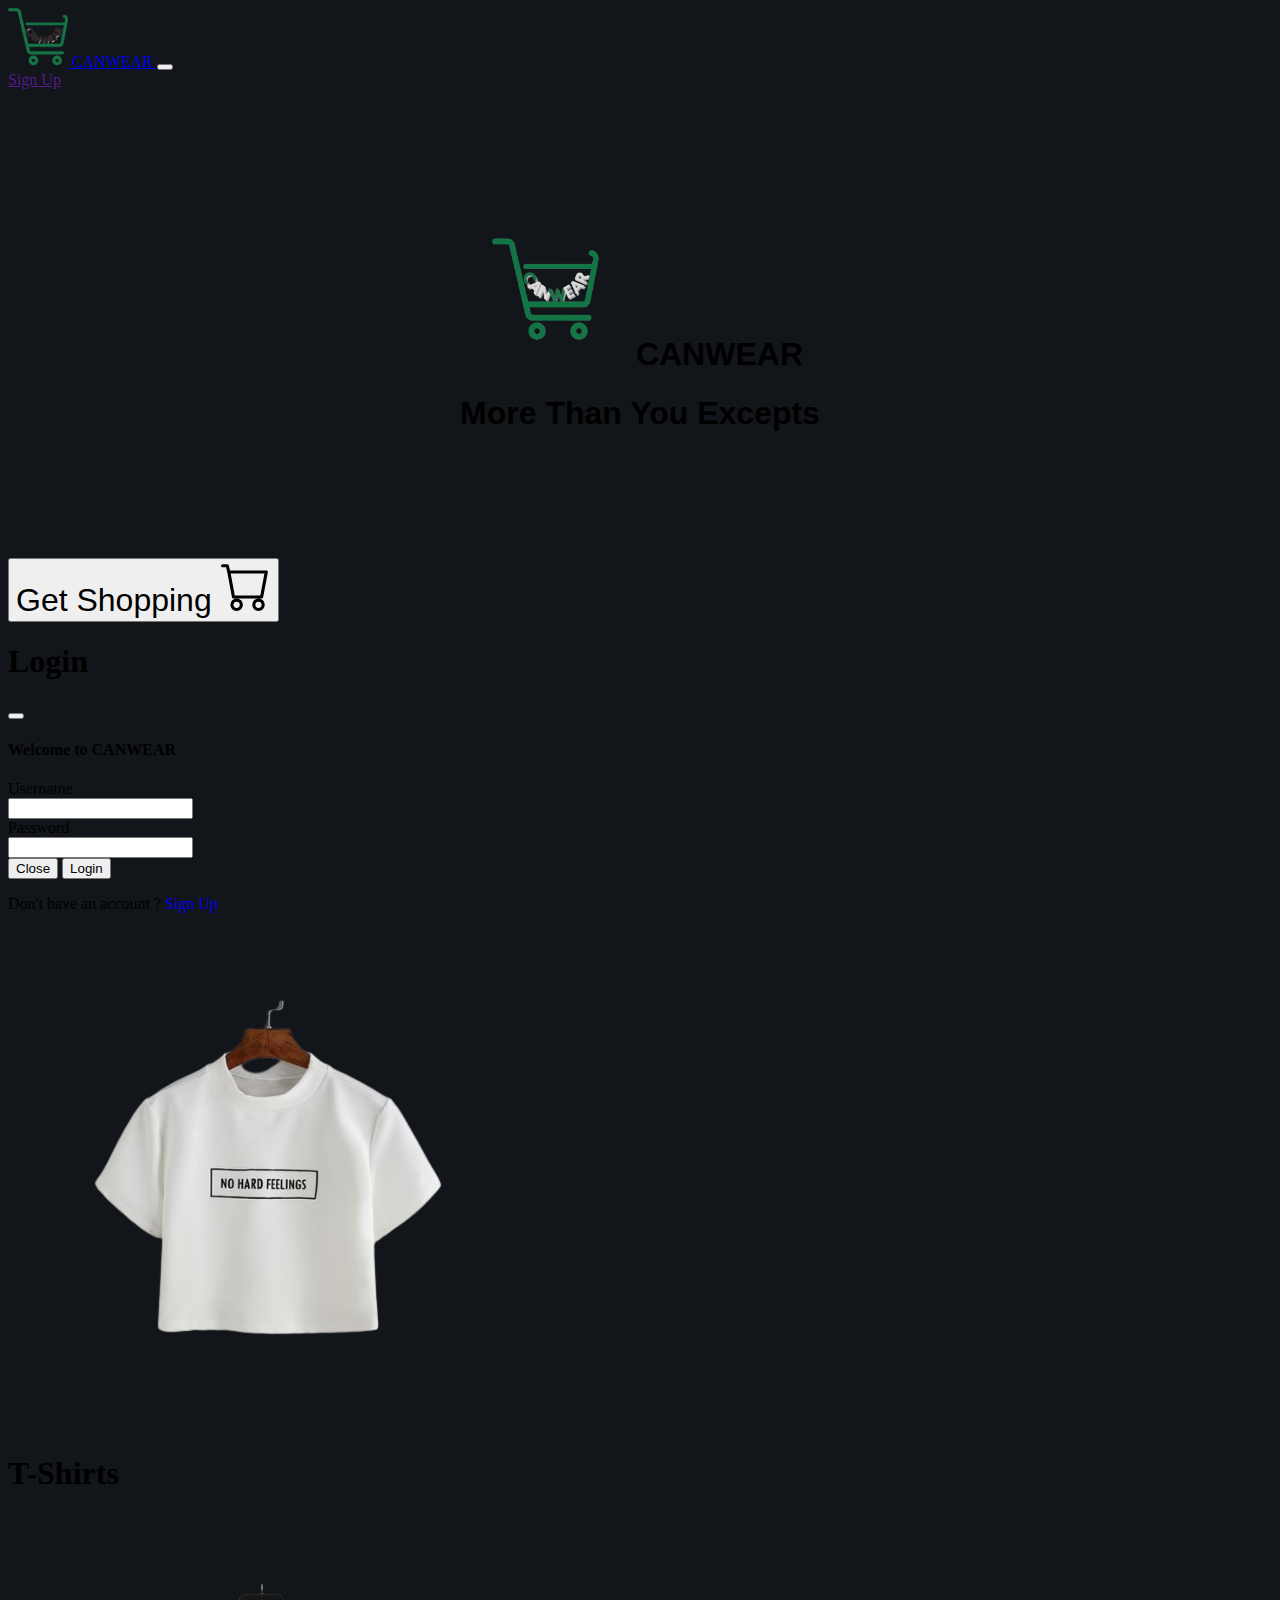
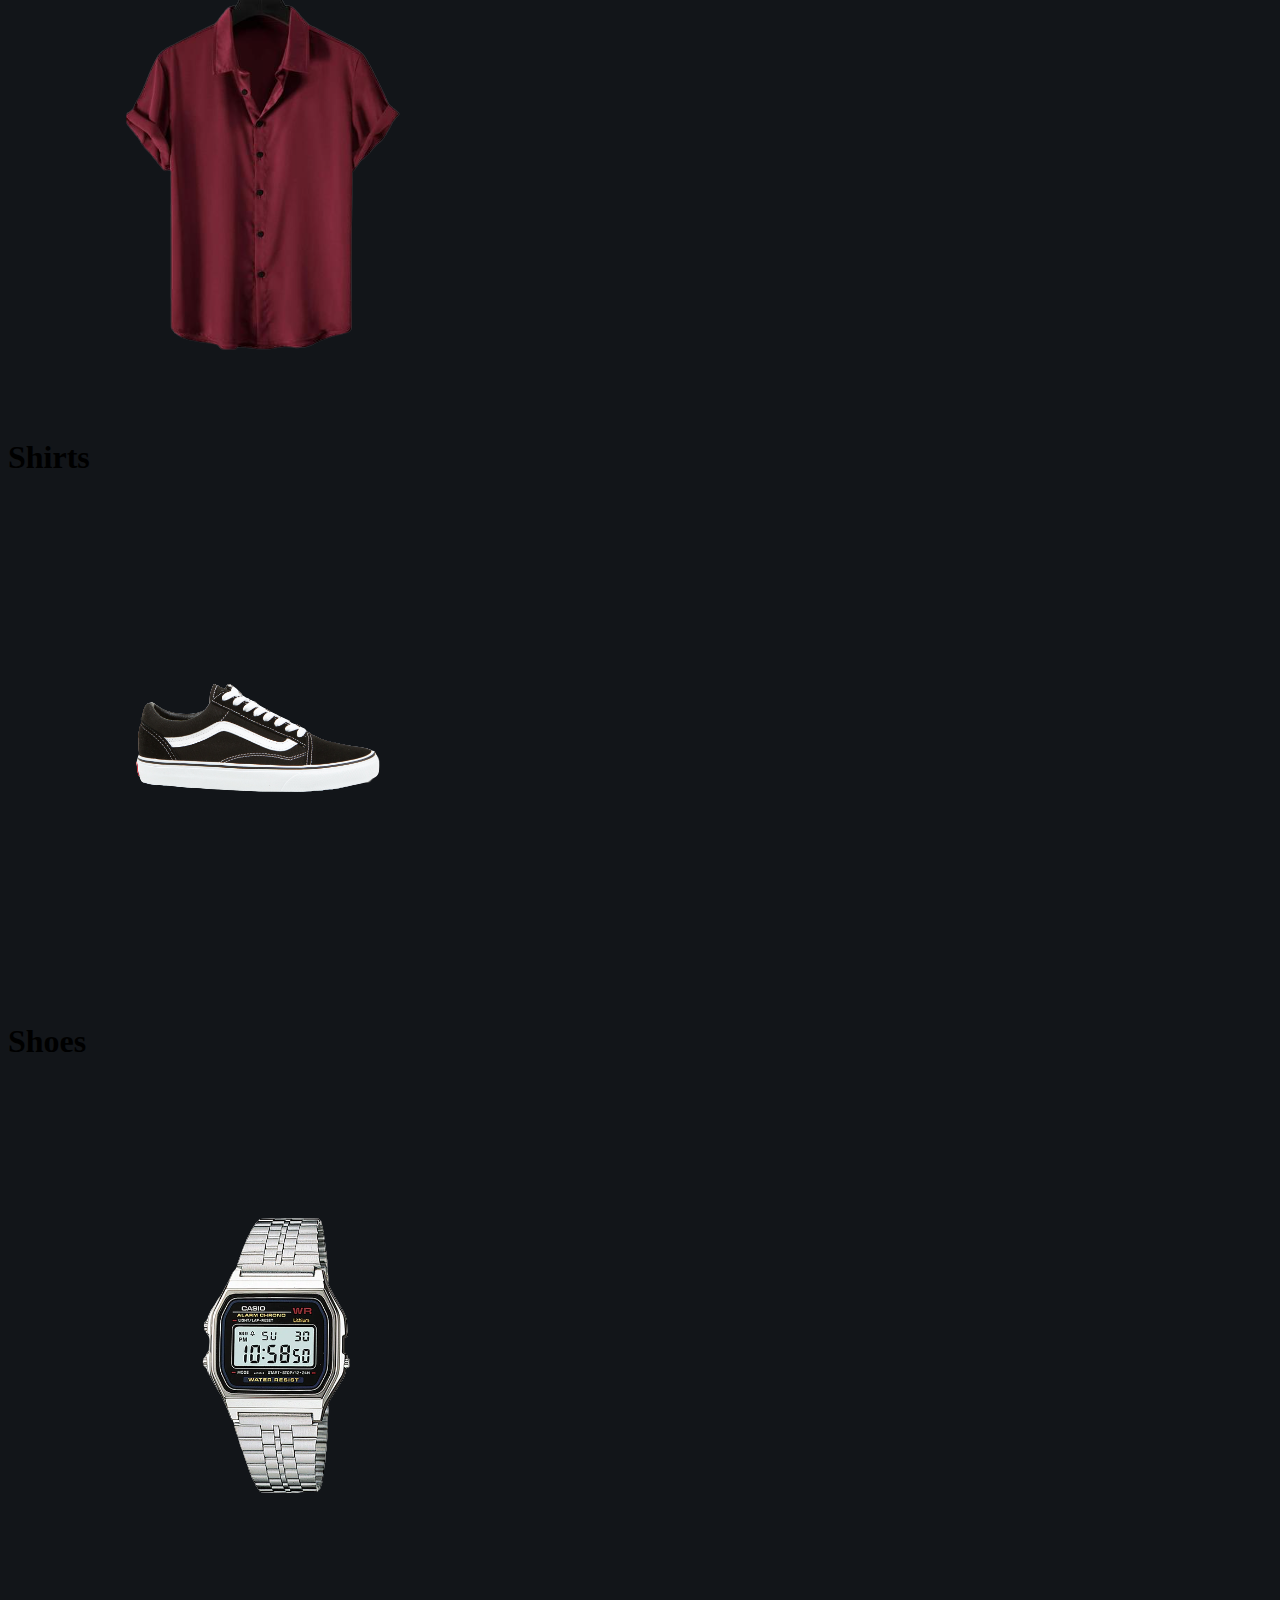
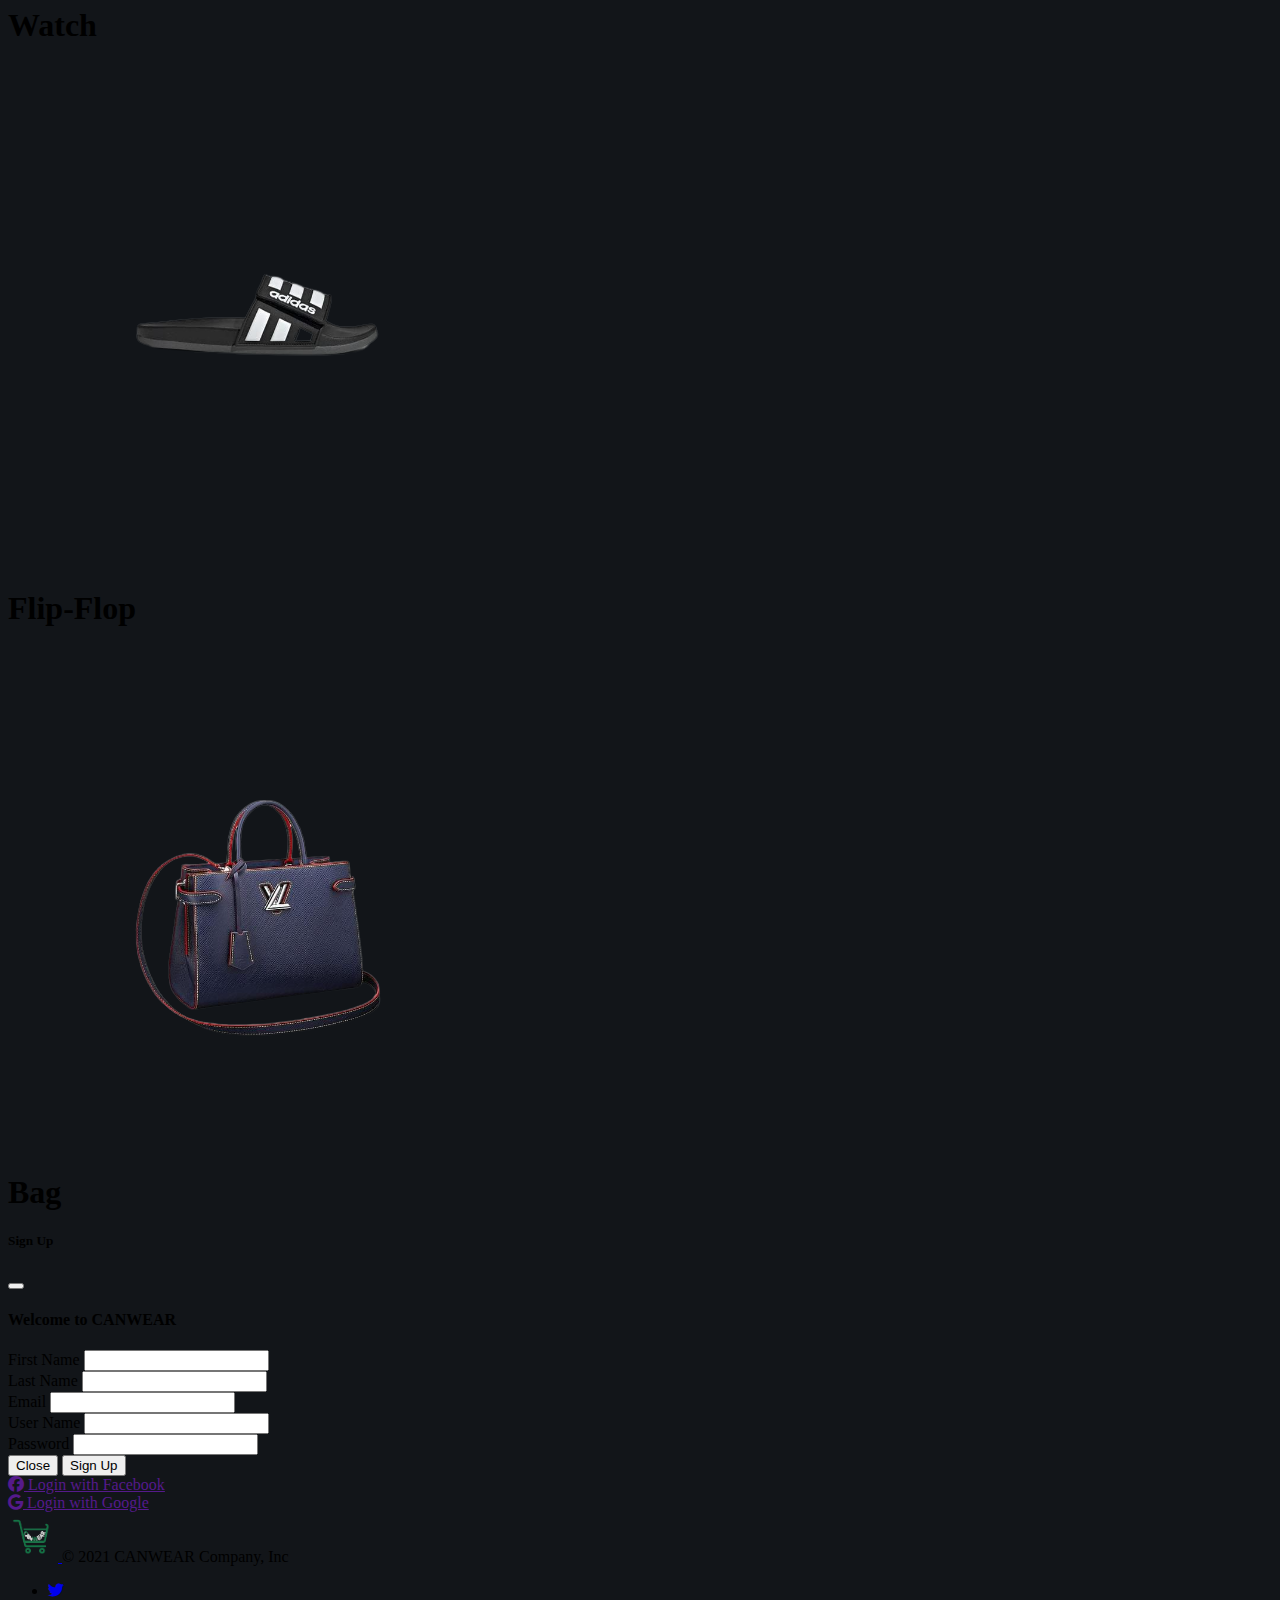
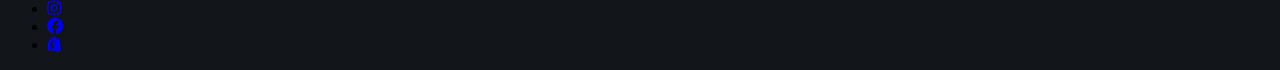
<file: index.html>
<!DOCTYPE html>
<html lang="en">
  <head>
    <meta charset="UTF-8" />
    <meta http-equiv="X-UA-Compatible" content="IE=edge" />
    <meta name="viewport" content="width=device-width, initial-scale=1.0" />
    <title>CANWEAR</title>
    <link rel="icon" type="image/X_icon" href="Logo/LOGO.png" />
    
    <link href="https://cdn.jsdelivr.net/npm/bootstrap@5.3.0-alpha3/dist/css/bootstrap.min.css" rel="stylesheet" integrity="sha384-KK94CHFLLe+nY2dmCWGMq91rCGa5gtU4mk92HdvYe+M/SXH301p5ILy+dN9+nJOZ" crossorigin="anonymous">
    <script src="https://cdn.jsdelivr.net/npm/bootstrap@5.3.0-alpha3/dist/js/bootstrap.bundle.min.js" integrity="sha384-ENjdO4Dr2bkBIFxQpeoTz1HIcje39Wm4jDKdf19U8gI4ddQ3GYNS7NTKfAdVQSZe" crossorigin="anonymous"></script>
    <link
      rel="stylesheet"
      href="https://cdnjs.cloudflare.com/ajax/libs/font-awesome/6.3.0/css/all.min.css"
    />
    <link rel="stylesheet" href="style/index.css" />

    <style></style>
  </head>
  <body>
    <nav class="navbar navbar-expand-lg bg-light sticky-top">
      <div class="container-fluid">
        <a href="#" class="navbar-brand">
          <img
            src="Logo/5-removebg-preview crop.png"
            alt="logo"
            width="60"
          />
          CANWEAR
        </a>
        <button
          class="navbar-toggler"
          type="button"
          data-bs-toggle="collapse"
          data-bs-target="#navbarNav"
          aria-controls="navbarNavAltMarkup"
          aria-expanded="false"
          aria-label="Toggle navigation"
        >
          <span class="navbar-toggler-icon"></span>
        </button>
        <div
          class="collapse navbar-collapse justify-content-end"
          id="navbarNav"
        >
          <div class="navbar-nav">
            <a
              href=""
              id="q1"
              class="nav-link active fs-4"
              data-bs-toggle="modal"
              data-bs-target="#exampleModal"
            >
              Sign Up
            </a>
          </div>
        </div>
      </div>
    </nav>
    <div class="container-fluid">
      <div class="h1">
        <h1 class="display-1 = text-light">
          <img
            src="Logo/6-removebg-preview.png"
            alt="Logo"
            width="150"
            class="img-fluid"
          />
          <span class="text-success">C</span>AN<span class="text-success"
            >W</span
          >EAR
        </h1>
        <h1 class="display-2 text-light ms-5">More Than You Excepts</h1>
      </div>
      <div class="text-center" id="login">
        <!-- Button trigger modal -->
        <button
          type="button"
          class="btn btn-outline-danger"
          data-bs-toggle="modal"
          data-bs-target="#staticBackdrop"
        >
          <span class="b1">
            Get Shopping
            <svg
              xmlns="http://www.w3.org/2000/svg"
              width="50"
              height="50"
              fill="currentColor"
              class="bi bi-cart"
              viewBox="0 0 16 16"
            >
              <path
                d="M0 1.5A.5.5 0 0 1 .5 1H2a.5.5 0 0 1 .485.379L2.89 3H14.5a.5.5 0 0 1 .491.592l-1.5 8A.5.5 0 0 1 13 12H4a.5.5 0 0 1-.491-.408L2.01 3.607 1.61 2H.5a.5.5 0 0 1-.5-.5zM3.102 4l1.313 7h8.17l1.313-7H3.102zM5 12a2 2 0 1 0 0 4 2 2 0 0 0 0-4zm7 0a2 2 0 1 0 0 4 2 2 0 0 0 0-4zm-7 1a1 1 0 1 1 0 2 1 1 0 0 1 0-2zm7 0a1 1 0 1 1 0 2 1 1 0 0 1 0-2z"
              />
            </svg>
          </span>
        </button>

        <!-- Modal -->
        <div
          class="modal fade"
          id="staticBackdrop"
          data-bs-backdrop="static"
          data-bs-keyboard="false"
          tabindex="-1"
          aria-labelledby="staticBackdropLabel"
          aria-hidden="true"
        >
          <div class="modal-dialog modal-dialog-centered">
            <div class="modal-content bg-dark text-light">
              <div class="modal-header">
                <h1 class="modal-title fs-5" id="staticBackdropLabel">Login</h1>
                <button
                  type="button"
                  class="btn-close bg-light"
                  data-bs-dismiss="modal"
                  aria-label="Close"
                ></button>
              </div>
              <div class="modal-body">
                <h4 class="text-center mb-3">
                  Welcome to <span class="text-success">C</span>AN<span
                    class="text-success"
                    >W</span
                  >EAR
                </h4>
                <form
                  action="./home.html"
                  class="login_form"
                  method="post"
                  name="form"
                  onsubmit="return validateLogin()"
                >
                  <div class="row mb-3">
                    <label for="userName" class="col-sm-2 form-label"
                      >Username</label
                    >
                    <div class="col-sm-10">
                      <input
                        autocomplete="off"
                        type="text"
                        class="form-control"
                        id="userName"
                        name="username"
                      />
                      <div id="name_error" class="text-center"></div>
                    </div>
                  </div>
                  <div class="row mb-3">
                    <label for="userPassword" class="col-sm-2">Password</label>
                    <div class="col-sm-10">
                      <input
                        type="password"
                        class="form-control"
                        id="userPassword"
                        name="password"
                      />
                      <div id="password_error" class="text-center"></div>
                    </div>
                  </div>
                  <div class="text-end">
                    <button
                      type="button"
                      class="btn btn-outline-secondary"
                      data-bs-dismiss="modal"
                    >
                      Close
                    </button>
                    <button
                      type="submit"
                      name="submit"
                      class="btn btn-outline-primary"
                      
                    >
                      Login
                    </button>
                  </div>
                </form>
              </div>
              <div class="text-center">
                <p>
                  Don't have an account ?<span
                    ><a
                      href="#"
                      class="a1"
                      data-bs-toggle="modal"
                      data-bs-target="#exampleModal"
                    >
                      Sign Up
                    </a></span
                  >
                </p>
              </div>
            </div>
          </div>
        </div>
      </div>
    </div>
    <div class="container-fluid">
      <div class="row">
        <div class="col-6 hover01 text-center">
          <img
            src="collage Image/Untitled design/1-removebg-preview (3).png"
            class="img-fluid"
            alt=" Girls T-Shirts"
          />
          <h1 class="text-center text-light">T-Shirts</h1>
        </div>
        <div class="col-6 hover01 text-center">
          <img
            src="collage Image/Untitled design/2-removebg-preview.png"
            class="img-fluid"
            alt="Boys Shirts"
          />
          <h1 class="text-center text-light">Shirts</h1>
        </div>
      </div>
      <div class="row">
        <div class="col-6 hover01 text-center">
          <img
            src="collage Image/Untitled design/3-removebg-preview (1).png"
            class="img-fluid"
            alt="Shoes"
          />
          <h1 class="text-center text-light">Shoes</h1>
        </div>
        <div class="col-6 hover01 text-center">
          <img
            src="collage Image/Untitled design/5-removebg-preview.png"
            class="img-fluid"
            alt="Watches"
          />
          <h1 class="text-center text-light" id="s2">Watch</h1>
        </div>
      </div>
      <div class="row">
        <div class="col-6 hover01 text-center">
          <img
            src="collage Image/Untitled design/flipflop-removebg-preview.png"
            class="img-fluid"
            alt="Shirts"
          />
          <h1 class="text-center text-light" id="s1">Flip-Flop</h1>
        </div>
        <div class="col-6 hover01 text-center">
          <img
            src="collage Image/Untitled design/6-removebg-preview.png"
            class="img-fluid"
            alt="bag"
          />
          <h1 class="text-center text-light">Bag</h1>
        </div>
      </div>
    </div>
    <div class="container-fluid">
      <section>
        <!-- Modal -->
        <div
          class="modal fade"
          id="exampleModal"
          tabindex="-1"
          aria-labelledby="exampleModalLabel"
          aria-hidden="true"
        >
          <div class="modal-dialog modal-dialog-centered">
            <div class="modal-content bg-dark text-light">
              <div class="modal-header">
                <h5 class="modal-title" id="exampleModalLabel">Sign Up</h5>
                <button
                  type="button"
                  class="btn-close bg-light"
                  data-bs-dismiss="modal"
                  aria-label="Close"
                ></button>
              </div>
              <div class="modal-body">
                <h4 class="text-center mb-3">
                  Welcome to <span class="text-success">C</span>AN<span
                    class="text-success"
                    >W</span
                  >EAR
                </h4>
                <form
                  action="./home.html"
                  class="register_form"
                  method="post"
                  name="reg_form"
                  onsubmit="return validateSign()"
                >
                  <div class="row g-3">
                    <div class="col-md-6">
                      <label for="fName" class="form-label">First Name</label>
                      <input
                        type="text"
                        class="form-control"
                        id="fName"
                        name="fname"
                      />
                      <div id="fname_error" class="text-center"></div>
                    </div>
                    <div class="col-md-6">
                      <label for="lName" class="form-label">Last Name</label>
                      <input
                        type="text"
                        class="form-control"
                        id="lName"
                        name="lname"
                      />
                      <div id="lname_error" class="text-center"></div>
                    </div>
                    <div class="col-12">
                      <label for="Email" class="form-label">Email</label>
                      <input
                        type="email"
                        class="form-control"
                        id="Email"
                        name="email"
                      />
                      <div id="email_error" class="text-center"></div>
                    </div>
                    <div class="col-12">
                      <label for="userName" class="form-label">User Name</label>
                      <input
                        type="text"
                        class="form-control"
                        id="userName"
                        name="uname"
                      />
                      <div id="uname_error" class="text-center"></div>
                    </div>
                    <div class="col-12">
                      <label for="password" class="form-label">Password</label>
                      <input
                        type="password"
                        class="form-control"
                        id="password"
                        name="upass"
                      />
                      <div id="upass_error" class="text-center"></div>
                    </div>
                    <div class="text-end">
                      <button
                        type="button"
                        class="btn btn-outline-secondary"
                        data-bs-dismiss="modal"
                      >
                        Close
                      </button>
                      <button type="submit" class="btn btn-outline-primary">
                        Sign Up
                      </button>
                    </div>
                  </div>
                </form>
              </div>
              <div class="modal-body">
                <div class="row mb-3">
                  <div class="col-lg-6 col-md-6 col-xs-12 col-sm-6 text-center">
                    <a href="" class="btn btn-outline-primary facebook"
                      ><i class="fa-brands fa-facebook"></i>
                      <span>Login with Facebook</span></a
                    >
                  </div>
                  <div class="col-lg-6 col-md-6 col-xs-12 col-sm-6 text-center">
                    <a href="" class="btn btn-outline-success google-plus">
                      <i class="fa-brands fa-google"></i> Login with Google
                    </a>
                  </div>
                </div>
              </div>
            </div>
          </div>
        </div>
      </section>
    </div>
    <!-- footer -->
    <div class="container">
      <footer
        class="d-flex flex-wrap justify-content-between align-items-center py-3 my-4 border-top"
      >
        <div class="col-md-4 d-flex align-items-center">
          <a
            href="/"
            class="mb-3 me-2 mb-md-0 text-muted text-decoration-none lh-1"
          >
            <img
              src="Logo/6-removebg-preview.png"
              alt="Logo"
              width="50"
              class="img-fluid"
            />
          </a>
          <span class="mb-3 mb-md-0 text-light"
            >© 2021 CANWEAR Company, Inc</span
          >
        </div>
        <ul class="nav col-md-4 justify-content-end list-unstyled d-flex">
          <li class="ms-3">
            <a class="text-light" href="#"
              ><i class="fa-brands fa-twitter text-primary"></i
            ></a>
          </li>
          <li class="ms-3">
            <a class="text-light" href="#"
              ><i class="fa-brands fa-instagram text-danger"></i
            ></a>
          </li>
          <li class="ms-3">
            <a class="text-light" href="#"
              ><i class="fa-brands fa-facebook text-primary"></i
            ></a>
          </li>
          <li class="ms-3">
            <a class="text-light" href="#"
              ><i class="fa-brands fa-shopify text-success"></i
            ></a>
          </li>
        </ul>
      </footer>
    </div>

    <script src="javascript/index.js"></script>
  </body>
</html>
</file>
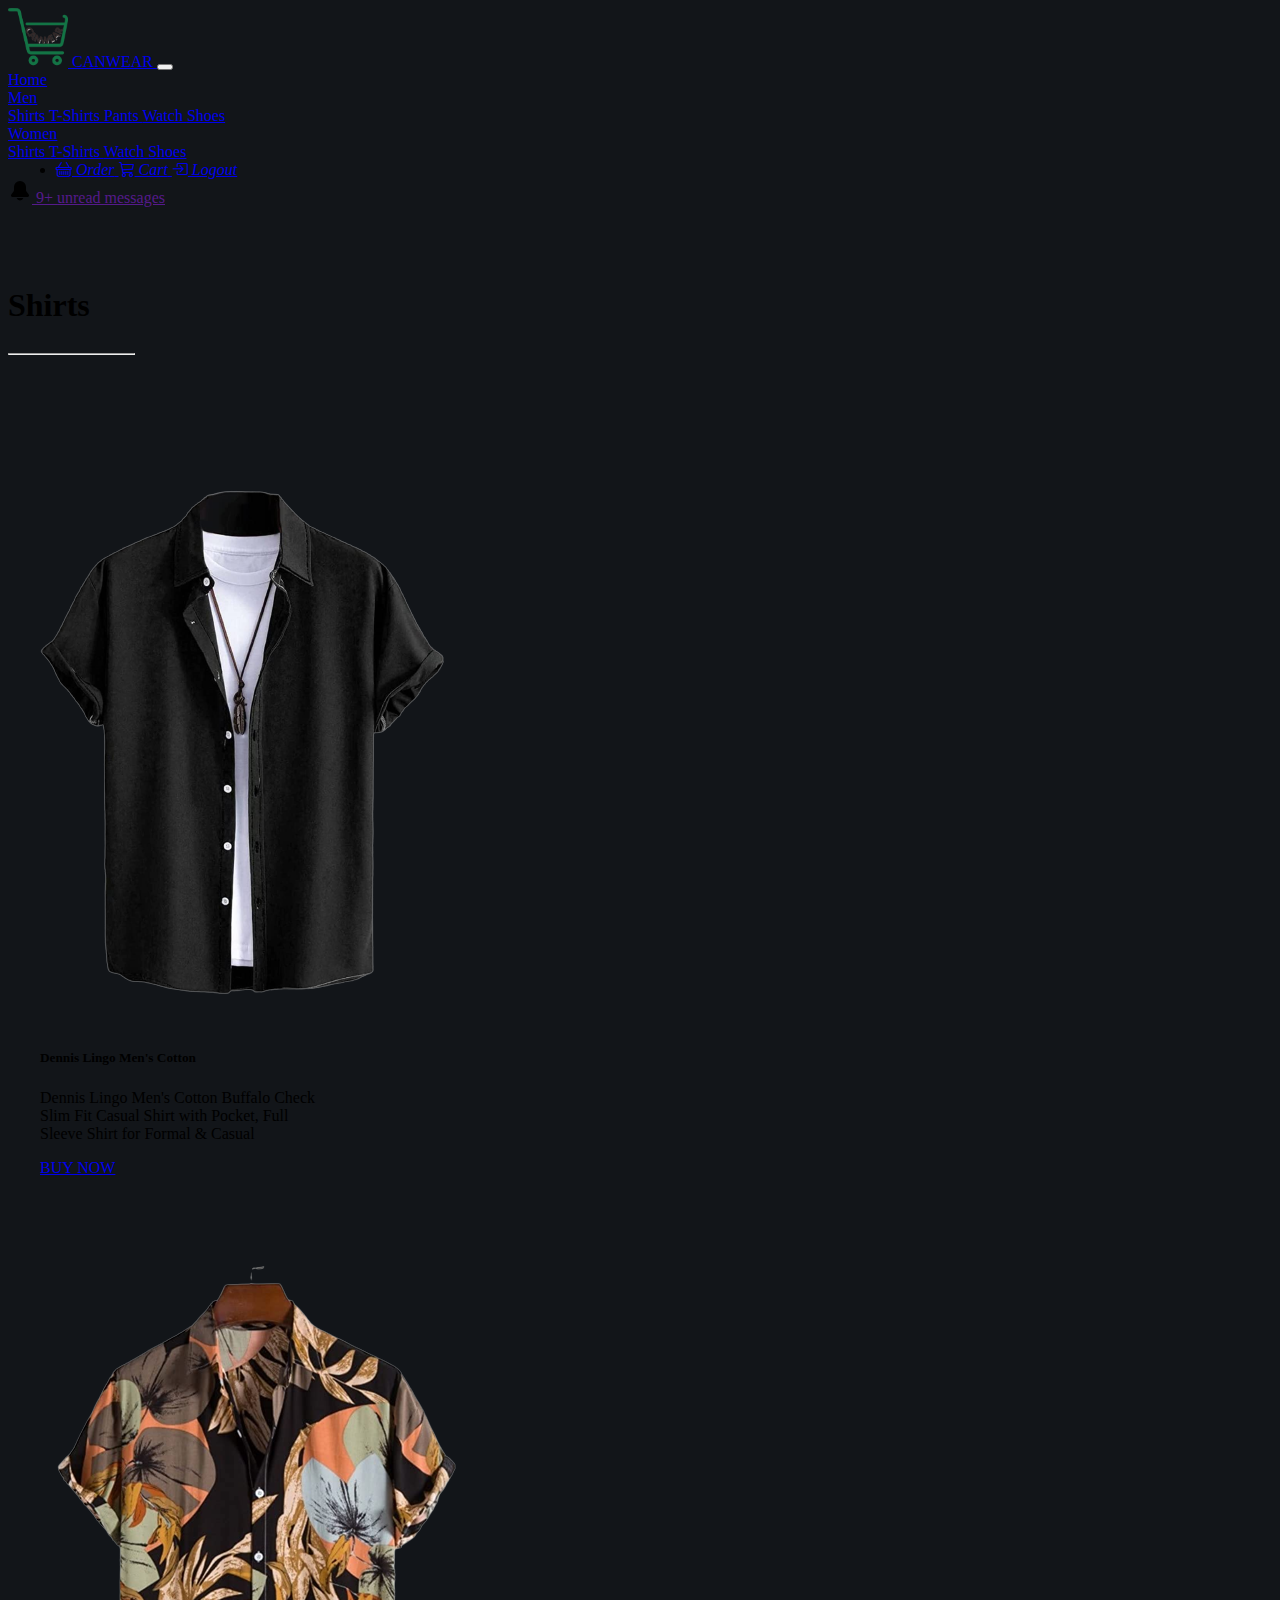
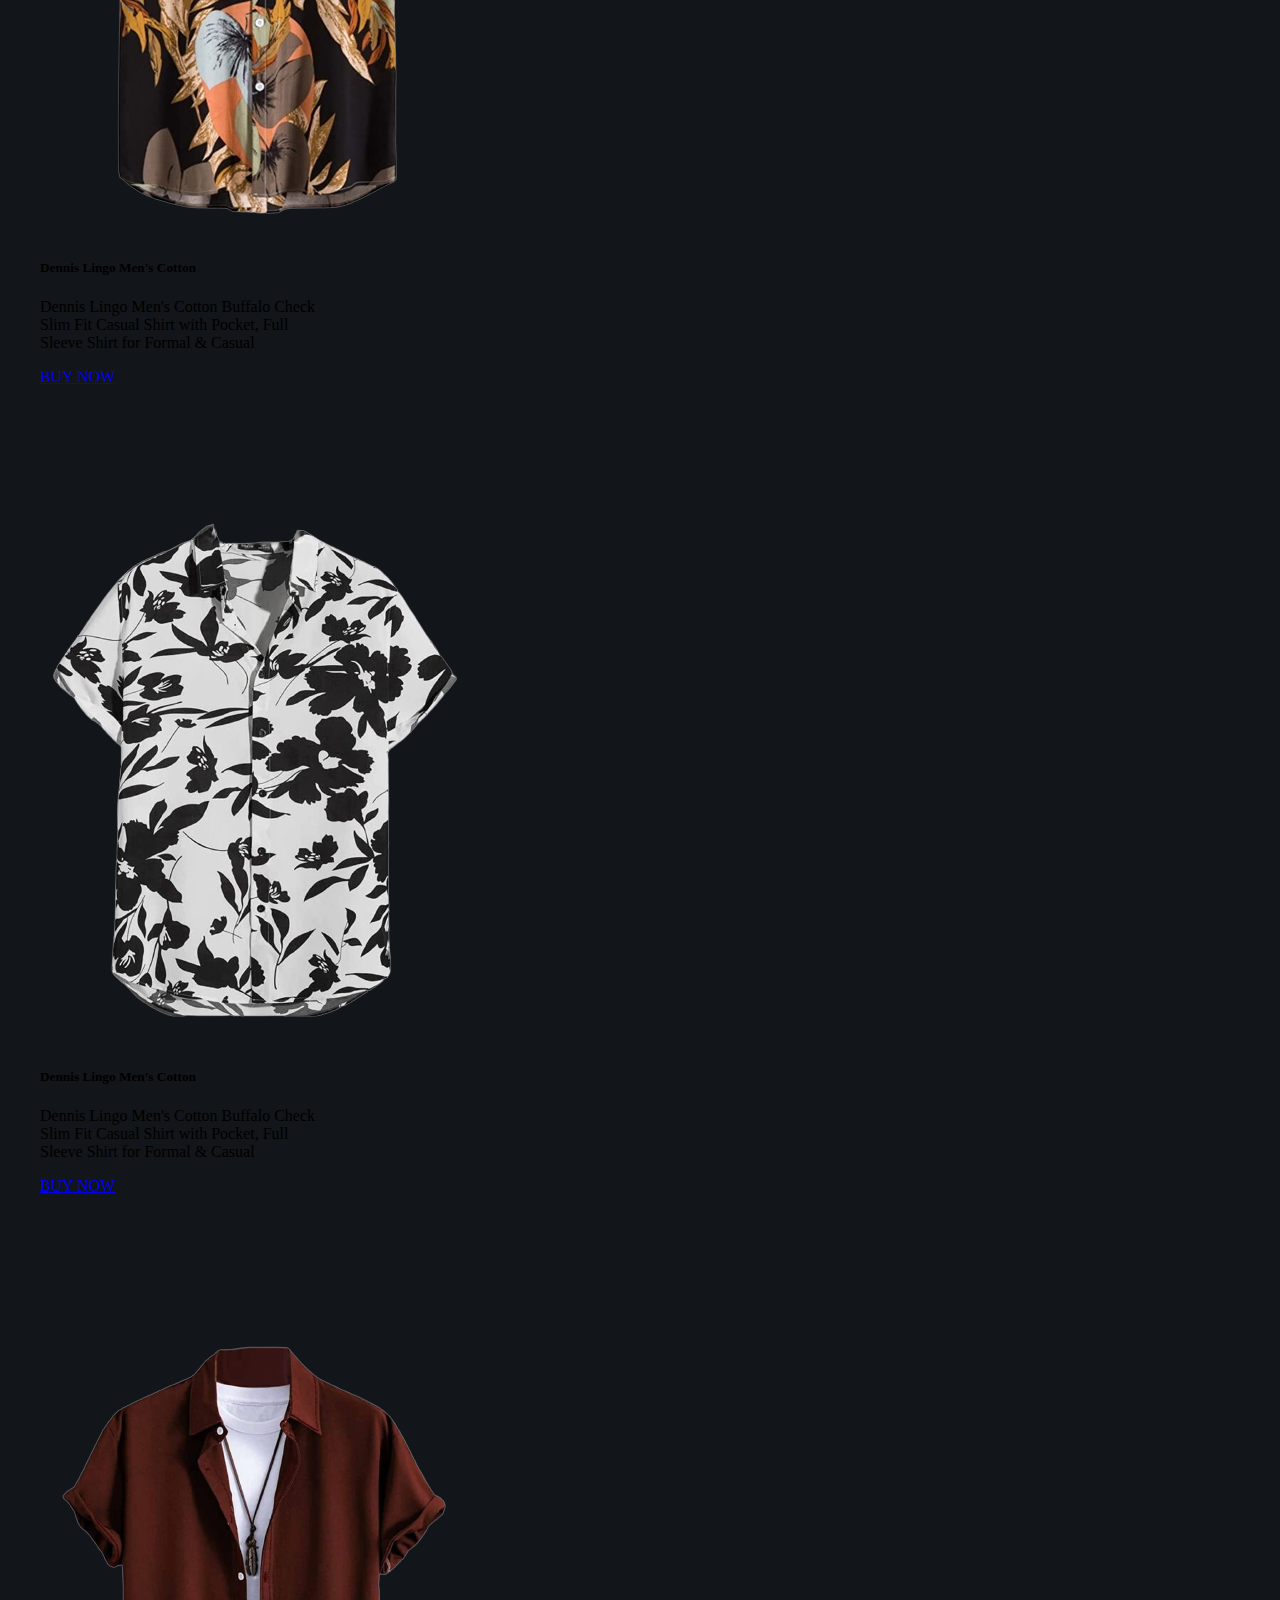
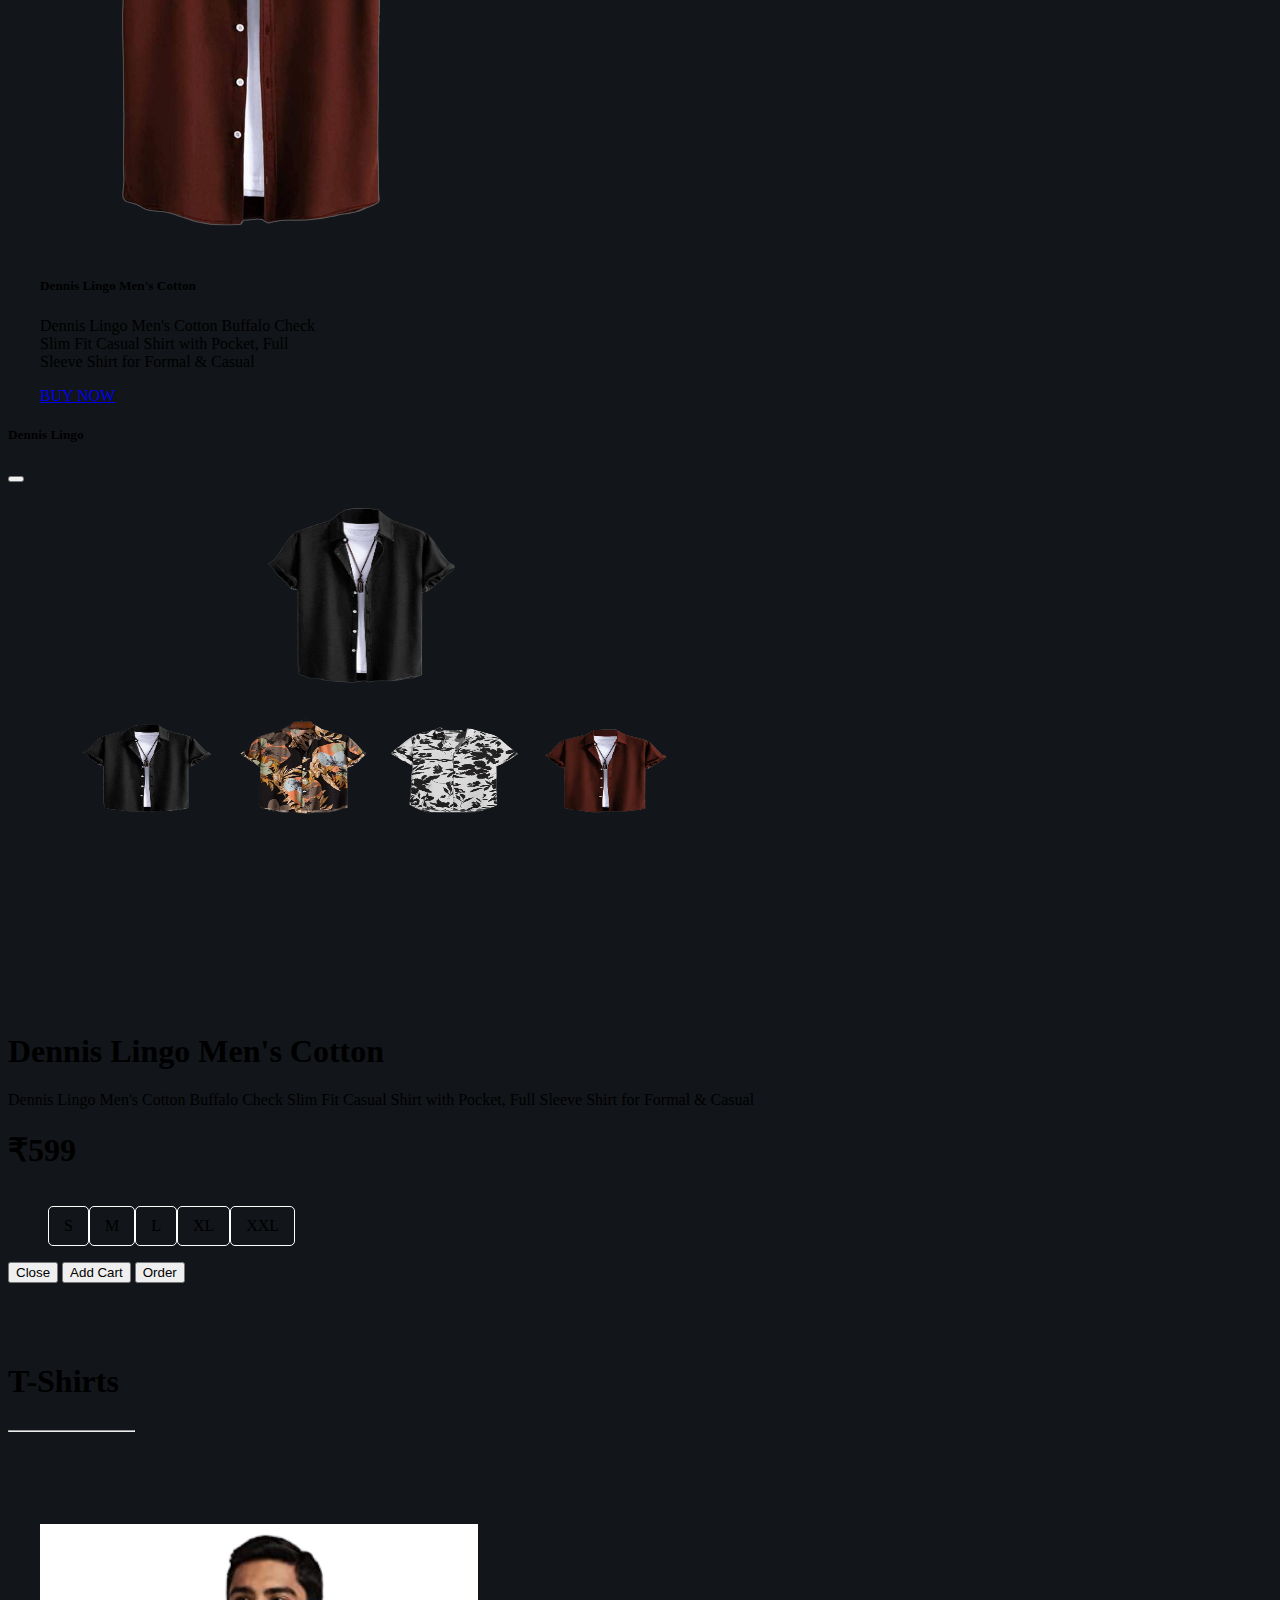
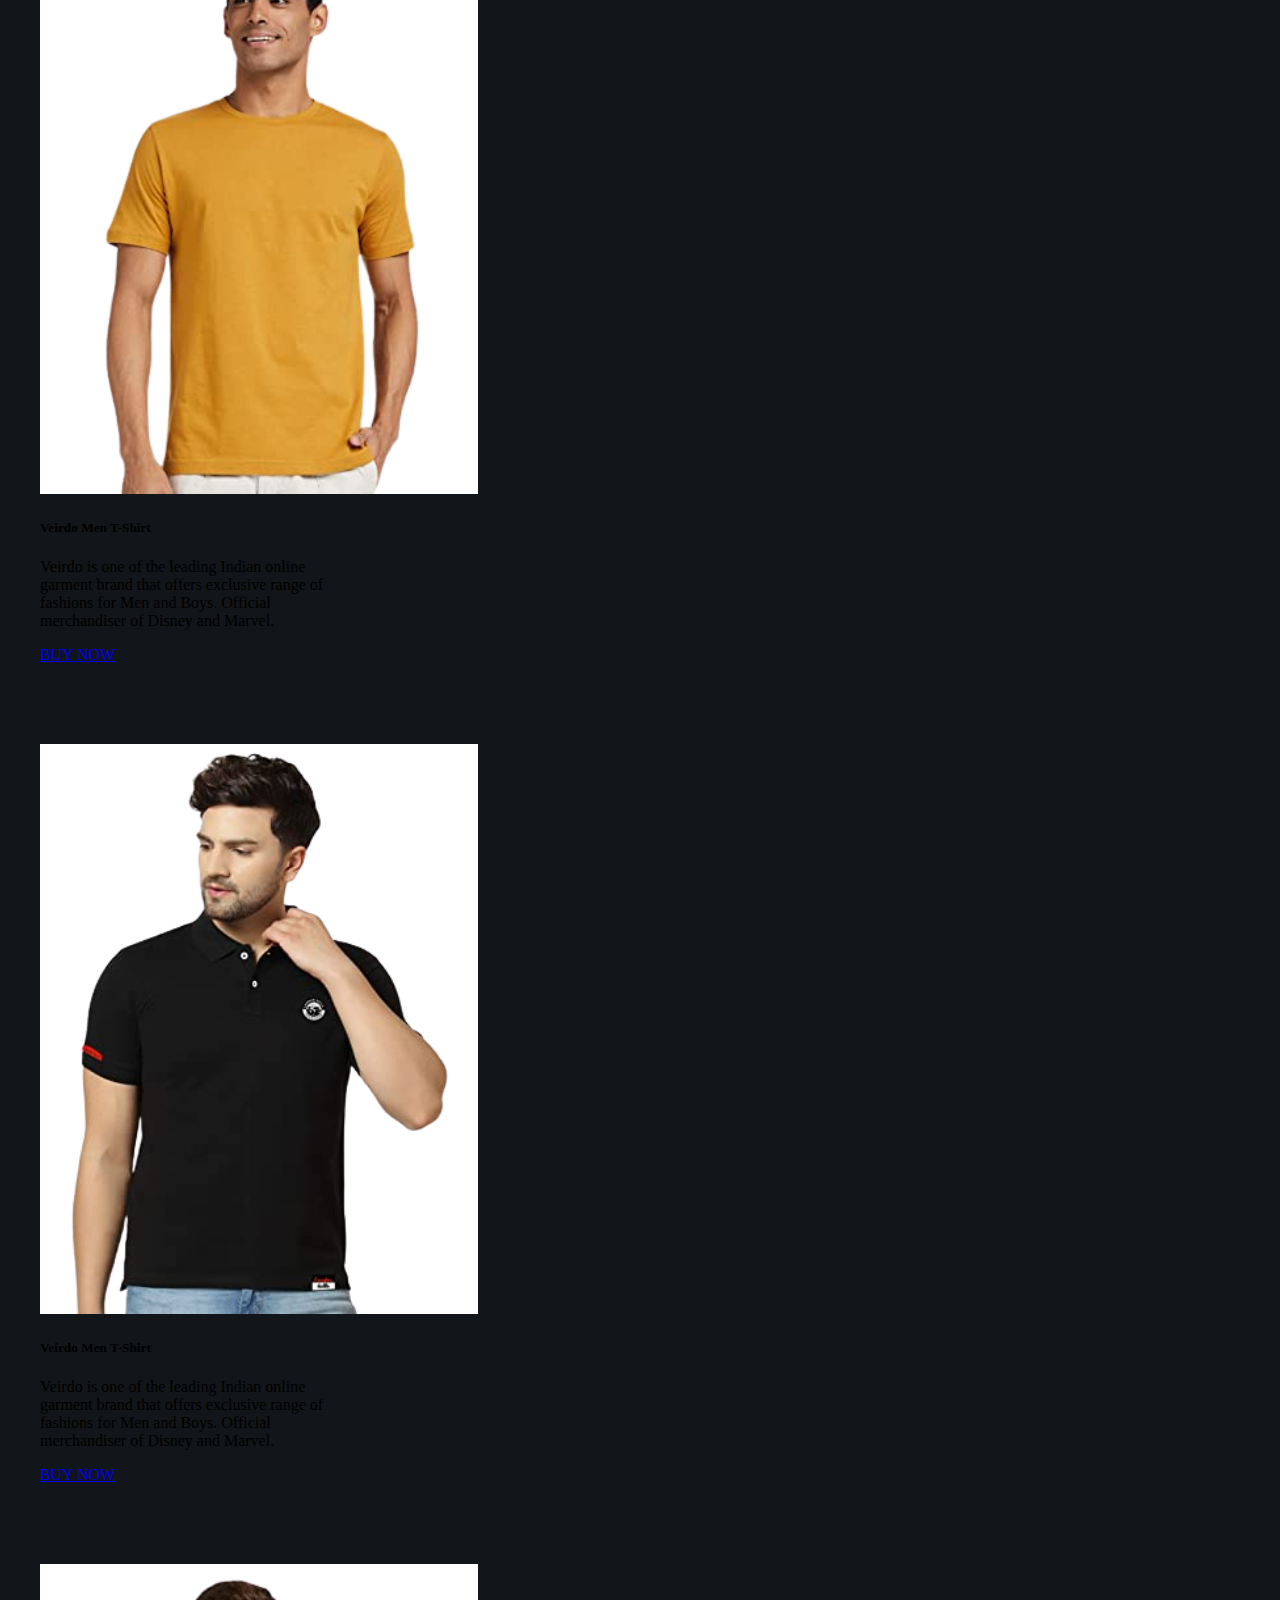
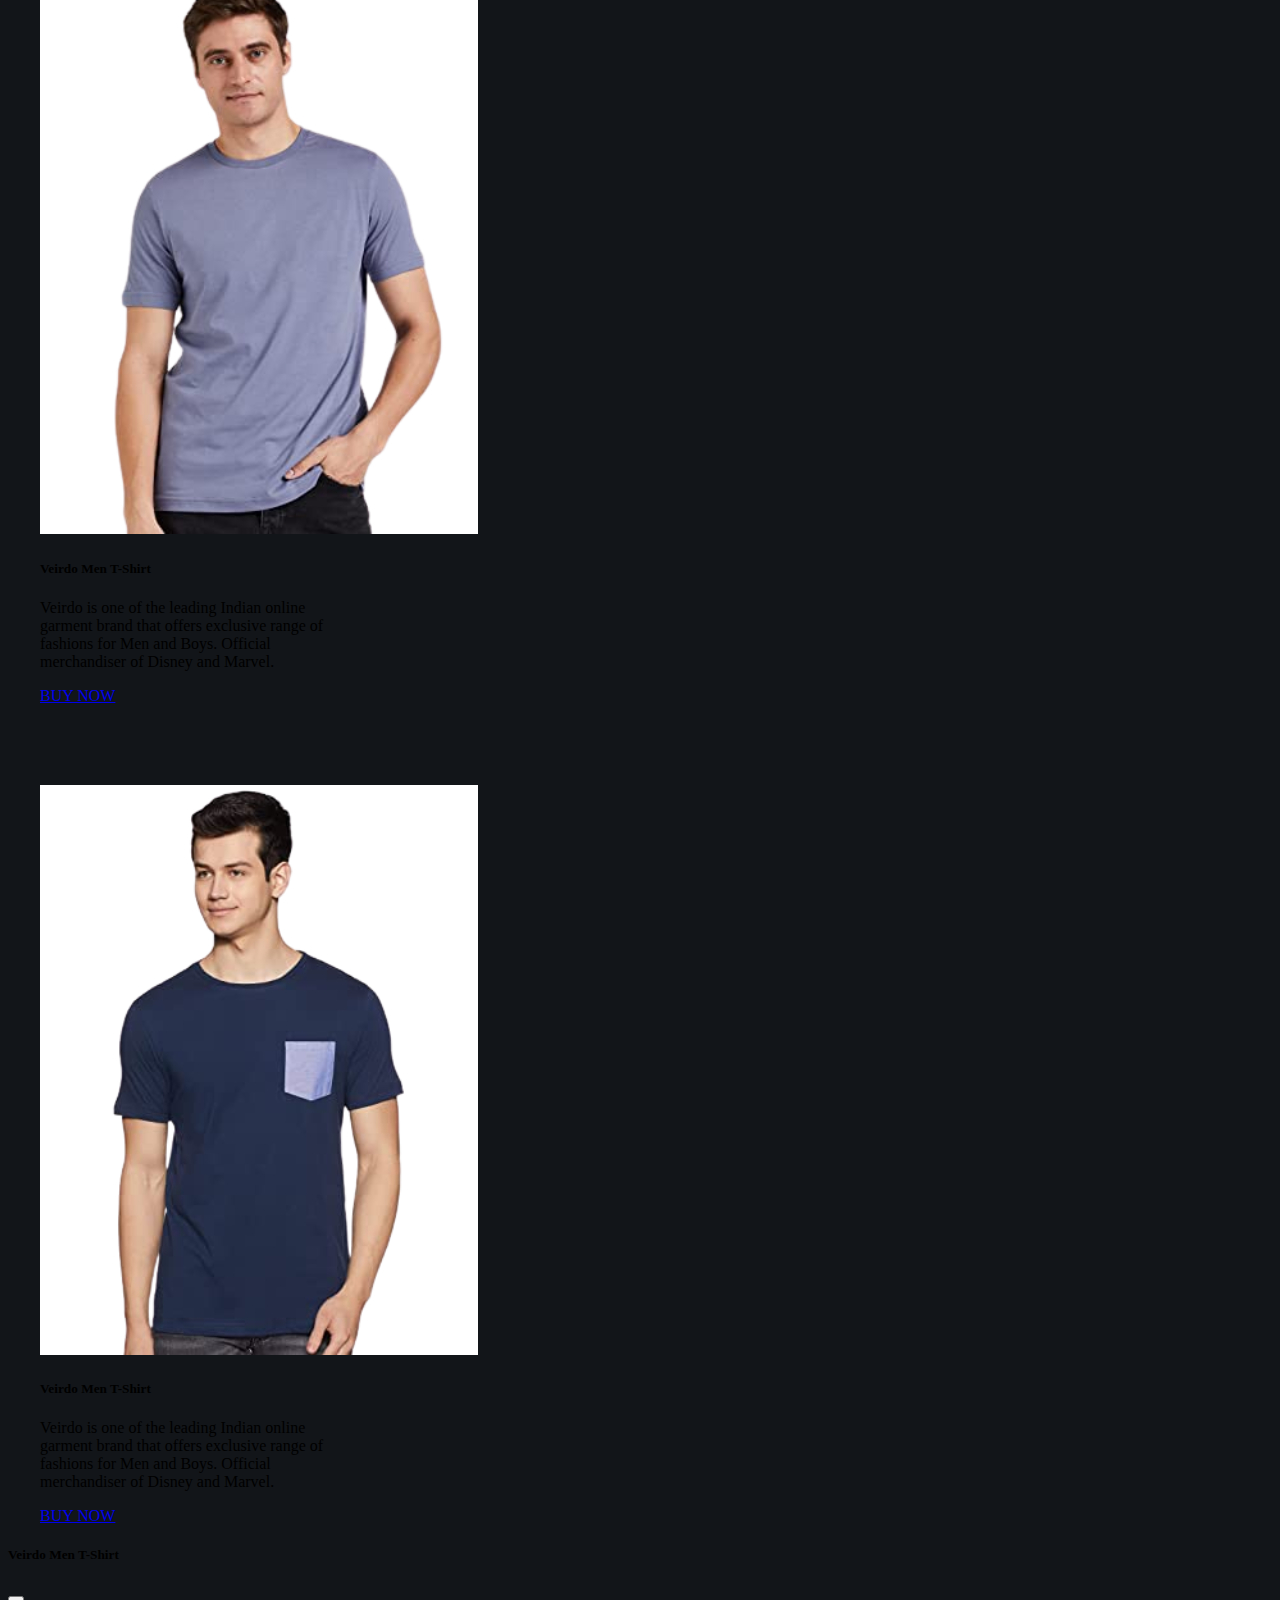
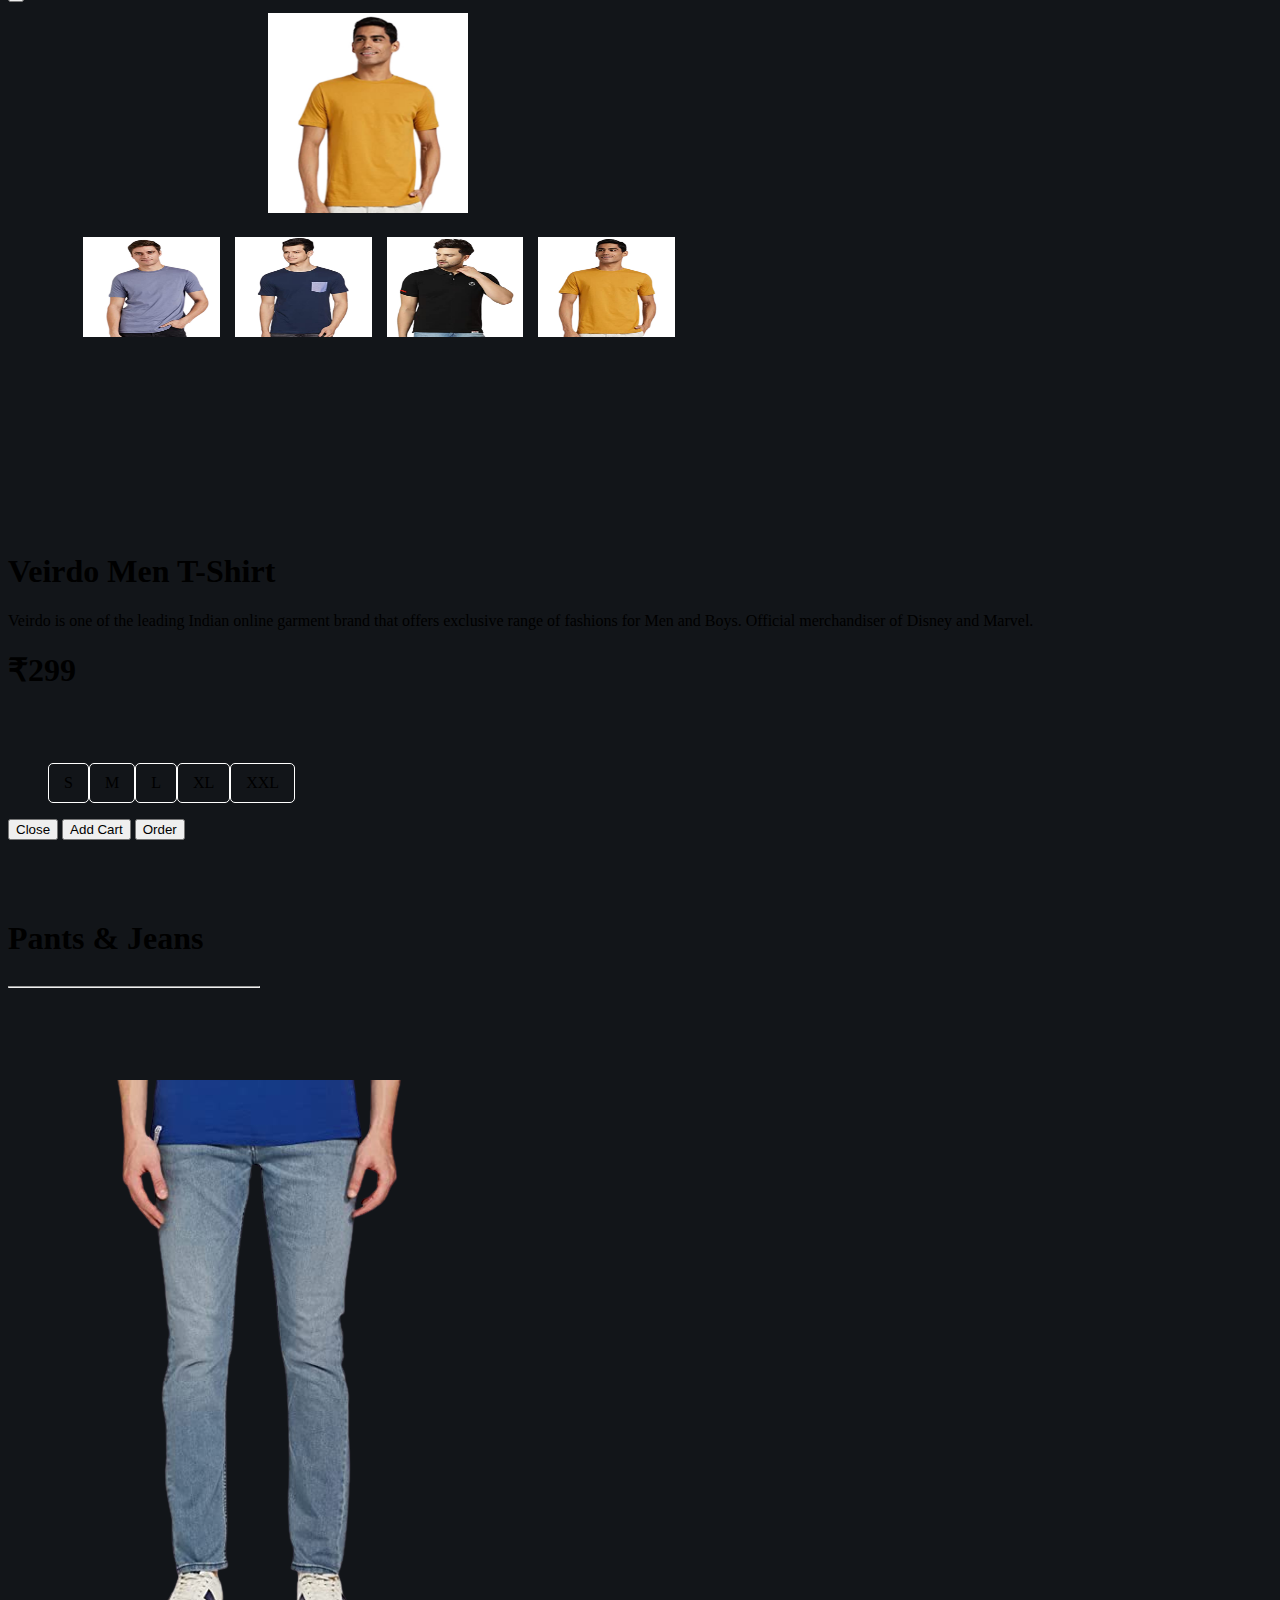
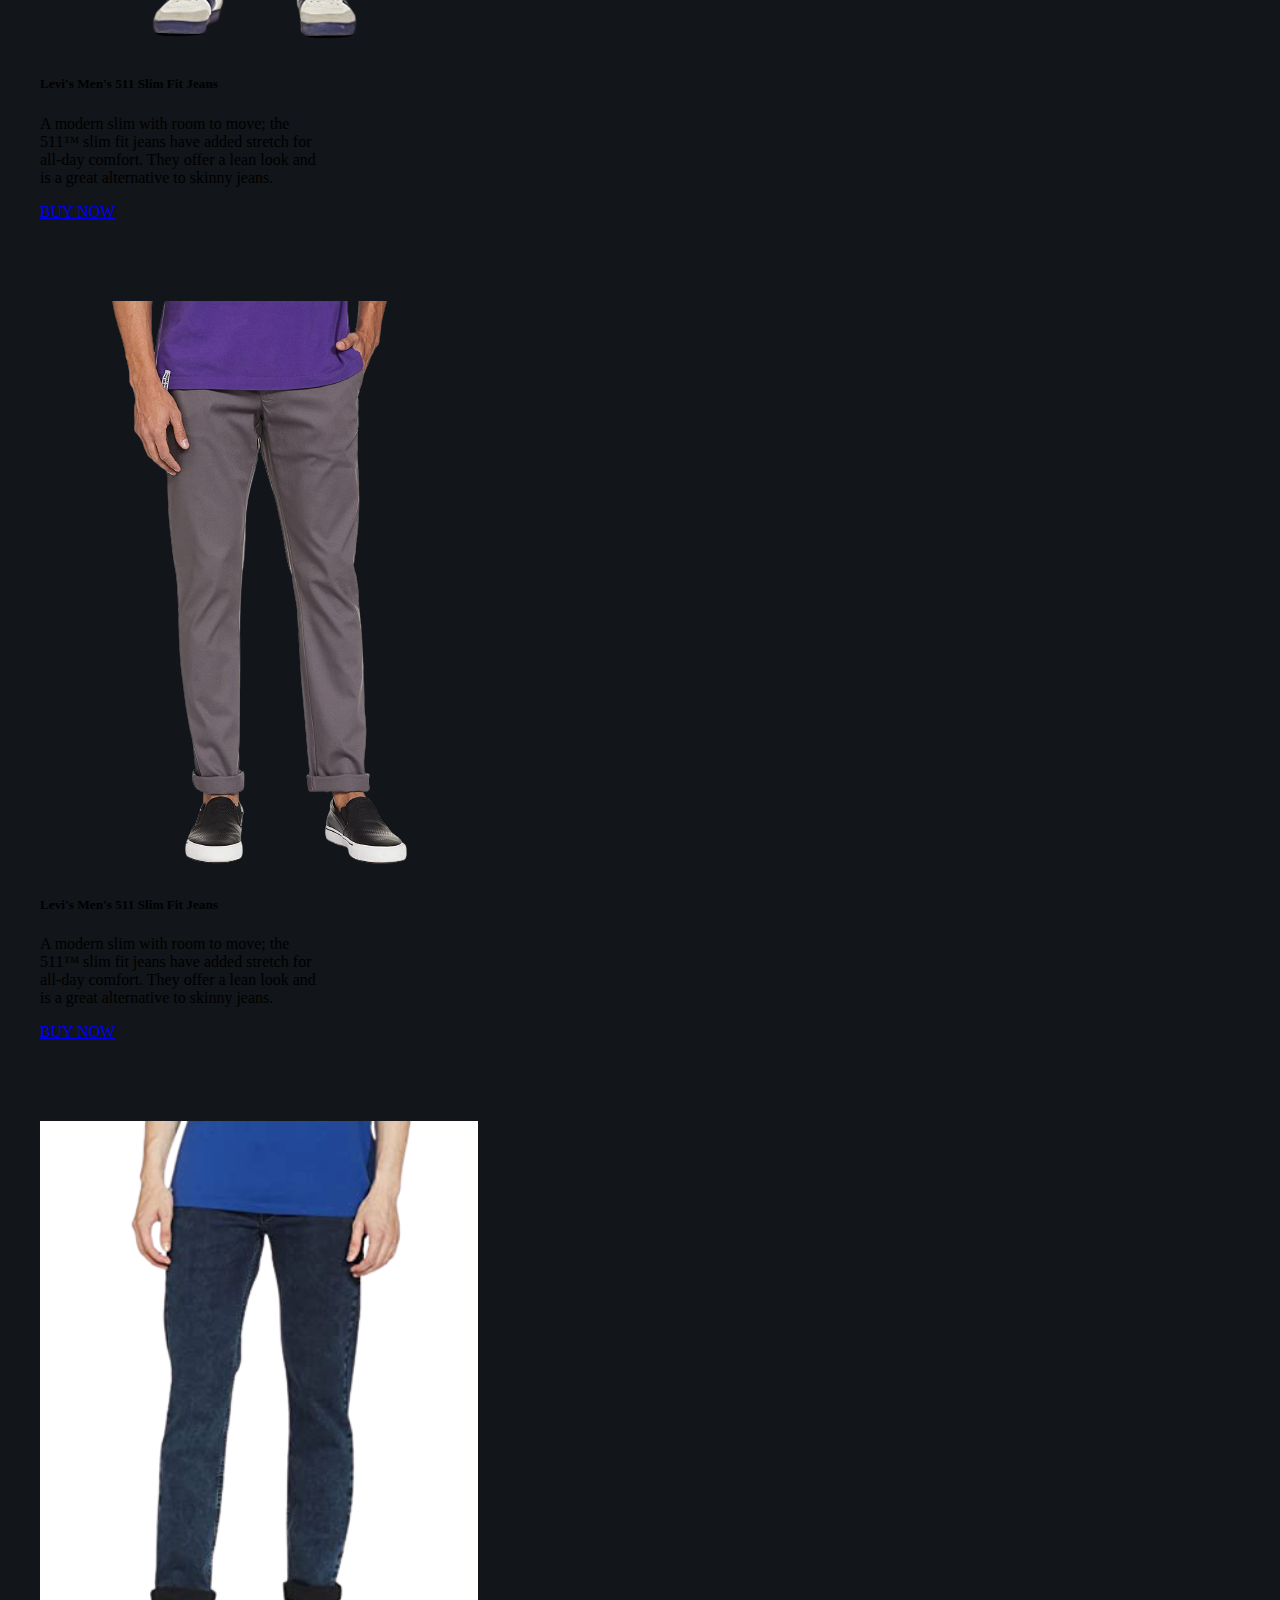
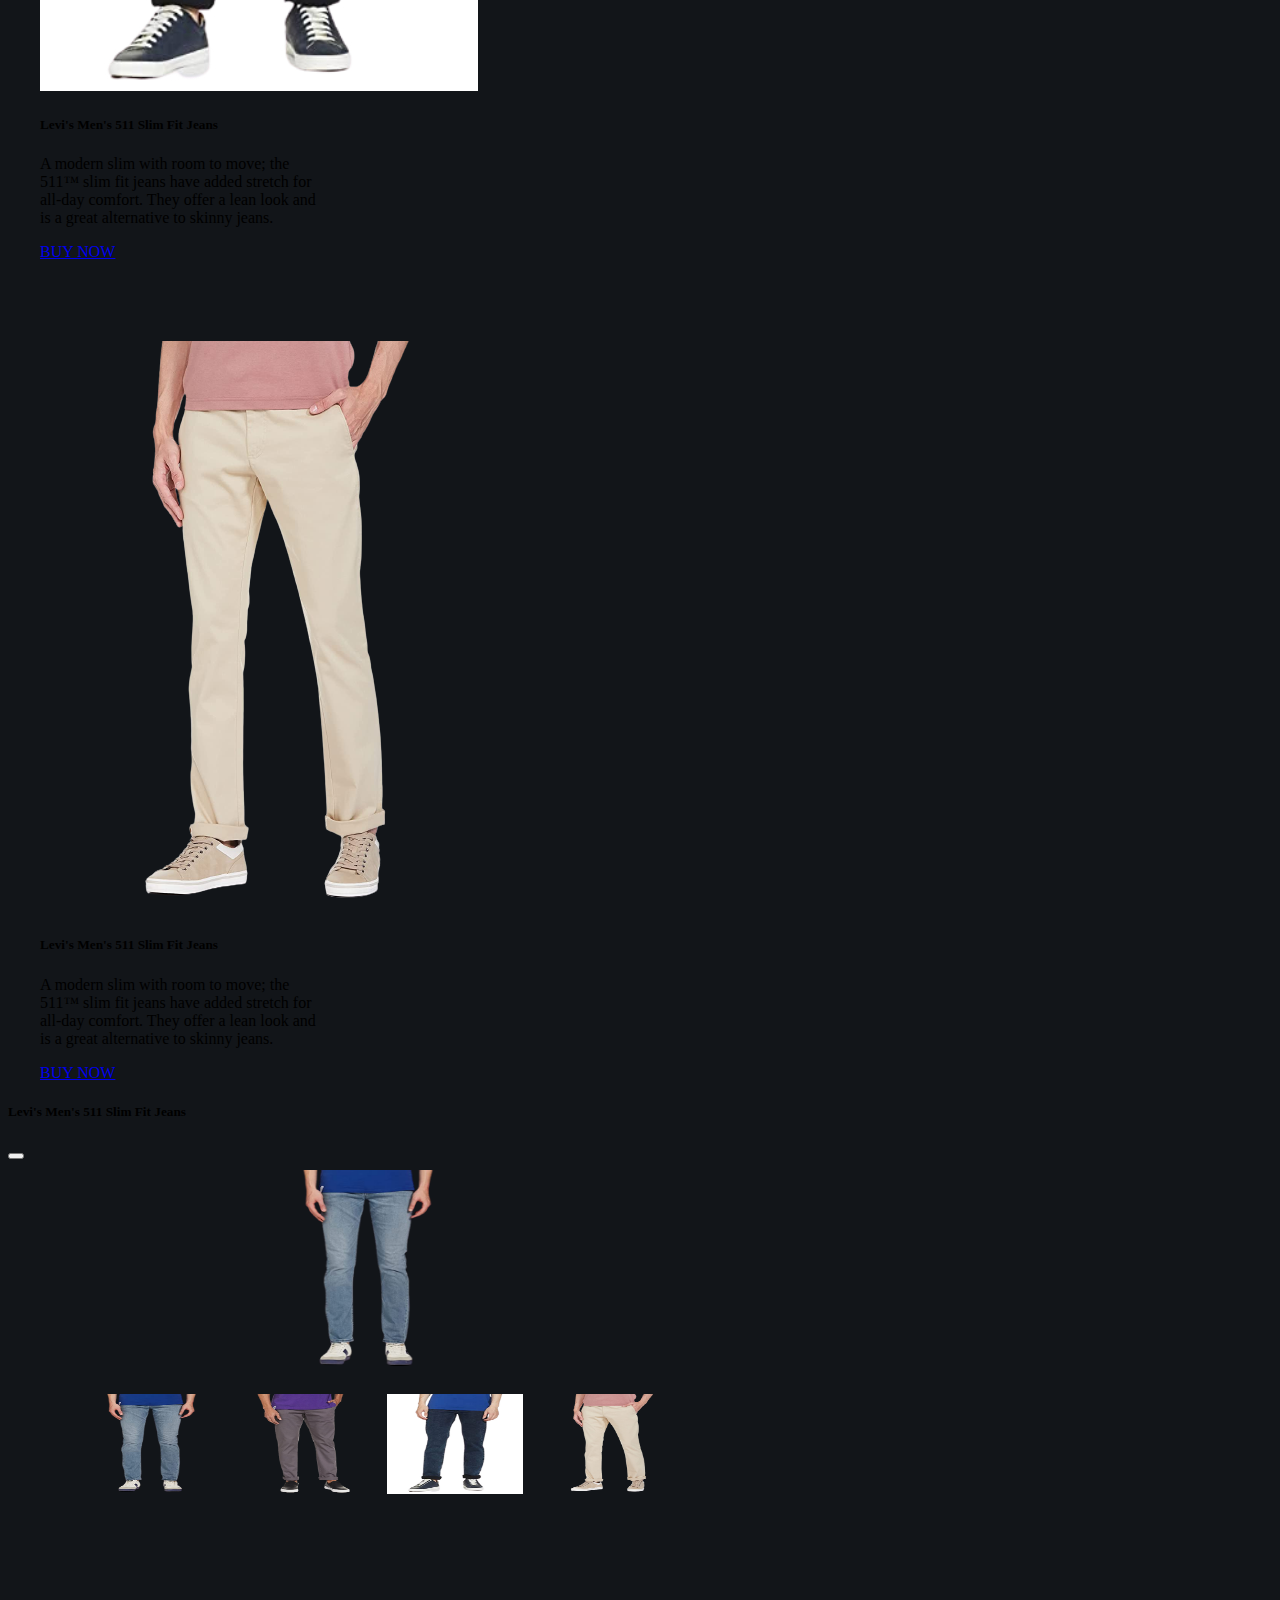
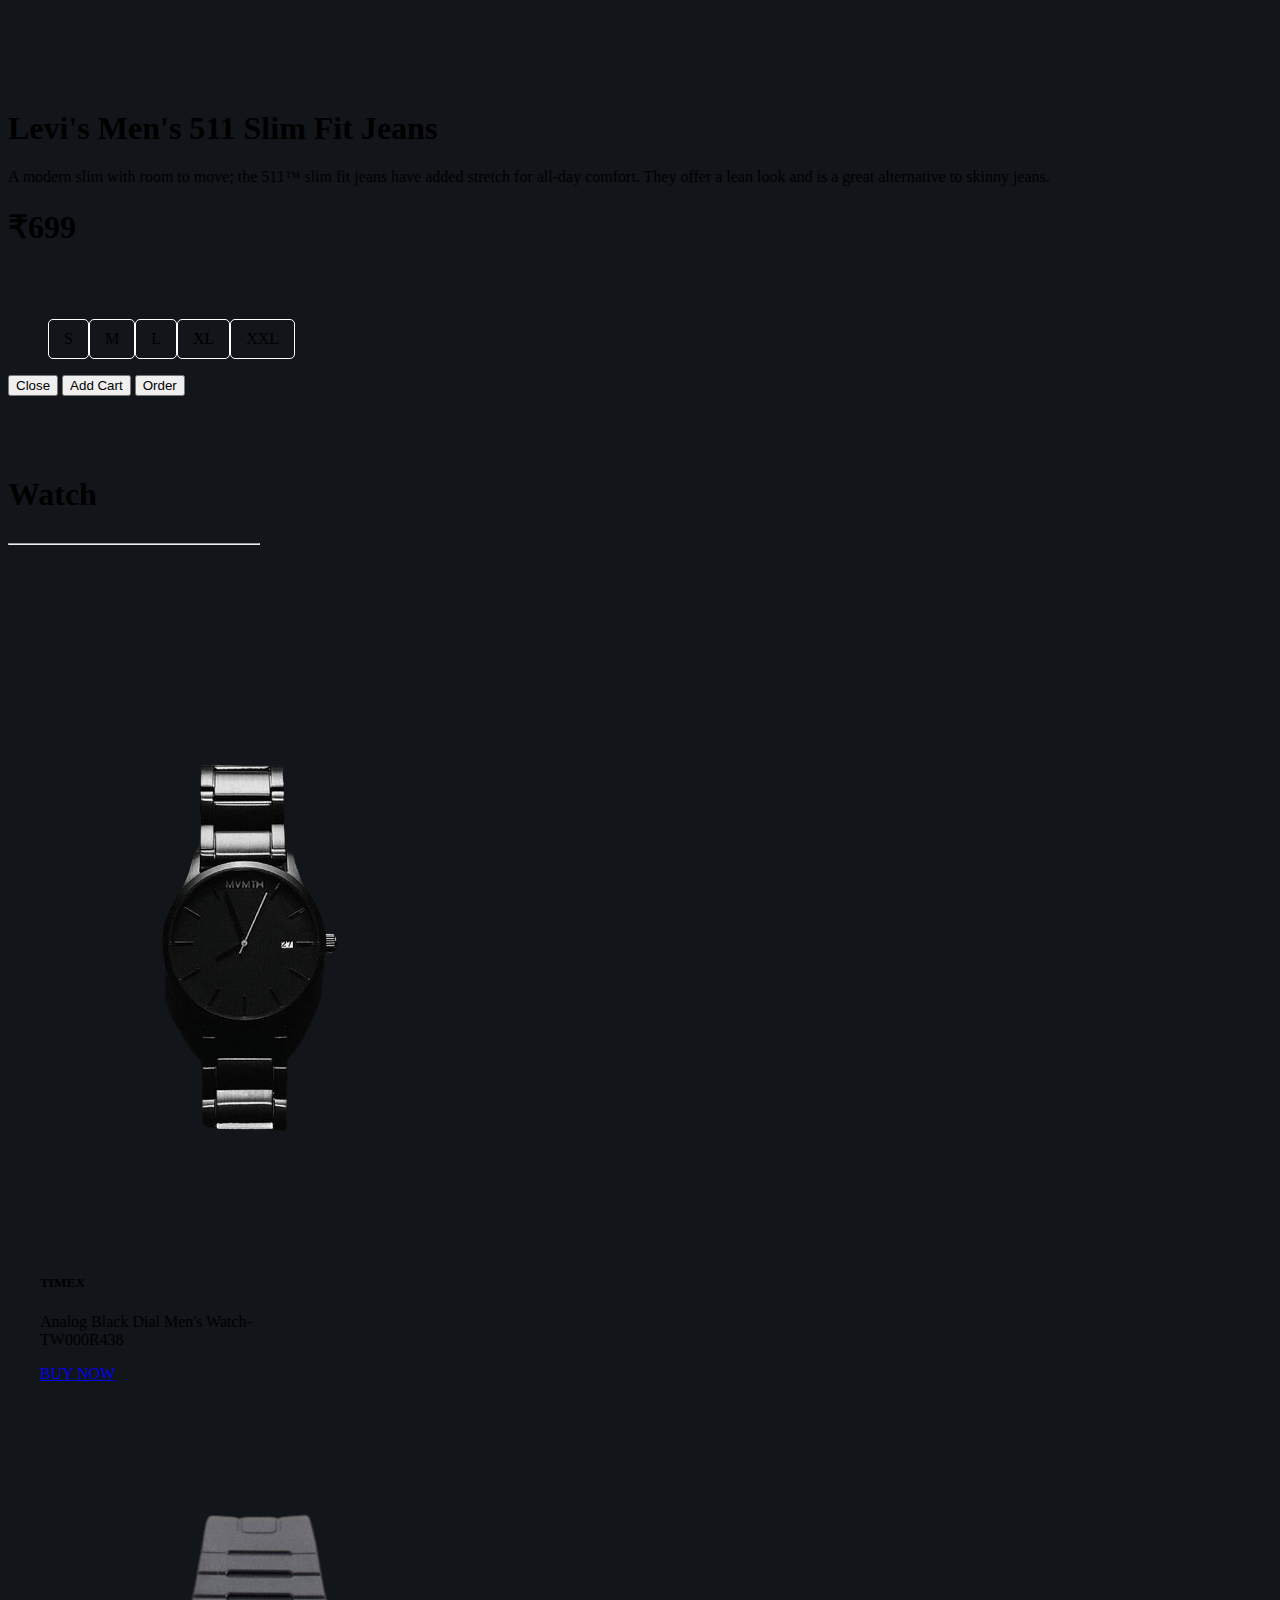
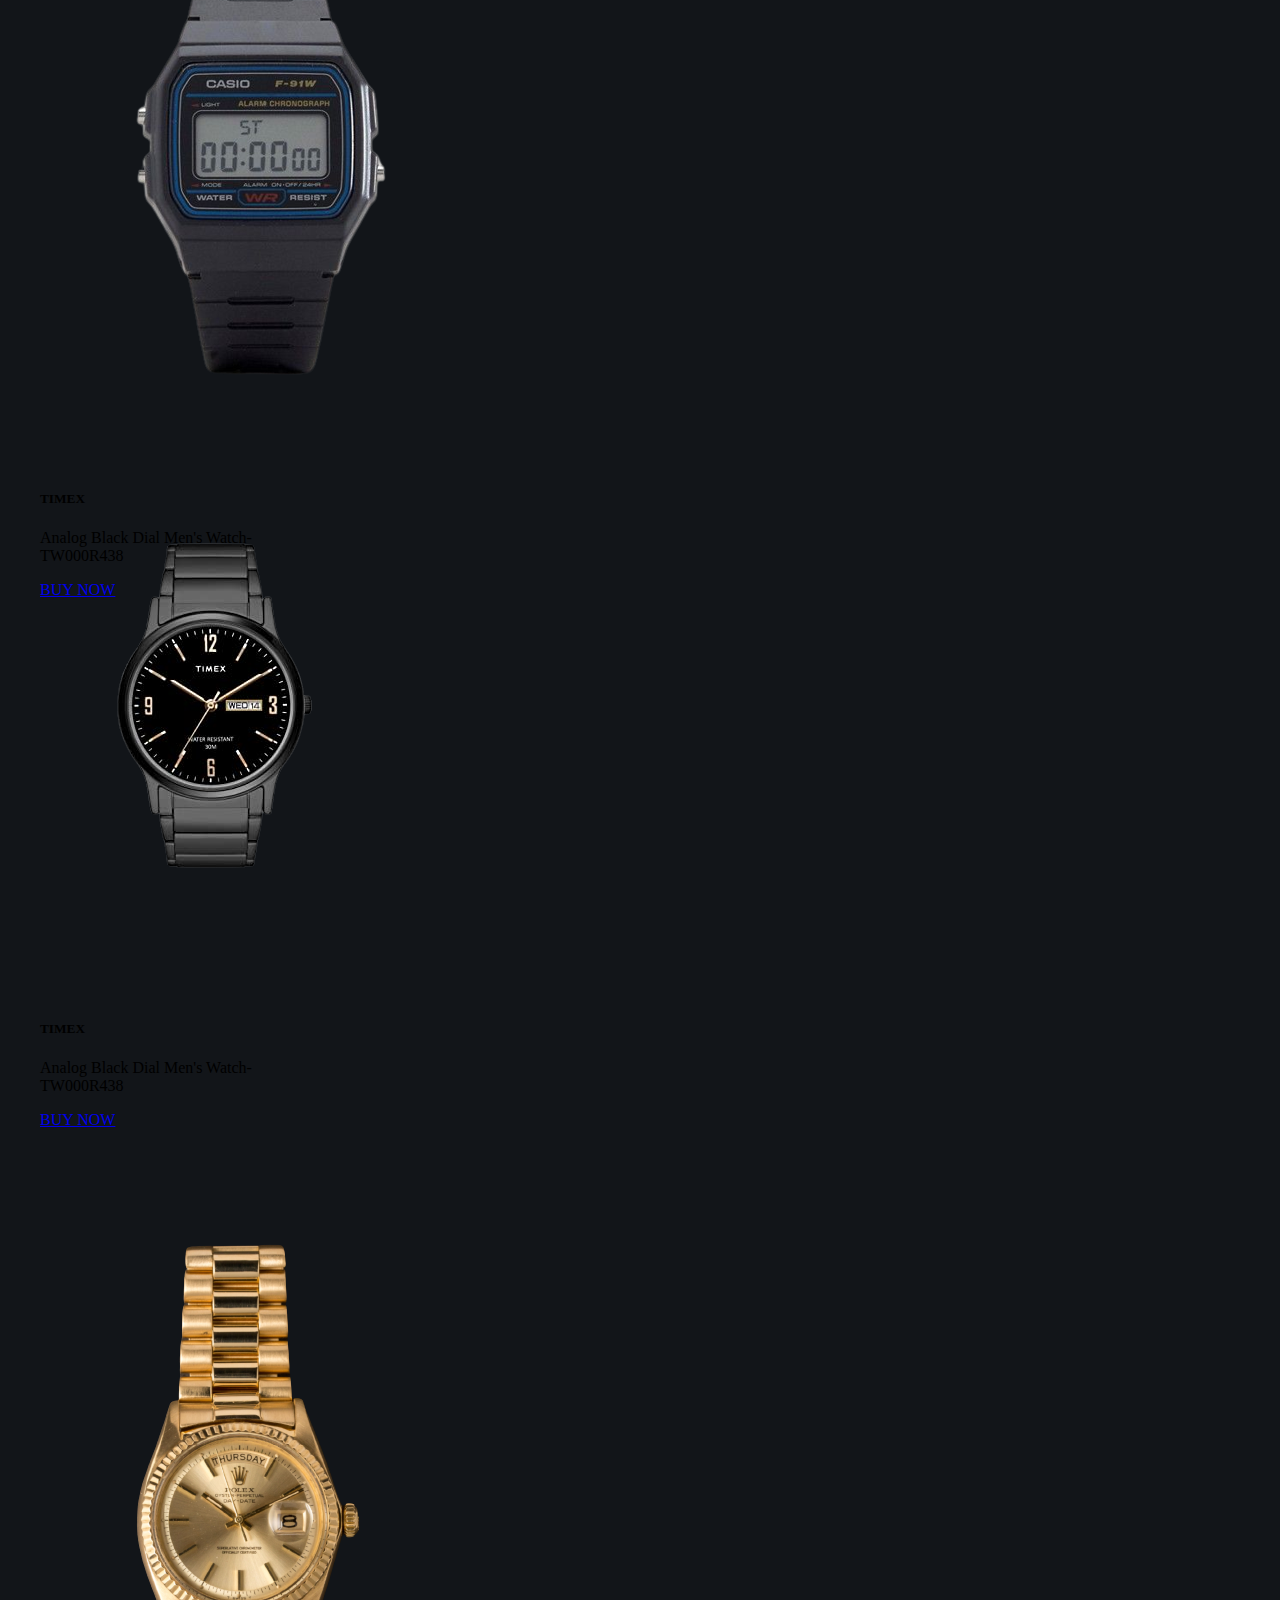
<file: men.html>
<!DOCTYPE html>
<html lang="en">
  <head>
    <meta charset="UTF-8" />
    <meta http-equiv="X-UA-Compatible" content="IE=edge" />
    <meta name="viewport" content="width=device-width, initial-scale=1.0" />
    <title>CANWEAR | Men</title>
    <link rel="icon" type="image/X_icon" href="Logo/LOGO.png" />
    <!-- <link rel="stylesheet" href="css/bootstrap.css"> -->
    <!-- <script src="js/bootstrap.js"></script> -->
    <!-- <script src="js/bootstrap.bundle.min.js"></script> -->

    <link
      href="https://cdn.jsdelivr.net/npm/bootstrap@5.3.0-alpha3/dist/css/bootstrap.min.css"
      rel="stylesheet"
      integrity="sha384-KK94CHFLLe+nY2dmCWGMq91rCGa5gtU4mk92HdvYe+M/SXH301p5ILy+dN9+nJOZ"
      crossorigin="anonymous"
    />
    <script
      src="https://cdn.jsdelivr.net/npm/bootstrap@5.3.0-alpha3/dist/js/bootstrap.bundle.min.js"
      integrity="sha384-ENjdO4Dr2bkBIFxQpeoTz1HIcje39Wm4jDKdf19U8gI4ddQ3GYNS7NTKfAdVQSZe"
      crossorigin="anonymous"
    ></script>
    <link
      rel="stylesheet"
      href="https://cdnjs.cloudflare.com/ajax/libs/font-awesome/6.3.0/css/all.min.css"
      integrity="sha512-SzlrxWUlpfuzQ+pcUCosxcglQRNAq/DZjVsC0lE40xsADsfeQoEypE+enwcOiGjk/bSuGGKHEyjSoQ1zVisanQ=="
      crossorigin="anonymous"
      referrerpolicy="no-referrer"
    />
    <!-- Option 1: Include in HTML -->
    <link
      rel="stylesheet"
      href="https://cdn.jsdelivr.net/npm/bootstrap-icons@1.3.0/font/bootstrap-icons.css"
    />
    <link rel="stylesheet" href="style/men.css" />
  </head>
  <body>
    <!-- Navbar -->
    <nav
      class="navbar navbar-expand-lg bg-light bg-body-tertiary sticky-top"
      id="navbar"
    >
      <div class="container-fluid">
        <a href="#" class="navbar-brand" onclick="home()">
          <img src="Logo/5-removebg-preview crop.png" alt="logo" width="60" />
          CANWEAR
        </a>
        <button
          class="navbar-toggler"
          type="button"
          data-bs-toggle="collapse"
          data-bs-target="#navbarNav"
          aria-controls="navbarNavAltMarkup"
          aria-expanded="false"
          aria-label="Toggle navigation"
        >
          <span class="navbar-toggler-icon"></span>
        </button>
        <div
          class="collapse navbar-collapse justify-content-center"
          id="navbarNav"
        >
          <div class="navbar-nav">
            <a class="nav-link active fs-4" href="#" onclick="home()">Home</a>
            <li class="nav-item dropdown show">
              <a
                href="#"
                onclick="men()"
                class="nav-link active fs-4"
                id="navbarDropdown"
                data-bs-toggle="dropdown"
                aria-haspopup="true"
                aria-expanded="false"
              >
                Men
              </a>
              <div
                class="dropdown-menu text-center"
                aria-labelledby="navbarDropdown"
              >
                <a href="#shirts" class="dropdown-item"> Shirts </a>
                <a href="#tShirts" class="dropdown-item"> T-Shirts </a>
                <a href="#pant" class="dropdown-item"> Pants </a>
                <a href="#watch" class="dropdown-item"> Watch </a>
                <a href="#shoe" class="dropdown-item"> Shoes </a>
              </div>
            </li>
            <li class="nav-item dropdown show">
              <a
                href="#"
                onclick="women()"
                class="nav-link dropdown active fs-4"
                id="navbarDropdown"
                data-bs-toggle="dropdown"
                aria-haspopup="true"
                aria-expanded="false"
              >
                Women
              </a>
              <div
                class="dropdown-menu text-center"
                aria-labelledby="navbarDropdown"
              >
                <a href="#shirts" class="dropdown-item"> Shirts </a>
                <a href="#" class="dropdown-item"> T-Shirts </a>
                <a href="#" class="dropdown-item"> Watch </a>
                <a href="#" class="dropdown-item"> Shoes </a>
              </div>
            </li>
            <li class="nav-item dropdown show" style="margin: auto 3rem">
              <a
                href="#"
                class="nav-link dropdown-toggle active fs-4"
                id="navbarDropdown"
                data-bs-toggle="dropdown"
                aria-haspopup="true"
                aria-expanded="false"
              >
                <i class="fa-regular fa-user"></i>
              </a>
              <div
                class="dropdown-menu text-center"
                aria-labelledby="navbarDropdown"
              >
                <a href="#" class="dropdown-item fs-5">
                  <i class="bi bi-basket"> Order</i>
                </a>
                <a href="#" class="dropdown-item fs-5">
                  <i class="bi bi-cart3 me-3"> Cart</i>
                </a>
                <a href="#" class="dropdown-item fs-5" onclick="logout()">
                  <i class="bi bi-box-arrow-in-right"> Logout</i>
                </a>
              </div>
            </li>
          </div>
        </div>
        <div class="svg" style="margin-right: 50px">
          <a id="svg" href="" class="nav-link active position-relative"
            ><svg
              xmlns="http://www.w3.org/2000/svg"
              viewBox="0 0 24 24"
              width="24"
              height="24"
            >
              <path
                d="M6 8a6 6 0 1 1 12 0v2.917c0 .703.228 1.387.65 1.95L20.7 15.6a1.5 1.5 0 0 1-1.2 2.4h-15a1.5 1.5 0 0 1-1.2-2.4l2.05-2.733a3.25 3.25 0 0 0 .65-1.95Zm6 13.5A3.502 3.502 0 0 1 8.645 19h6.71A3.502 3.502 0 0 1 12 21.5Z"
              ></path>
            </svg>
            <span
              class="position-absolute top-10 start-10 translate-middle badge rounded-pill bg-danger"
            >
              9+
              <span class="visually-hidden">unread messages</span>
            </span></a
          >
        </div>
      </div>
    </nav>

    <div class="container-fluid">
      <!-- Section Shirts -->
      <section id="shirts">
        <h1 class="text-light head1">Shirts</h1>
        <hr class="hr1 text-light" />
        <div class="containetr-fluid">
          <div class="row text-center gap-5 mt-5" style="margin: auto 2rem">
            <div class="col">
              <div class="card text-center" style="width: 18rem">
                <img
                  src="mens/61Xv6ytnYiL._UL1500_-removebg-preview.png"
                  class="card-img-top"
                  alt="..."
                />
                <div class="card-body text-center text-wrap">
                  <h5 class="card-title">Dennis Lingo Men's Cotton</h5>
                  <p class="card-text">
                    Dennis Lingo Men's Cotton Buffalo Check Slim Fit Casual
                    Shirt with Pocket, Full Sleeve Shirt for Formal & Casual
                  </p>
                  <a
                    href="#"
                    class="btn btn-outline-primary"
                    data-bs-toggle="modal"
                    data-bs-target="#shirtModal"
                    >BUY NOW</a
                  >
                </div>
              </div>
            </div>
            <div class="col">
              <div class="card text-center" style="width: 18rem">
                <img
                  src="mens/61vxe6yBqDL._UL1024_-removebg-preview.png"
                  class="card-img-top"
                  alt="..."
                />
                <div class="card-body text-center text-wrap">
                  <h5 class="card-title">Dennis Lingo Men's Cotton</h5>
                  <p class="card-text">
                    Dennis Lingo Men's Cotton Buffalo Check Slim Fit Casual
                    Shirt with Pocket, Full Sleeve Shirt for Formal & Casual
                  </p>
                  <a
                    href="#"
                    class="btn btn-outline-primary"
                    data-bs-toggle="modal"
                    data-bs-target="#shirtModal"
                    >BUY NOW</a
                  >
                </div>
              </div>
            </div>
            <div class="col">
              <div class="card text-center" style="width: 18rem">
                <img
                  src="mens/61VV0ypElAL._UL1500_-removebg-preview (1).png"
                  class="card-img-top"
                  alt="..."
                />
                <div class="card-body text-center text-wrap">
                  <h5 class="card-title">Dennis Lingo Men's Cotton</h5>
                  <p class="card-text">
                    Dennis Lingo Men's Cotton Buffalo Check Slim Fit Casual
                    Shirt with Pocket, Full Sleeve Shirt for Formal & Casual
                  </p>
                  <a
                    href="#"
                    class="btn btn-outline-primary"
                    data-bs-toggle="modal"
                    data-bs-target="#shirtModal"
                    >BUY NOW</a
                  >
                </div>
              </div>
            </div>
            <div class="col">
              <div class="card text-center" style="width: 18rem">
                <img
                src="mens/518kb55qKdL._UL1500_-removebg-preview.png "
                  class="card-img-top"
                  alt="..."
                />
                <div class="card-body text-center text-wrap">
                  <h5 class="card-title">Dennis Lingo Men's Cotton</h5>
                  <p class="card-text">
                    Dennis Lingo Men's Cotton Buffalo Check Slim Fit Casual
                    Shirt with Pocket, Full Sleeve Shirt for Formal & Casual
                  </p>
                  <a
                    href="#"
                    class="btn btn-outline-primary"
                    data-bs-toggle="modal"
                    data-bs-target="#shirtModal"
                    >BUY NOW</a
                  >
                </div>
              </div>
            </div>
          </div>
        </div>

        <!-- Modal Shirts -->
        <div
          class="modal fade"
          id="shirtModal"
          data-bs-backdrop="static"
          data-bs-keyboard="false"
          tabindex="-1"
          aria-labelledby="staticBackdropLabel"
          aria-hidden="true"
        >
          <div class="modal-dialog modal-dialog-centered modal-lg">
            <div class="modal-content">
              <div class="modal-header">
                <h5 class="modal-title" id="staticBackdropLabel">
                  Dennis Lingo
                </h5>
                <button
                  type="button"
                  class="btn-close"
                  data-bs-dismiss="modal"
                  aria-label="Close"
                ></button>
              </div>
              <div class="modal-body">
                <div class="row">
                  <div class="column1" style="margin: auto 65px">
                    <img
                      id="main-img"
                      src="mens/61Xv6ytnYiL._UL1500_-removebg-preview.png"
                      alt=""
                    />
                    <div class="sub-img">
                      <div class="img">
                        <img
                          class="images"
                          src="mens/61Xv6ytnYiL._UL1500_-removebg-preview.png"
                          alt=""
                          onclick="shirt(this)"
                        />
                      </div>
                      <div class="img">
                        <img
                          class="images"
                          src="mens/61vxe6yBqDL._UL1024_-removebg-preview.png"
                          alt=""
                          onclick="shirt(this)"
                        />
                      </div>
                      <div class="img">
                        <img
                          class="images"
                          src="mens/61VV0ypElAL._UL1500_-removebg-preview (1).png"
                          alt=""
                          onclick="shirt(this)"
                        />
                      </div>
                      <div class="img">
                        <img
                          class="images"
                          src="mens/518kb55qKdL._UL1500_-removebg-preview.png "
                          alt=""
                          onclick="shirt(this)"
                        />
                      </div>
                    </div>
                  </div>

                  <div class="col text-center text-wrap">
                    <h1>Dennis Lingo Men's Cotton</h1>
                    <p class="fw-bold">
                      Dennis Lingo Men's Cotton Buffalo Check Slim Fit Casual
                      Shirt with Pocket, Full Sleeve Shirt for Formal & Casual
                    </p>
                    <h1>₹599</h1>
                    <div>
                      <ul class="ul">
                        <li onclick="mysize(this)" class="sm">S</li>
                        <li onclick="mysize(this)" class="sm">M</li>
                        <li onclick="mysize(this)" class="sm">L</li>
                        <li onclick="mysize(this)" class="sm">XL</li>
                        <li onclick="mysize(this)" class="sm">XXL</li>
                      </ul>
                    </div>
                  </div>
                </div>
              </div>
              <div class="modal-footer">
                <button
                  type="button"
                  class="btn btn-outline-dark"
                  data-bs-dismiss="modal"
                >
                  Close
                </button>
                <button
                  type="button"
                  class="btn btn-outline-success"
                  onclick="cart()"
                >
                  Add Cart
                </button>
                <button
                  type="button"
                  class="btn btn-outline-primary"
                  onclick="submit()"
                >
                  Order
                </button>
              </div>
            </div>
          </div>
        </div>
      </section>

      <!-- Section Shirts -->
      <section id="tShirts">
        <h1 class="text-light head1">T-Shirts</h1>
        <hr class="hr1 text-light" />
        <div class="row text-center gap-5 mt-5" style="margin: auto 2rem">
          <div class="col">
            <div class="card text-center" style="width: 18rem">
              <img
                src="mens/81-3fFhxstL._UX342_-removebg-preview.jpg"
                class="card-img-top"
                alt="..."
                style="height: max-content"
              />
              <div class="card-body text-center text-wrap">
                <h5 class="card-title">Veirdo Men T-Shirt</h5>
                <p class="card-text">
                  Veirdo is one of the leading Indian online garment brand that
                  offers exclusive range of fashions for Men and Boys. Official
                  merchandiser of Disney and Marvel.
                </p>
                <a
                  href="#"
                  class="btn btn-outline-primary"
                  data-bs-toggle="modal"
                  data-bs-target="#tShirtModal"
                  >BUY NOW</a
                >
              </div>
            </div>
          </div>

          <div class="col">
            <div class="card text-center" style="width: 18rem">
              <img
                src="mens/71-xWAH7ulL._UY445_-removebg-preview.jpg"
                class="card-img-top"
                alt="..."
                style="height: max-content"
              />
              <div class="card-body text-center text-wrap">
                <h5 class="card-title">Veirdo Men T-Shirt</h5>
                <p class="card-text">
                  Veirdo is one of the leading Indian online garment brand that
                  offers exclusive range of fashions for Men and Boys. Official
                  merchandiser of Disney and Marvel.
                </p>
                <a
                  href="#"
                  class="btn btn-outline-primary"
                  data-bs-toggle="modal"
                  data-bs-target="#tShirtModal"
                  >BUY NOW</a
                >
              </div>
            </div>
          </div>

          <div class="col">
            <div class="card text-center" style="width: 18rem">
              <img
                src="mens/81rtmUH0D9L._SX342._SX._UX._SY._UY_-removebg-preview.jpg"
                class="card-img-top"
                alt="..."
                style="height: max-content"
              />
              <div class="card-body text-center text-wrap">
                <h5 class="card-title">Veirdo Men T-Shirt</h5>
                <p class="card-text">
                  Veirdo is one of the leading Indian online garment brand that
                  offers exclusive range of fashions for Men and Boys. Official
                  merchandiser of Disney and Marvel.
                </p>
                <a
                  href="#"
                  class="btn btn-outline-primary"
                  data-bs-toggle="modal"
                  data-bs-target="#tShirtModal"
                  >BUY NOW</a
                >
              </div>
            </div>
          </div>

          <div class="col">
            <div class="card text-center" style="width: 18rem">
              <img
                src="mens/818XIF9QR2L._SX342._SX._UX._SY._UY_-removebg-preview.jpg"
                class="card-img-top"
                alt="..."
                style="height: max-content"
              />
              <div class="card-body text-center text-wrap">
                <h5 class="card-title">Veirdo Men T-Shirt</h5>
                <p class="card-text">
                  Veirdo is one of the leading Indian online garment brand that
                  offers exclusive range of fashions for Men and Boys. Official
                  merchandiser of Disney and Marvel.
                </p>
                <a
                  href="#"
                  class="btn btn-outline-primary"
                  data-bs-toggle="modal"
                  data-bs-target="#tShirtModal"
                  >BUY NOW</a
                >
              </div>
            </div>
          </div>
        </div>

        <!-- Modal T-shirts -->
        <div
          class="modal fade"
          id="tShirtModal"
          data-bs-backdrop="static"
          data-bs-keyboard="false"
          tabindex="-1"
          aria-labelledby="staticBackdropLabel"
          aria-hidden="true"
        >
          <div class="modal-dialog modal-dialog-centered modal-lg">
            <div class="modal-content">
              <div class="modal-header">
                <h5 class="modal-title" id="staticBackdropLabel">
                  Veirdo Men T-Shirt
                </h5>
                <button
                  type="button"
                  class="btn-close"
                  data-bs-dismiss="modal"
                  aria-label="Close"
                ></button>
              </div>
              <div class="modal-body">
                <div class="row">
                  <div class="column1" style="margin: auto 65px">
                    <img
                      id="main-img2"
                      src="mens/81-3fFhxstL._UX342_-removebg-preview.jpg"
                      alt=""
                    />
                    <div class="sub-img">
                      <div class="img">
                        <img
                          class="images"
                          src="mens/81rtmUH0D9L._SX342._SX._UX._SY._UY_-removebg-preview.jpg"
                          alt=""
                          onclick="tshirt(this)"
                        />
                      </div>
                      <div class="img">
                        <img
                          class="images"
                          src="mens/818XIF9QR2L._SX342._SX._UX._SY._UY_-removebg-preview.jpg"
                          alt=""
                          onclick="tshirt(this)"
                        />
                      </div>
                      <div class="img">
                        <img
                          class="images"
                          src="mens/71-xWAH7ulL._UY445_-removebg-preview.jpg"
                          alt=""
                          onclick="tshirt(this)"
                        />
                      </div>
                      <div class="img">
                        <img
                          class="images"
                          src="mens/81-3fFhxstL._UX342_-removebg-preview.jpg"
                          alt=""
                          onclick="tshirt(this)"
                        />
                      </div>
                    </div>
                  </div>

                  <div class="col text-center text-wrap">
                    <h1>Veirdo Men T-Shirt</h1>
                    <p>
                      Veirdo is one of the leading Indian online garment brand
                      that offers exclusive range of fashions for Men and Boys.
                      Official merchandiser of Disney and Marvel.
                    </p>
                    <h1>₹299</h1>
                    <br /><br />
                    <div>
                      <ul class="ul">
                        <li onclick="mysize(this)" class="sm">S</li>
                        <li onclick="mysize(this)" class="sm">M</li>
                        <li onclick="mysize(this)" class="sm">L</li>
                        <li onclick="mysize(this)" class="sm">XL</li>
                        <li onclick="mysize(this)" class="sm">XXL</li>
                      </ul>
                    </div>
                  </div>
                </div>
              </div>
              <div class="modal-footer">
                <button
                  type="button"
                  class="btn btn-outline-dark"
                  data-bs-dismiss="modal"
                >
                  Close
                </button>
                <button
                  type="button"
                  class="btn btn-outline-success"
                  onclick="cart()"
                >
                  Add Cart
                </button>
                <button
                  type="button"
                  class="btn btn-outline-primary"
                  onclick="submit()"
                >
                  Order
                </button>
              </div>
            </div>
          </div>
        </div>
      </section>

      <!-- Section Pants -->
      <section id="pant">
        <h1 class="text-light head1">Pants & Jeans</h1>
        <hr class="hr2 text-light" />
        <div class="row text-center gap-5 mt-5" style="margin: auto 2rem">
          <div class="col">
            <div class="card text-center" style="width: 18rem">
              <img
                src="mens/81fQ2LQQ+EL._UX466_-removebg-preview.png"
                class="card-img-top"
                alt="..."
                style="height: max-content"
              />
              <div class="card-body text-center text-wrap">
                <h5 class="card-title">Levi's Men's 511 Slim Fit Jeans</h5>
                <p class="card-text">
                  A modern slim with room to move; the 511™ slim fit jeans have
                  added stretch for all-day comfort. They offer a lean look and
                  is a great alternative to skinny jeans.
                </p>
                <a
                  href="#"
                  class="btn btn-outline-primary"
                  data-bs-toggle="modal"
                  data-bs-target="#pantModal"
                  >BUY NOW</a
                >
              </div>
            </div>
          </div>

          <div class="col">
            <div class="card text-center" style="width: 18rem">
              <img
                src="mens/81j1WfwNHpL._UL1500_.png"
                class="card-img-top"
                alt="..."
                style="height: max-content"
              />
              <div class="card-body text-center text-wrap">
                <h5 class="card-title">Levi's Men's 511 Slim Fit Jeans</h5>
                <p class="card-text">
                  A modern slim with room to move; the 511™ slim fit jeans have
                  added stretch for all-day comfort. They offer a lean look and
                  is a great alternative to skinny jeans.
                </p>
                <a
                  href="#"
                  class="btn btn-outline-primary"
                  data-bs-toggle="modal"
                  data-bs-target="#pantModal"
                  >BUY NOW</a
                >
              </div>
            </div>
          </div>

          <div class="col">
            <div class="card text-center" style="width: 18rem">
              <img
                src="mens/71Ckf-MdebL._UX342_-removebg-preview.jpg"
                class="card-img-top"
                alt="..."
                style="height: max-content"
              />
              <div class="card-body text-center text-wrap">
                <h5 class="card-title">Levi's Men's 511 Slim Fit Jeans</h5>
                <p class="card-text">
                  A modern slim with room to move; the 511™ slim fit jeans have
                  added stretch for all-day comfort. They offer a lean look and
                  is a great alternative to skinny jeans.
                </p>
                <a
                  href="#"
                  class="btn btn-outline-primary"
                  data-bs-toggle="modal"
                  data-bs-target="#pantModal"
                  >BUY NOW</a
                >
              </div>
            </div>
          </div>

          <div class="col">
            <div class="card text-center" style="width: 18rem">
              <img
                src="mens/61GmRXJkIiL._UL1500_-removebg-preview.png"
                class="card-img-top"
                alt="..."
                style="height: max-content"
              />
              <div class="card-body text-center text-wrap">
                <h5 class="card-title">Levi's Men's 511 Slim Fit Jeans</h5>
                <p class="card-text">
                  A modern slim with room to move; the 511™ slim fit jeans have
                  added stretch for all-day comfort. They offer a lean look and
                  is a great alternative to skinny jeans.
                </p>
                <a
                  href="#"
                  class="btn btn-outline-primary"
                  data-bs-toggle="modal"
                  data-bs-target="#pantModal"
                  >BUY NOW</a
                >
              </div>
            </div>
          </div>
        </div>

        <!-- Modal Pants&Jeans -->
        <div
          class="modal fade"
          id="pantModal"
          data-bs-backdrop="static"
          data-bs-keyboard="false"
          tabindex="-1"
          aria-labelledby="staticBackdropLabel"
          aria-hidden="true"
        >
          <div class="modal-dialog modal-dialog-centered modal-lg">
            <div class="modal-content">
              <div class="modal-header">
                <h5 class="modal-title" id="staticBackdropLabel">
                  Levi's Men's 511 Slim Fit Jeans
                </h5>
                <button
                  type="button"
                  class="btn-close"
                  data-bs-dismiss="modal"
                  aria-label="Close"
                ></button>
              </div>
              <div class="modal-body">
                <div class="row">
                  <div class="column1" style="margin: auto 65px">
                    <img
                      id="main-img3"
                      src="mens/81fQ2LQQ+EL._UX466_-removebg-preview.png"
                      alt=""
                    />
                    <div class="sub-img">
                      <div class="img">
                        <img
                          class="images"
                          src="mens/81fQ2LQQ+EL._UX466_-removebg-preview.png"
                          alt=""
                          onclick="pant(this)"
                        />
                      </div>
                      <div class="img">
                        <img
                          class="images"
                          src="mens/81j1WfwNHpL._UL1500_.png"
                          alt=""
                          onclick="pant(this)"
                        />
                      </div>
                      <div class="img">
                        <img
                          class="images"
                          src="mens/71Ckf-MdebL._UX342_-removebg-preview.jpg"
                          alt=""
                          onclick="pant(this)"
                        />
                      </div>
                      <div class="img">
                        <img class="images"
                        src="mens/61GmRXJkIiL._UL1500_-removebg-preview.png"
                        alt="" onclick="pant(this)" />
                      </div>
                    </div>
                  </div>

                  <div class="col text-center text-wrap">
                    <h1>Levi's Men's 511 Slim Fit Jeans</h1>
                    <p>
                      A modern slim with room to move; the 511™ slim fit jeans
                      have added stretch for all-day comfort. They offer a lean
                      look and is a great alternative to skinny jeans.
                    </p>
                    <h1>₹699</h1>
                    <br /><br />
                    <div>
                      <ul class="ul">
                        <li onclick="mysize(this)" class="sm">S</li>
                        <li onclick="mysize(this)" class="sm">M</li>
                        <li onclick="mysize(this)" class="sm">L</li>
                        <li onclick="mysize(this)" class="sm">XL</li>
                        <li onclick="mysize(this)" class="sm">XXL</li>
                      </ul>
                    </div>
                  </div>
                </div>
              </div>
              <div class="modal-footer">
                <button
                  type="button"
                  class="btn btn-outline-dark"
                  data-bs-dismiss="modal"
                >
                  Close
                </button>
                <button
                  type="button"
                  class="btn btn-outline-success"
                  onclick="cart()"
                >
                  Add Cart
                </button>
                <button
                  type="button"
                  class="btn btn-outline-primary"
                  onclick="submit()"
                >
                  Order
                </button>
              </div>
            </div>
          </div>
        </div>
      </section>

      <!-- Section Watch -->
      <section id="watch">
        <h1 class="text-light head1">Watch</h1>
        <hr class="hr2 text-light" />
        <div class="row text-center gap-5 mt-5" style="margin: auto 2rem">
          <div class="col">
            <div class="card text-center" style="width: 18rem">
              <img
                src="mens/Best_Sellers-removebg-preview.png"
                class="card-img-top"
                alt="..."
                style="height: max-content"
              />
              <div class="card-body text-center text-wrap">
                <h5 class="card-title">TIMEX</h5>
                <p class="card-text">Analog Black Dial Men's Watch-TW000R438</p>
                <a
                  href="#"
                  class="btn btn-outline-primary"
                  data-bs-toggle="modal"
                  data-bs-target="#watchModal"
                  >BUY NOW</a
                >
              </div>
            </div>
          </div>

          <div class="col">
            <div class="card text-center" style="width: 18rem; height: 37rem">
              <img
                src="mens/Casio_F-91W-1XY_classic_digital_watch___ASOS-removebg-preview.png"
                class="card-img-top"
                alt="..."
                style="height: max-content"
              />
              <div
                class="card-body text-center text-wrap"
                style="margin-top: 60px"
              >
                <h5 class="card-title">TIMEX</h5>
                <p class="card-text">Analog Black Dial Men's Watch-TW000R438</p>
                <a
                  href="#"
                  class="btn btn-outline-primary"
                  data-bs-toggle="modal"
                  data-bs-target="#watchModal"
                  >BUY NOW</a
                >
              </div>
            </div>
          </div>

          <div class="col">
            <div class="card text-center" style="width: 18rem; height: 37rem">
              <img
                src="mens/51vSiDswk6L._UX342_-removebg-preview.png"
                class="card-img-top"
                alt="..."
                style="height: max-content"
              />
              <div
                class="card-body text-center text-wrap"
                style="margin-top: 140px"
              >
                <h5 class="card-title">TIMEX</h5>
                <p class="card-text">Analog Black Dial Men's Watch-TW000R438</p>
                <a
                  href="#"
                  class="btn btn-outline-primary"
                  data-bs-toggle="modal"
                  data-bs-target="#watchModal"
                  >BUY NOW</a
                >
              </div>
            </div>
          </div>

          <div class="col">
            <div class="card text-center" style="width: 18rem; height: 37rem">
              <img
                src="mens/Pre-Owned_and_Used_Rolex__1_-removebg-preview.png"
                class="card-img-top"
                alt="..."
                style="height: max-content"
              />
              <div class="card-body text-center text-wrapx">
                <h5 class="card-title">TIMEX</h5>
                <p class="card-text">Analog Black Dial Men's Watch-TW000R438</p>
                <a
                  href="#"
                  class="btn btn-outline-primary"
                  data-bs-toggle="modal"
                  data-bs-target="#watchModal"
                  >BUY NOW</a
                >
              </div>
            </div>
          </div>
        </div>

        <!-- Modal Watch -->
        <div
          class="modal fade"
          id="watchModal"
          data-bs-backdrop="static"
          data-bs-keyboard="false"
          tabindex="-1"
          aria-labelledby="staticBackdropLabel"
          aria-hidden="true"
        >
          <div class="modal-dialog modal-dialog-centered modal-lg">
            <div class="modal-content">
              <div class="modal-header">
                <h5 class="modal-title" id="staticBackdropLabel">TIMEX</h5>
                <button
                  type="button"
                  class="btn-close"
                  data-bs-dismiss="modal"
                  aria-label="Close"
                ></button>
              </div>
              <div class="modal-body">
                <div class="row">
                  <div class="column1" style="margin: auto 65px">
                    <img
                      id="main-img4"
                      src="mens/Best_Sellers-removebg-preview.png"
                      alt=""
                    />
                    <div class="sub-img">
                      <div class="img">
                        <img
                          class="images"
                          src="mens/Best_Sellers-removebg-preview.png"
                          alt=""
                          onclick="watch(this)"
                        />
                      </div>
                      <div class="img">
                        <img
                          class="images"
                          src="mens/Casio_F-91W-1XY_classic_digital_watch___ASOS-removebg-preview.png"
                          alt=""
                          onclick="watch(this)"
                        />
                      </div>
                      <div class="img">
                        <img
                          class="images"
                          src="mens/51vSiDswk6L._UX342_-removebg-preview.png"
                          alt=""
                          onclick="watch(this)"
                        />
                      </div>
                      <div class="img">
                        <img
                          class="images"
                          src="mens/Pre-Owned_and_Used_Rolex__1_-removebg-preview.png"
                          alt=""
                          onclick="watch(this)"
                        />
                      </div>
                    </div>
                  </div>

                  <div class="col text-center text-wrap">
                    <h1>TIMEX</h1>
                    <p>Analog Black Dial Men's Watch-TW000R438</p>
                    <h1>₹899</h1>
                    <br /><br />
                    <div>
                      <ul class="ul">
                        <li onclick="mysize(this)" class="sm">S</li>
                        <li onclick="mysize(this)" class="sm">M</li>
                        <li onclick="mysize(this)" class="sm">L</li>
                        <li onclick="mysize(this)" class="sm">XL</li>
                        <li onclick="mysize(this)" class="sm">XXL</li>
                      </ul>
                    </div>
                  </div>
                </div>
              </div>
              <div class="modal-footer">
                <button
                  type="button"
                  class="btn btn-outline-dark"
                  data-bs-dismiss="modal"
                >
                  Close
                </button>
                <button
                  type="button"
                  class="btn btn-outline-success"
                  onclick="cart()"
                >
                  Add Cart
                </button>
                <button
                  type="button"
                  class="btn btn-outline-primary"
                  onclick="submit()"
                >
                  Order
                </button>
              </div>
            </div>
          </div>
        </div>
      </section>

      <!-- Section Shoes -->
      <section id="shoe">
        <h1 class="text-light head1">Shoes</h1>
        <hr class="hr2 text-light" />
        <div class="row text-center gap-5 mt-5" style="margin: auto 2rem">
          <div class="col">
            <div class="card text-center" style="width: 18rem">
              <img
                src="mens/71TvZRUbVCL._UY625_-removebg-preview.png"
                class="card-img-top"
                alt="..."
                style="height: max-content"
              />
              <div class="card-body text-center text-wrap">
                <h5 class="card-title">Bourge</h5>
                <p class="card-text">Men's Loire-z126 Running Shoes</p>
                <a
                  href="#"
                  class="btn btn-outline-primary"
                  data-bs-toggle="modal"
                  data-bs-target="#shoeModal"
                  >BUY NOW</a
                >
              </div>
            </div>
          </div>

          <div class="col">
            <div class="card text-center" style="width: 18rem">
              <img
                src="mens/71YjVr2O5PL._SY625._SX._UX._SY._UY_-removebg-preview.png"
                class="card-img-top"
                alt="..."
                style="height: max-content"
              />
              <div class="card-body text-center text-wrap">
                <h5 class="card-title">Bourge</h5>
                <p class="card-text">Men's Loire-z126 Running Shoes</p>
                <a
                  href="#"
                  class="btn btn-outline-primary"
                  data-bs-toggle="modal"
                  data-bs-target="#shoeModal"
                  >BUY NOW</a
                >
              </div>
            </div>
          </div>

          <div class="col">
            <div class="card text-center" style="width: 18rem">
              <img
                src="mens/613QVGgweAL._SY625._SX._UX._SY._UY_-removebg-preview.png"
                class="card-img-top"
                alt="..."
                style="height: max-content"
              />
              <div class="card-body text-center text-wrap">
                <h5 class="card-title">Bourge</h5>
                <p class="card-text">Men's Loire-z126 Running Shoes</p>
                <a
                  href="#"
                  class="btn btn-outline-primary"
                  data-bs-toggle="modal"
                  data-bs-target="#shoeModal"
                  >BUY NOW</a
                >
              </div>
            </div>
          </div>

          <div class="col">
            <div class="card text-center" style="width: 18rem">
              <img
                src="mens/71YjVr2O5PL._SY625._SX._UX._SY._UY_-removebg-preview.png"
                class="card-img-top"
                alt="..."
                style="height: max-content"
              />
              <div class="card-body text-center text-wrap">
                <h5 class="card-title">Bourge</h5>
                <p class="card-text">Men's Loire-z126 Running Shoes</p>
                <a
                  href="#"
                  class="btn btn-outline-primary"
                  data-bs-toggle="modal"
                  data-bs-target="#shoeModal"
                  >BUY NOW</a
                >
              </div>
            </div>
          </div>
        </div>
        <!-- Modal Shoe -->
        <div
          class="modal fade"
          id="shoeModal"
          data-bs-backdrop="static"
          data-bs-keyboard="false"
          tabindex="-1"
          aria-labelledby="staticBackdropLabel"
          aria-hidden="true"
        >
          <div class="modal-dialog modal-dialog-centered modal-lg">
            <div class="modal-content">
              <div class="modal-header">
                <h5 class="modal-title" id="staticBackdropLabel">Bourge</h5>
                <button
                  type="button"
                  class="btn-close"
                  data-bs-dismiss="modal"
                  aria-label="Close"
                ></button>
              </div>
              <div class="modal-body">
                <div class="row">
                  <div class="column1" style="margin: auto 65px">
                    <img
                      id="main-img5"
                      src="mens/71TvZRUbVCL._UY625_-removebg-preview.png"
                      alt=""
                    />
                    <div class="sub-img">
                      <div class="img">
                        <img
                          class="images"
                          src="mens/71TvZRUbVCL._UY625_-removebg-preview.png"
                          alt=""
                          onclick="shoe(this)"
                        />
                      </div>
                      <div class="img">
                        <img
                          class="images"
                          src="mens/613QVGgweAL._SY625._SX._UX._SY._UY_-removebg-preview.png"
                          alt=""
                          onclick="shoe(this)"
                        />
                      </div>
                      <div class="img">
                        <img
                          class="images"
                          src="mens/71YjVr2O5PL._SY625._SX._UX._SY._UY_-removebg-preview.png"
                          alt=""
                          onclick="shoe(this)"
                        />
                      </div>
                      <div class="img">
                        <img
                          class="images"
                          src="mens/Steve_Madden_M-Fallon_Shoe_-_Men_s-removebg-preview.png"
                          alt=""
                          onclick="shoe(this)"
                        />
                      </div>
                    </div>
                  </div>

                  <div class="col text-center text-wrap">
                    <h1>Bourge</h1>
                    <p>Men's Loire-z126 Running Shoes</p>
                    <h1>₹999</h1>
                    <br /><br />
                    <div>
                      <ul class="ul">
                        <li onclick="mysize(this)" class="sm">S</li>
                        <li onclick="mysize(this)" class="sm">M</li>
                        <li onclick="mysize(this)" class="sm">L</li>
                        <li onclick="mysize(this)" class="sm">XL</li>
                        <li onclick="mysize(this)" class="sm">XXL</li>
                      </ul>
                    </div>
                  </div>
                </div>
              </div>
              <div class="modal-footer">
                <button
                  type="button"
                  class="btn btn-outline-dark"
                  data-bs-dismiss="modal"
                >
                  Close
                </button>
                <button
                  type="button"
                  class="btn btn-outline-success"
                  onclick="cart()"
                >
                  Add Cart
                </button>
                <button
                  type="button"
                  class="btn btn-outline-primary"
                  onclick="submit()"
                >
                  Order
                </button>
              </div>
            </div>
          </div>
        </div>
      </section>
      <!-- Footer -->
      <div class="container">
        <footer
          class="d-flex flex-wrap justify-content-between align-items-center py-3 my-4 border-top"
        >
          <div class="col-md-4 d-flex align-items-center">
            <a
              href="/"
              class="mb-3 me-2 mb-md-0 text-muted text-decoration-none lh-1"
            >
              <img
                src="Logo/6-removebg-preview.png"
                alt="Logo"
                width="50"
                class="img-fluid"
              />
            </a>
            <span class="mb-3 mb-md-0 text-light"
              >© 2021 CANWEAR Company, Inc</span
            >
          </div>
          <ul class="nav col-md-4 justify-content-end list-unstyled d-flex">
            <li class="ms-3">
              <a class="text-light" href="#"
                ><i class="fa-brands fa-twitter text-primary"></i
              ></a>
            </li>
            <li class="ms-3">
              <a class="text-light" href="#"
                ><i class="fa-brands fa-instagram text-danger"></i
              ></a>
            </li>
            <li class="ms-3">
              <a class="text-light" href="#"
                ><i class="fa-brands fa-facebook text-primary"></i
              ></a>
            </li>
            <li class="ms-3">
              <a class="text-light" href="#"
                ><i class="fa-brands fa-shopify text-success"></i
              ></a>
            </li>
          </ul>
        </footer>
      </div>
    </div>
    <script src="javascript/men.js"></script>
  </body>
</html>
</file>
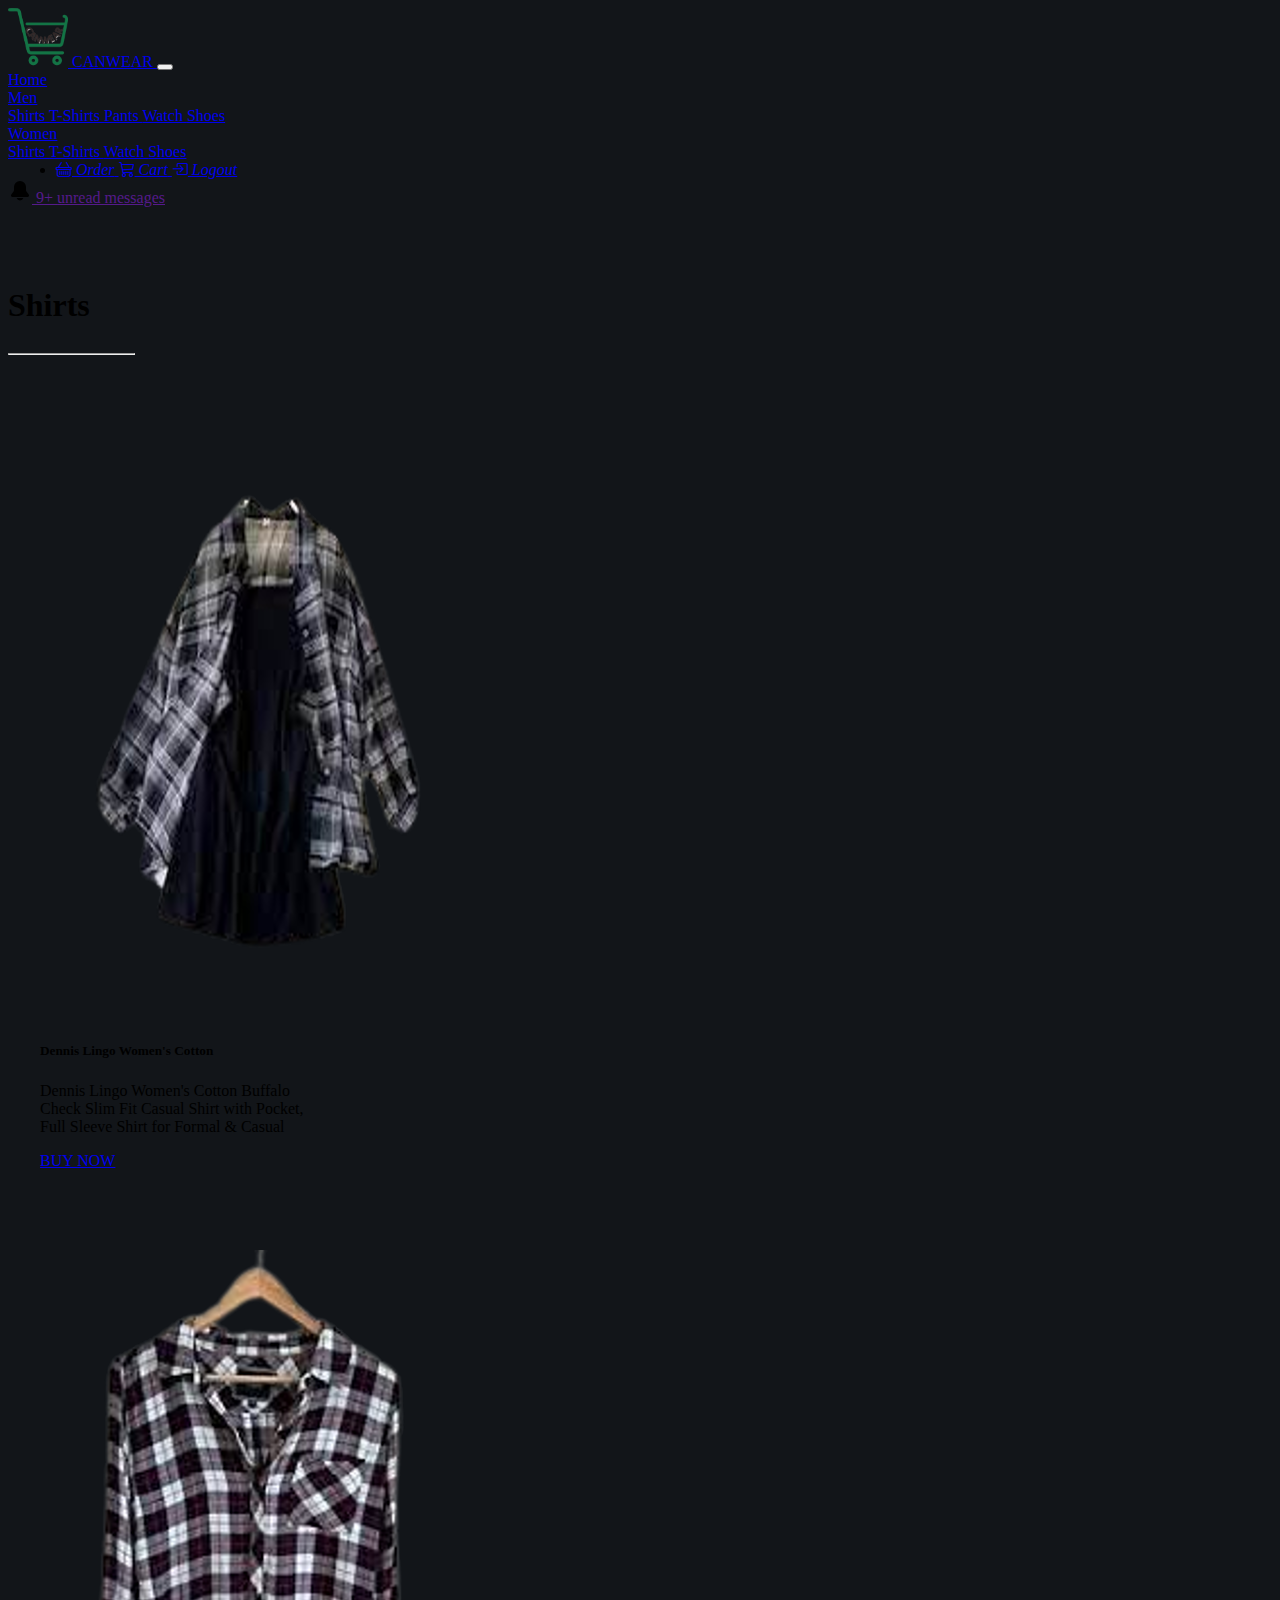
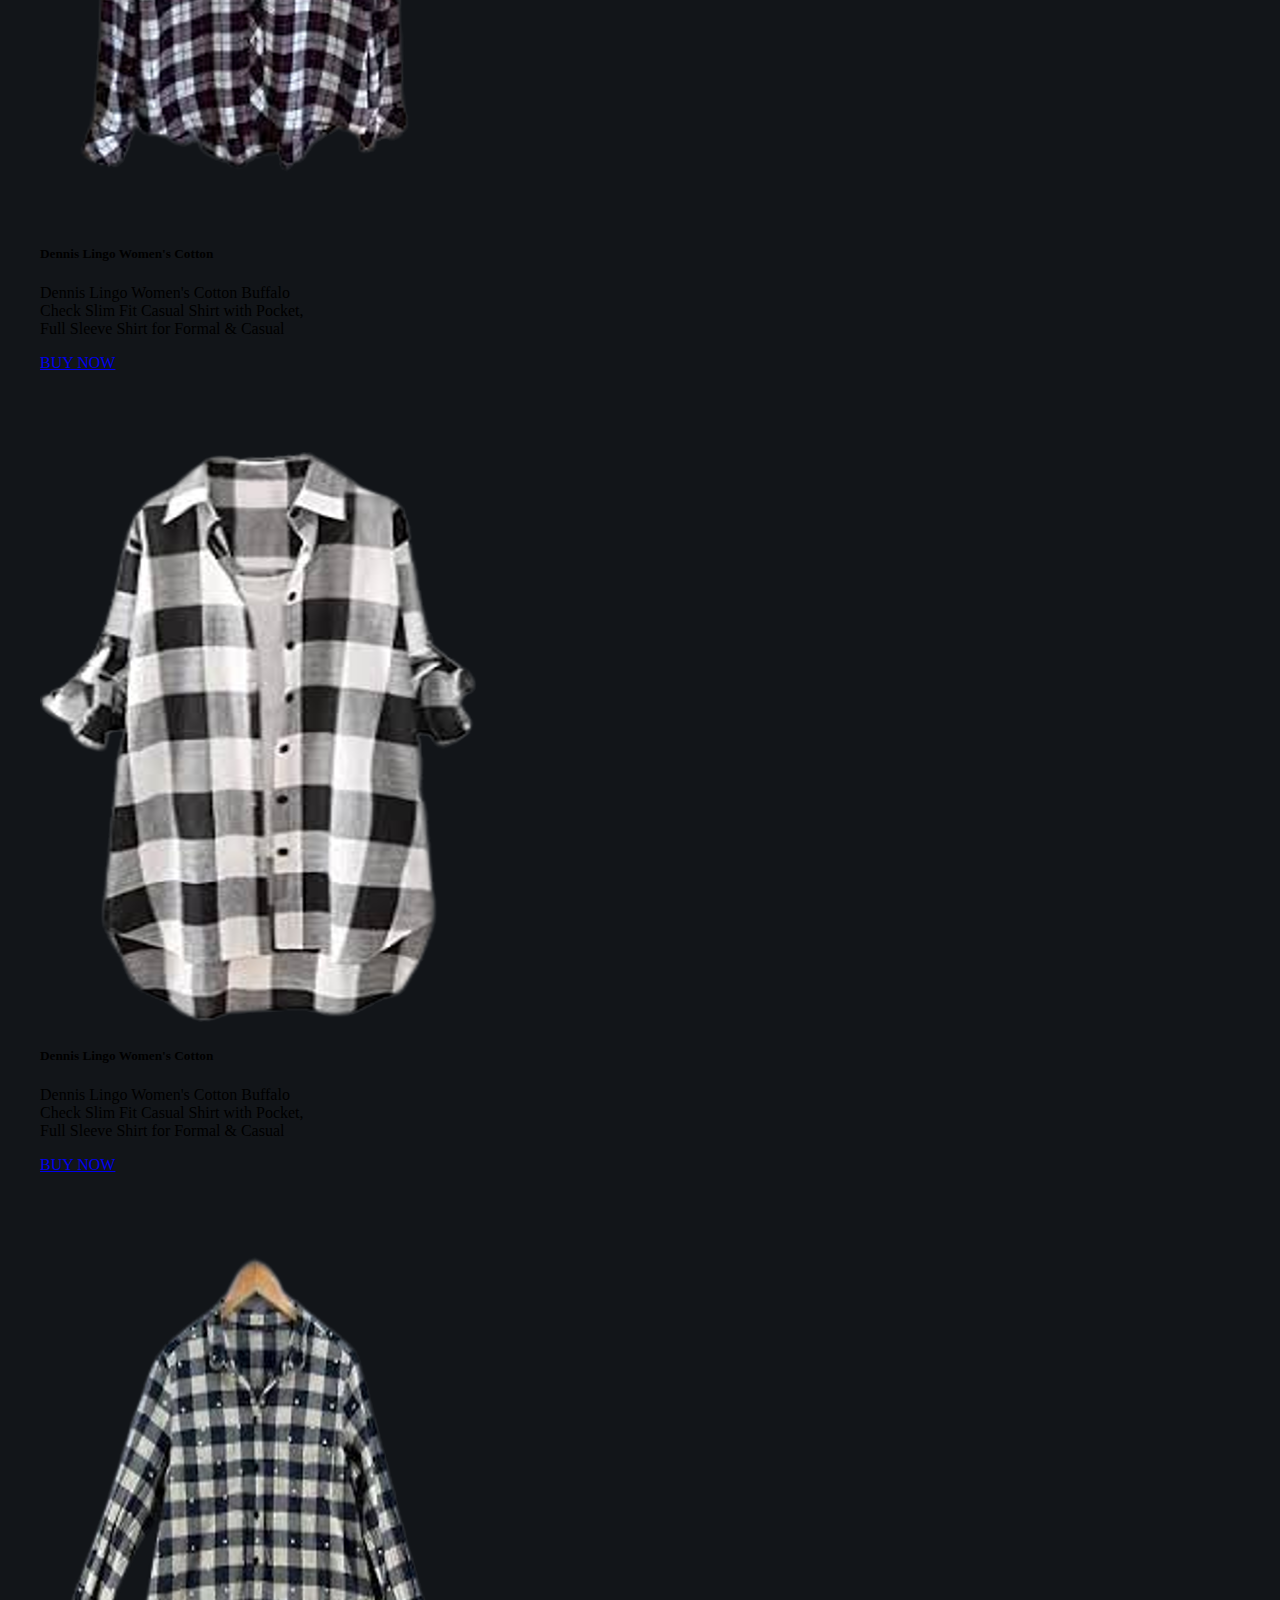
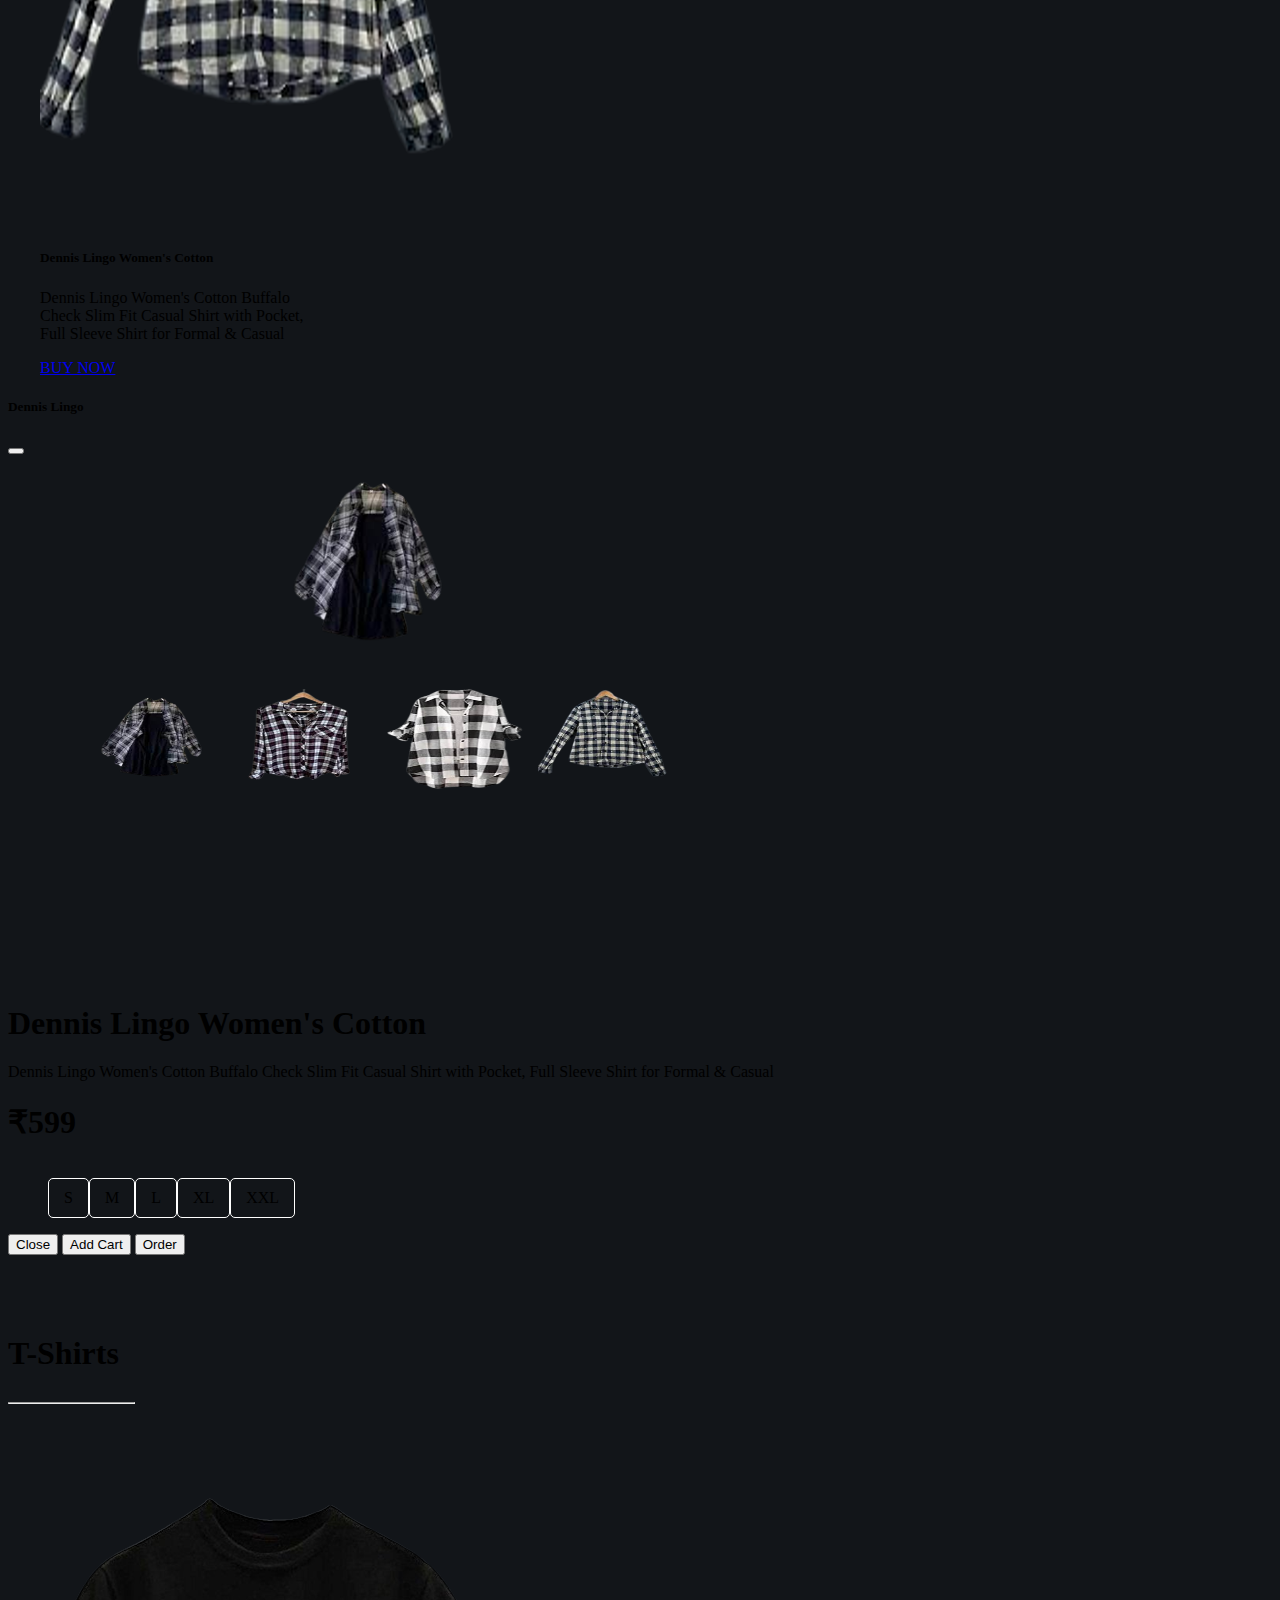
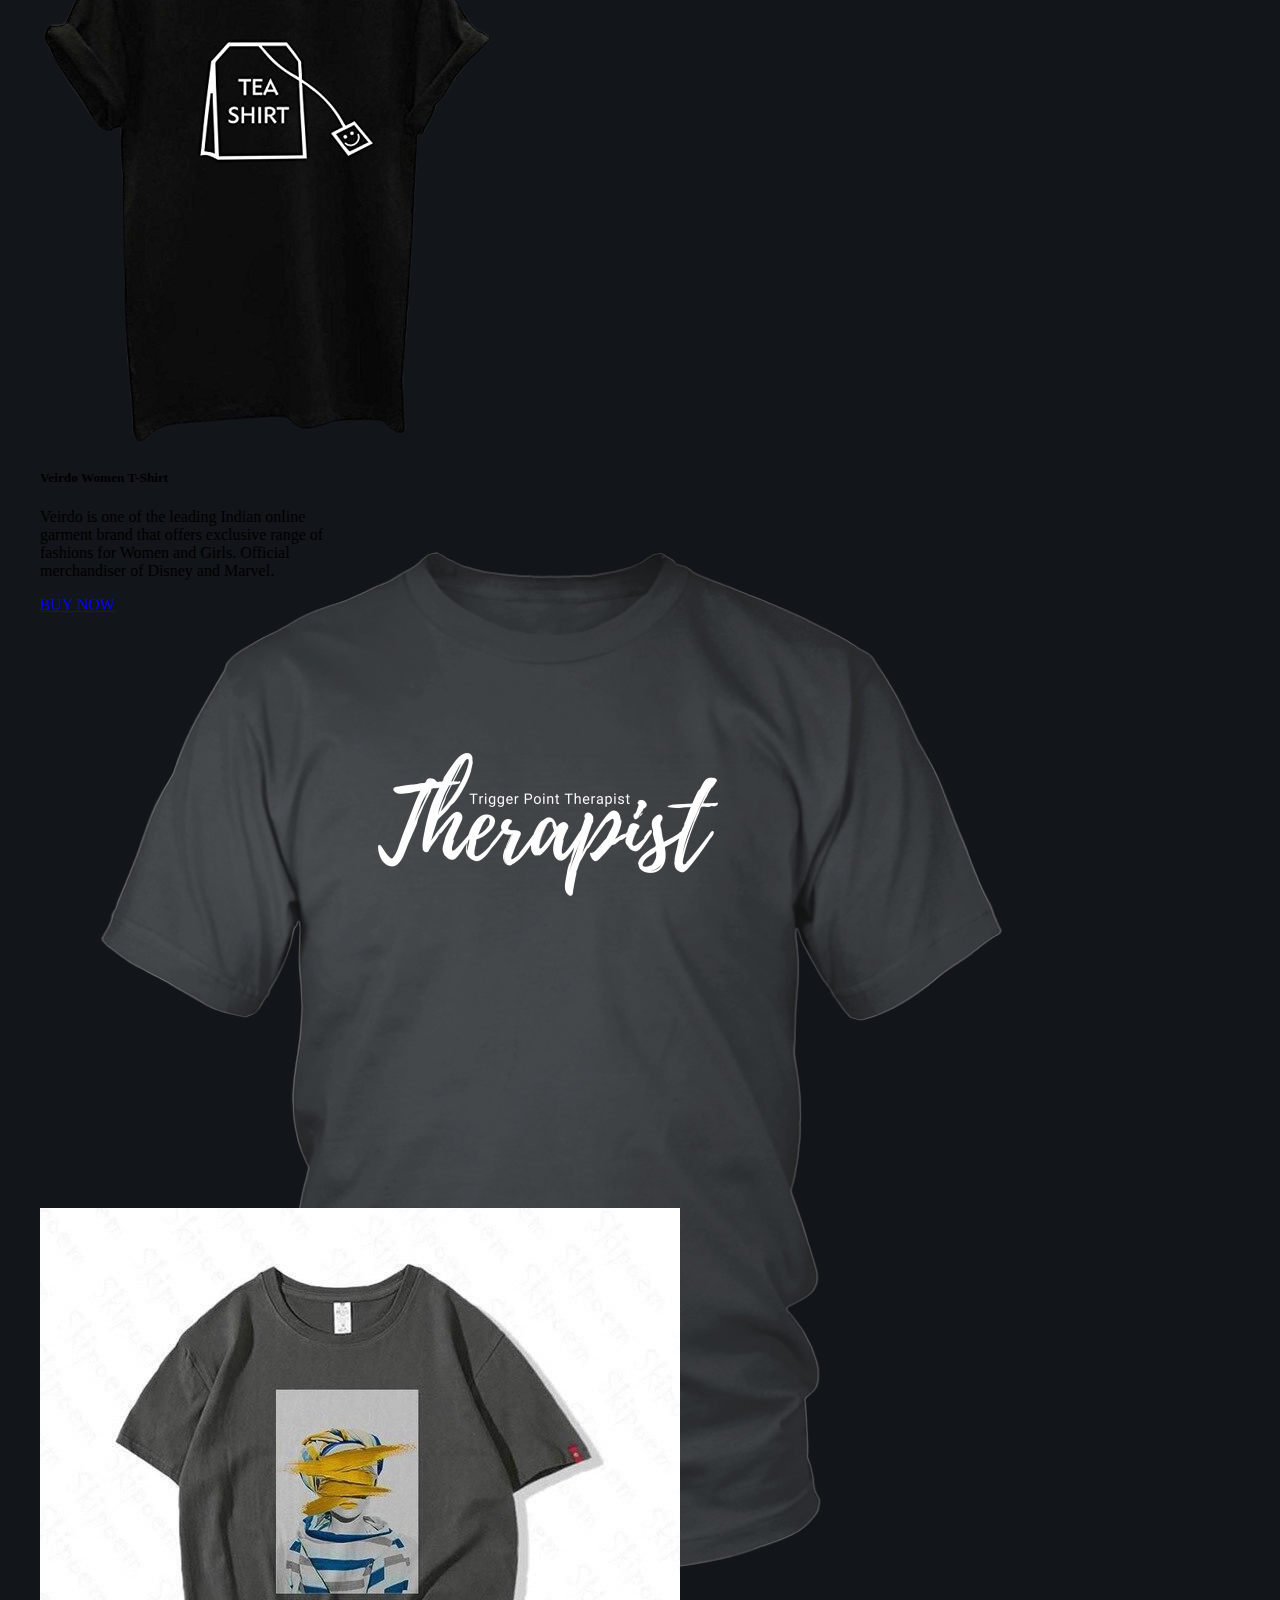
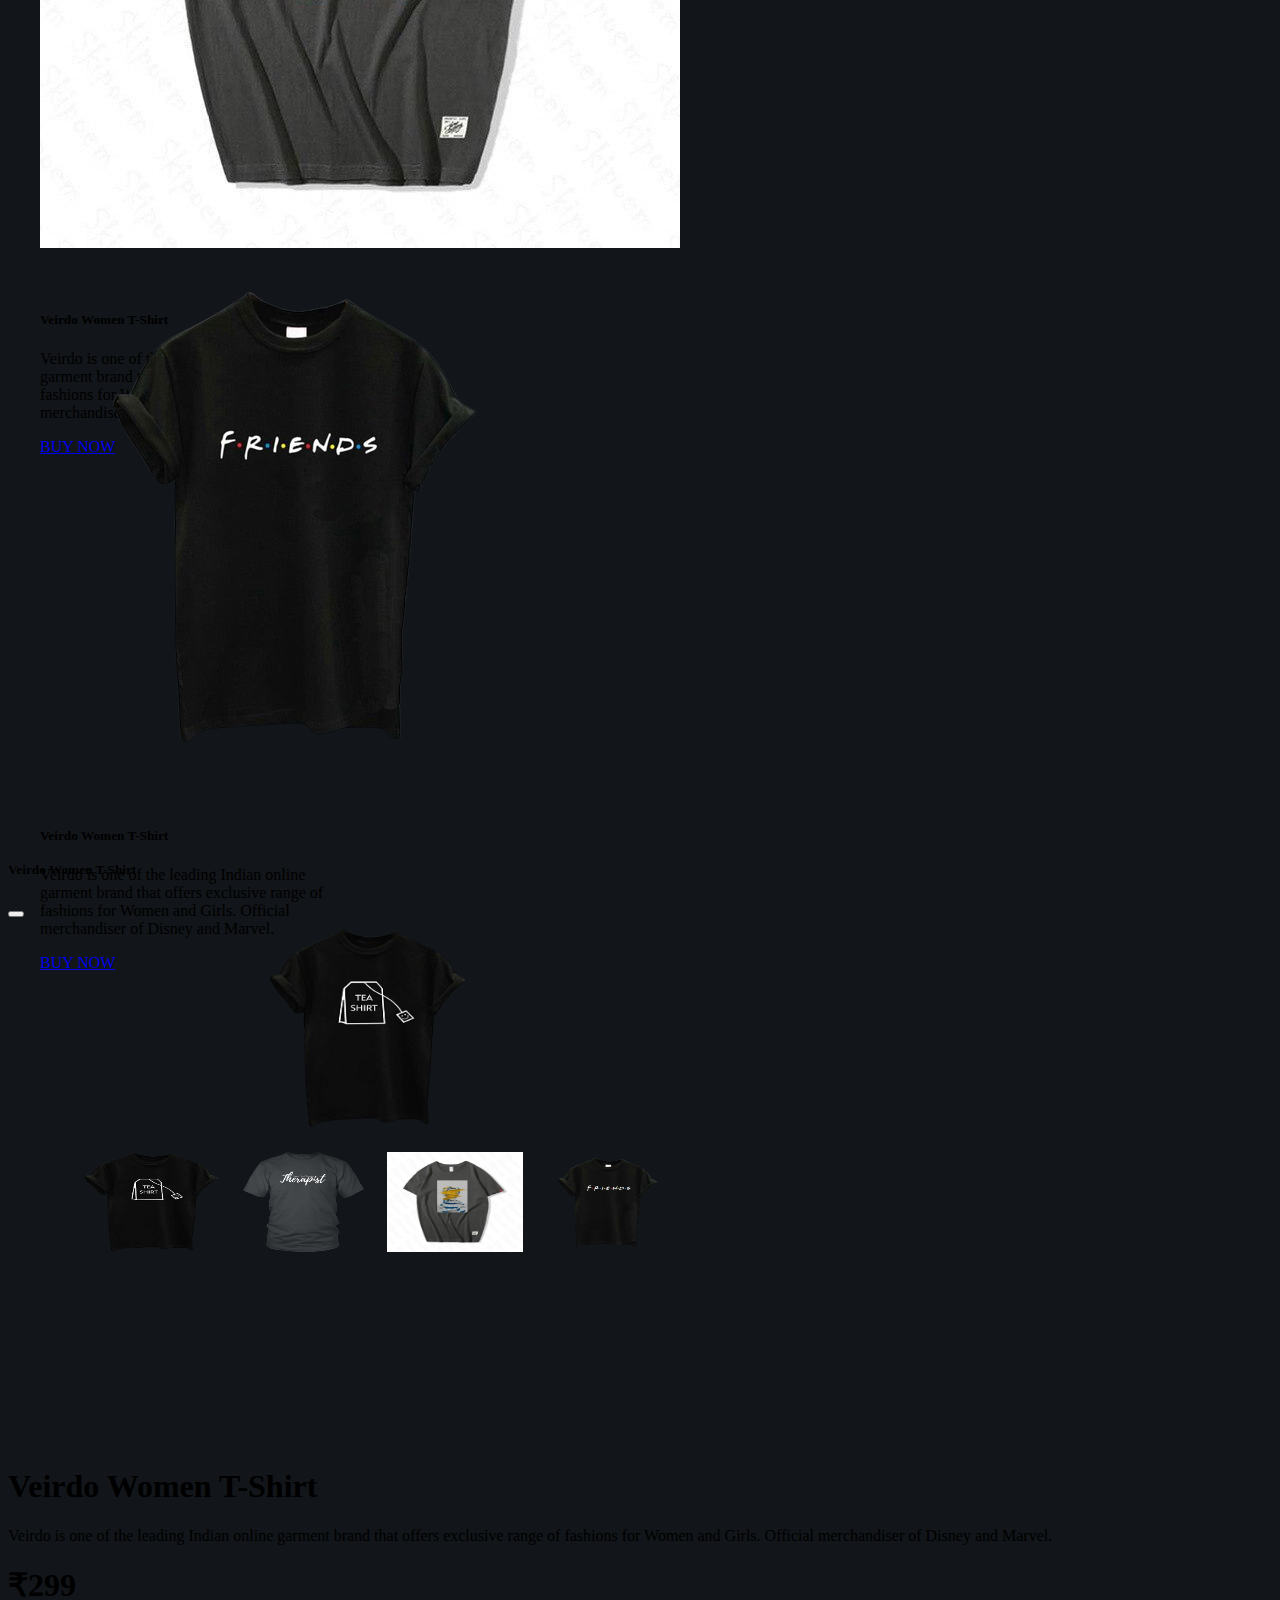
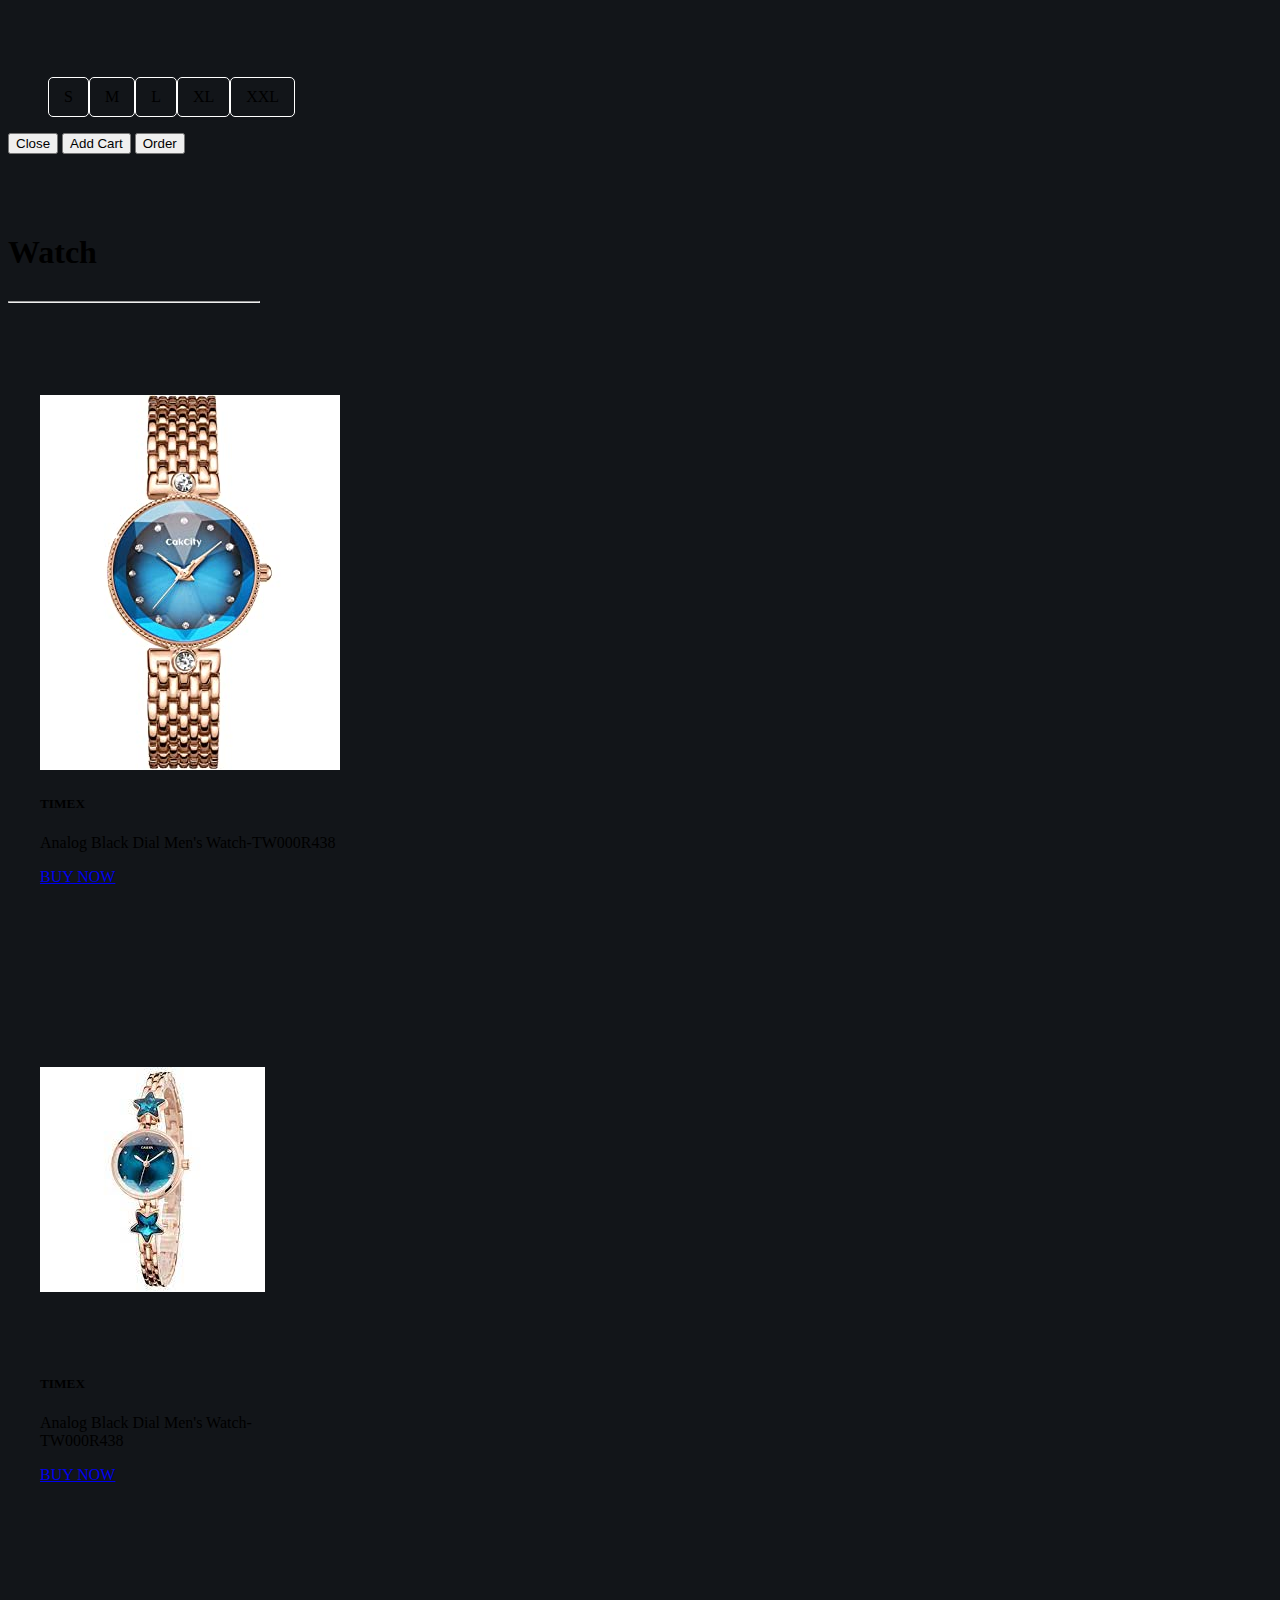
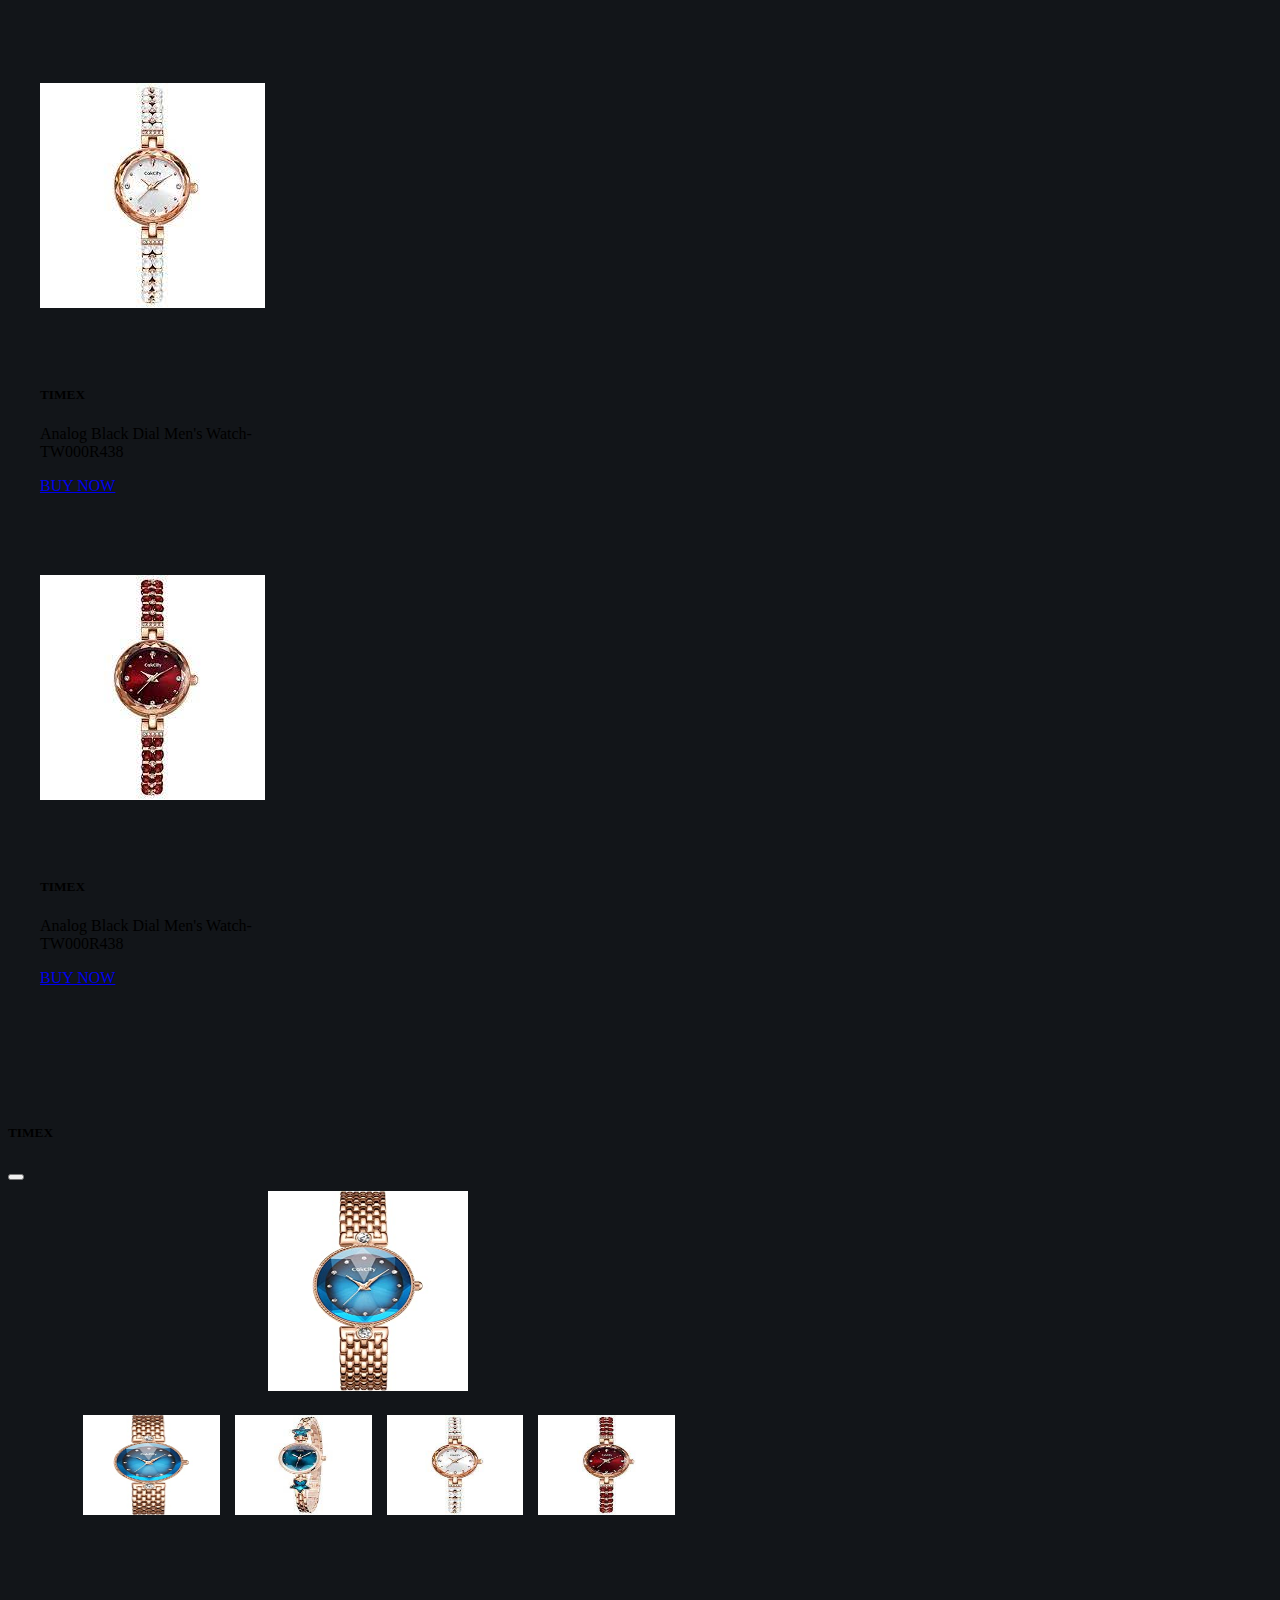
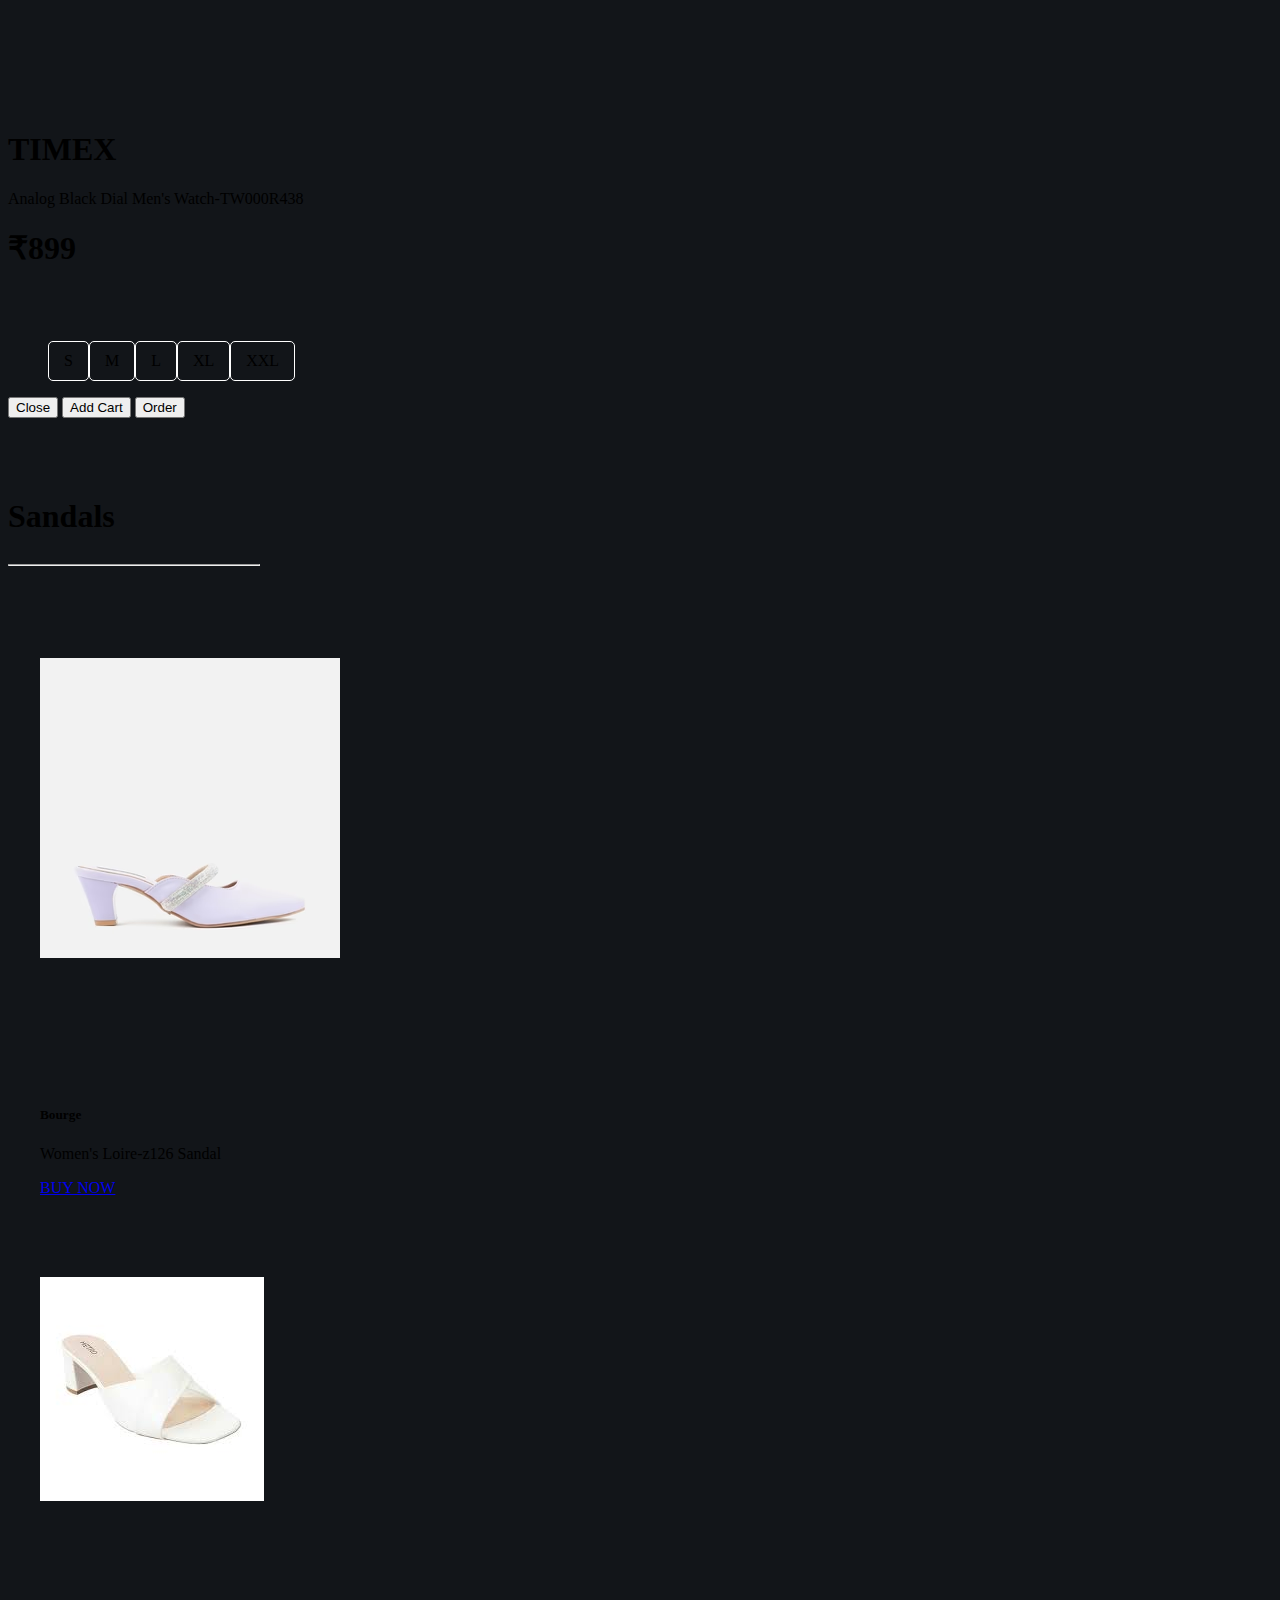
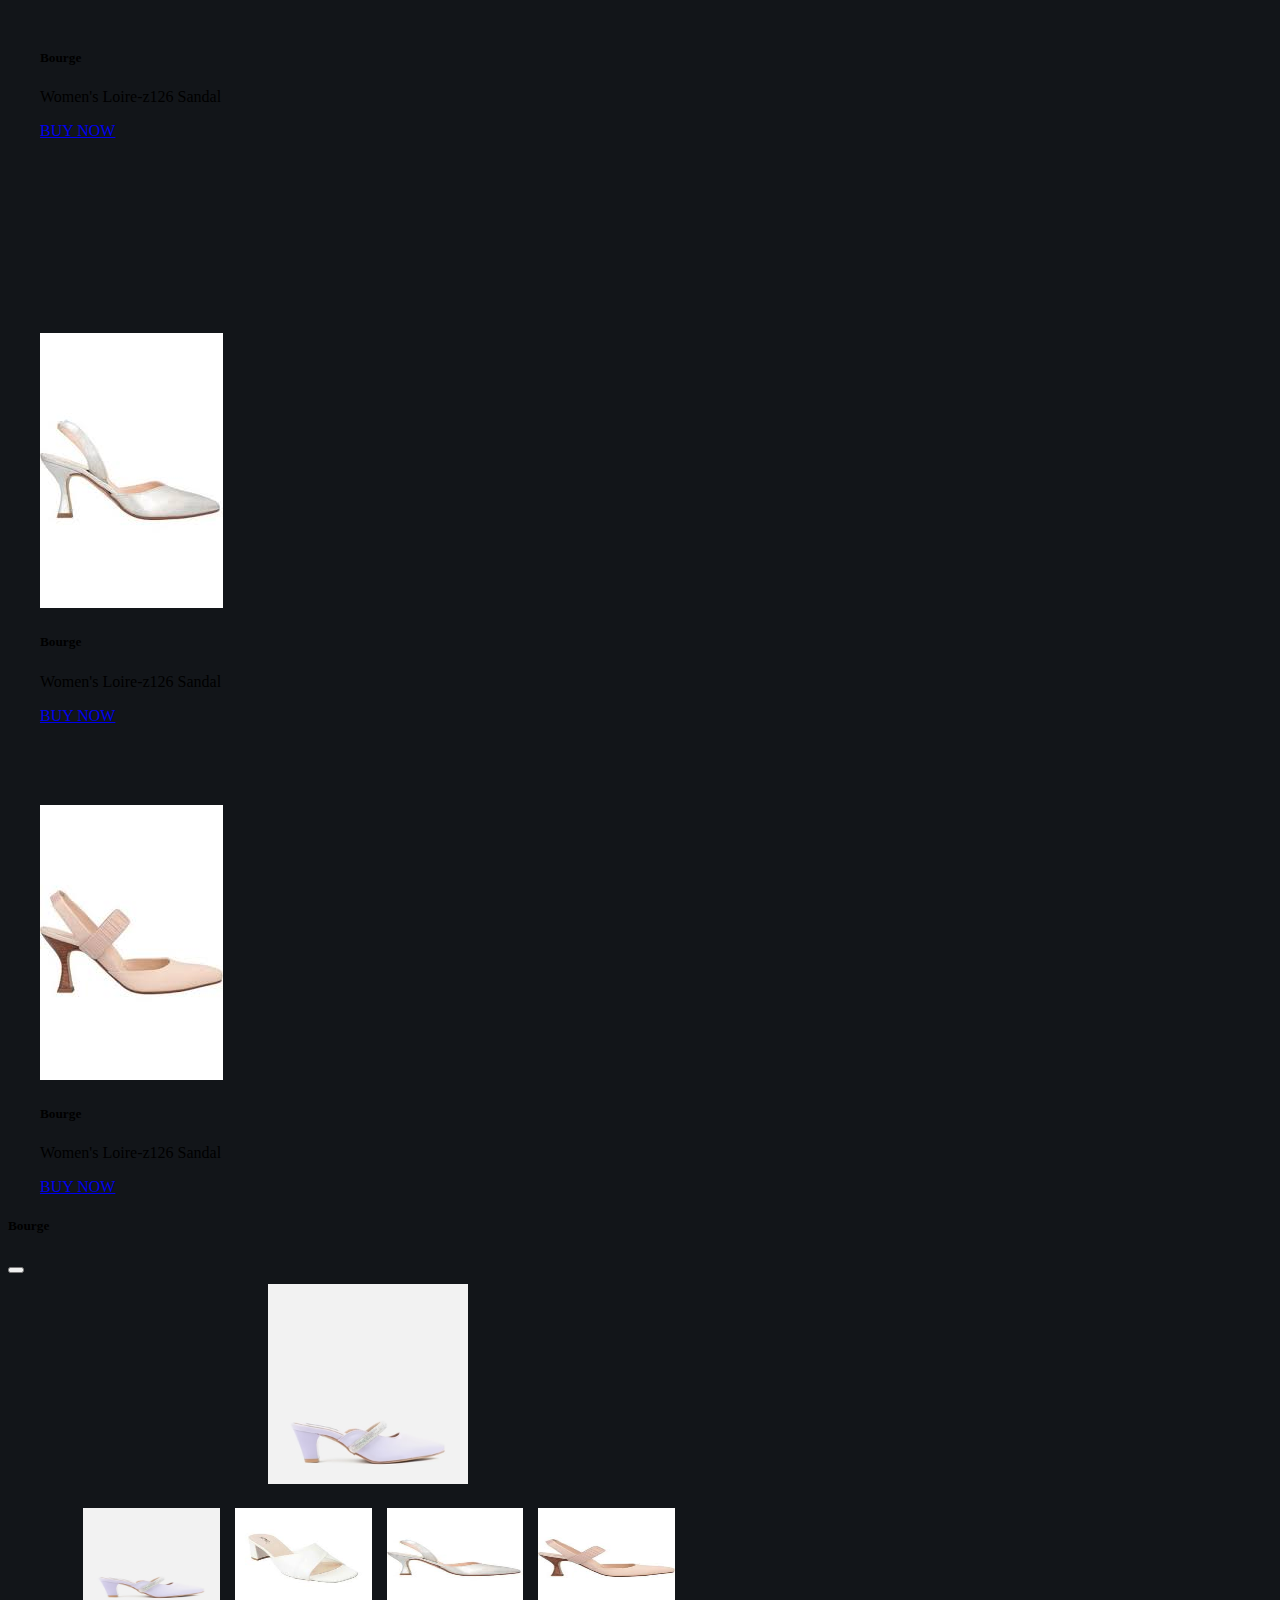
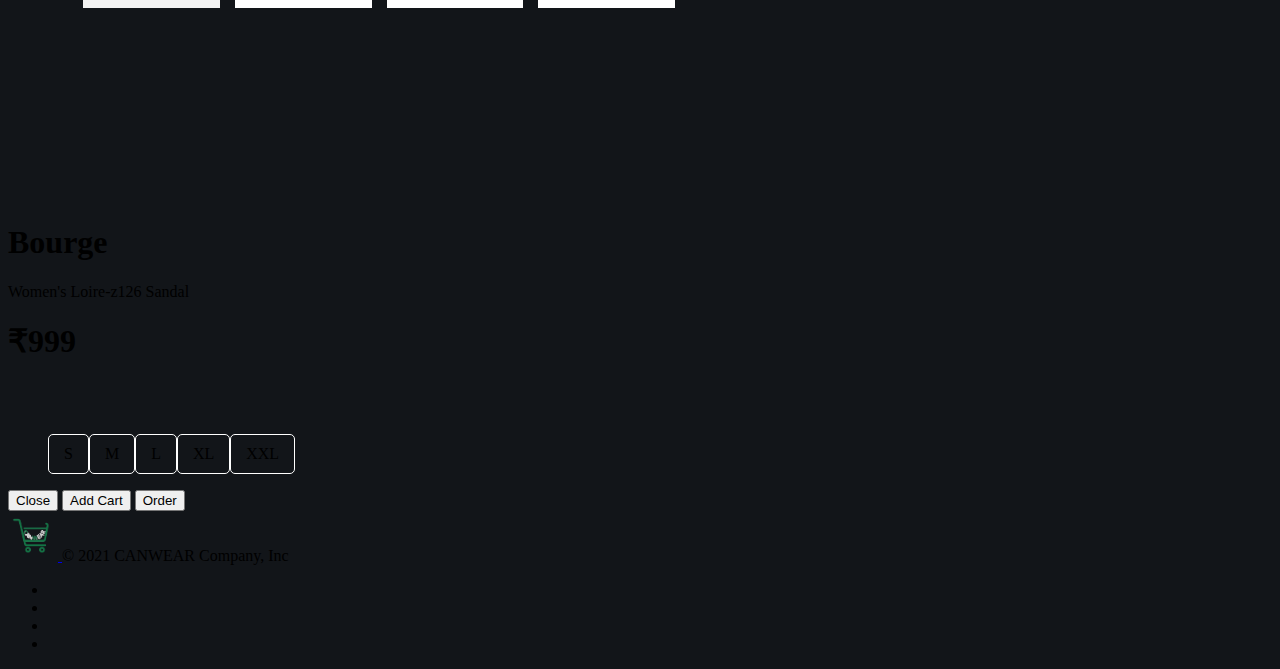
<file: women.html>
<!DOCTYPE html>
<html lang="en">
  <head>
    <meta charset="UTF-8" />
    <meta http-equiv="X-UA-Compatible" content="IE=edge" />
    <meta name="viewport" content="width=device-width, initial-scale=1.0" />
    <title>CANWEAR | Women</title>
    <link rel="icon" type="image/X_icon" href="Logo/LOGO.png" />
    <!-- <link rel="stylesheet" href="css/bootstrap.css"> -->
    <!-- <script src="js/bootstrap.js"></script> -->
    <!-- <script src="js/bootstrap.bundle.min.js"></script> -->
    <link
      href="https://cdn.jsdelivr.net/npm/bootstrap@5.3.0-alpha3/dist/css/bootstrap.min.css"
      rel="stylesheet"
      integrity="sha384-KK94CHFLLe+nY2dmCWGMq91rCGa5gtU4mk92HdvYe+M/SXH301p5ILy+dN9+nJOZ"
      crossorigin="anonymous"
    />
    <script
      src="https://cdn.jsdelivr.net/npm/bootstrap@5.3.0-alpha3/dist/js/bootstrap.bundle.min.js"
      integrity="sha384-ENjdO4Dr2bkBIFxQpeoTz1HIcje39Wm4jDKdf19U8gI4ddQ3GYNS7NTKfAdVQSZe"
      crossorigin="anonymous"
    ></script>
    <link
      rel="stylesheet"
      href="https://cdnjs.cloudflare.com/ajax/libs/font-awesome/6.3.0/css/all.min.css"
      integrity="sha512-SzlrxWUlpfuzQ+pcUCosxcglQRNAq/DZjVsC0lE40xsADsfeQoEypE+enwcOiGjk/bSuGGKHEyjSoQ1zVisanQ=="
      crossorigin="anonymous"
      referrerpolicy="no-referrer"
    />
    <!-- Option 1: Include in HTML -->
    <link
      rel="stylesheet"
      href="https://cdn.jsdelivr.net/npm/bootstrap-icons@1.3.0/font/bootstrap-icons.css"
    />
    <link rel="stylesheet" href="style/men.css" />
  </head>
  <body>
    <!-- Navbar -->
    <nav
      class="navbar navbar-expand-lg bg-light bg-body-tertiary sticky-top"
      id="navbar"
    >
      <div class="container-fluid">
        <a href="#" class="navbar-brand" onclick="home()">
          <img
            src="Logo/5-removebg-preview crop.png"
            alt="logo"
            width="60"
          />
          CANWEAR
        </a>
        <button
          class="navbar-toggler"
          type="button"
          data-bs-toggle="collapse"
          data-bs-target="#navbarNav"
          aria-controls="navbarNavAltMarkup"
          aria-expanded="false"
          aria-label="Toggle navigation"
        >
          <span class="navbar-toggler-icon"></span>
        </button>
        <div
          class="collapse navbar-collapse justify-content-center"
          id="navbarNav"
        >
          <div class="navbar-nav">
            <a class="nav-link active fs-4" href="#" onclick="home()">Home</a>
            <li class="nav-item dropdown show">
              <a
                href="#"
                onclick="men()"
                class="nav-link active fs-4"
                id="navbarDropdown"
                data-bs-toggle="dropdown"
                aria-haspopup="true"
                aria-expanded="false"
              >
                Men
              </a>
              <div
                class="dropdown-menu text-center"
                aria-labelledby="navbarDropdown"
              >
                <a href="#shirts" class="dropdown-item"> Shirts </a>
                <a href="#tShirts" class="dropdown-item"> T-Shirts </a>
                <a href="#pant" class="dropdown-item"> Pants </a>
                <a href="#watch" class="dropdown-item"> Watch </a>
                <a href="#shoe" class="dropdown-item"> Shoes </a>
              </div>
            </li>
            <li class="nav-item dropdown show">
              <a
                href="#"
                onclick="women()"
                class="nav-link dropdown active fs-4"
                id="navbarDropdown"
                data-bs-toggle="dropdown"
                aria-haspopup="true"
                aria-expanded="false"
              >
                Women
              </a>
              <div
                class="dropdown-menu text-center"
                aria-labelledby="navbarDropdown"
              >
                <a href="#shirts" class="dropdown-item"> Shirts </a>
                <a href="#" class="dropdown-item"> T-Shirts </a>
                <a href="#" class="dropdown-item"> Watch </a>
                <a href="#" class="dropdown-item"> Shoes </a>
              </div>
            </li>
            <li class="nav-item dropdown show" style="margin: auto 3rem">
              <a
                href="#"
                class="nav-link dropdown-toggle active fs-4"
                id="navbarDropdown"
                data-bs-toggle="dropdown"
                aria-haspopup="true"
                aria-expanded="false"
              >
                <i class="fa-regular fa-user"></i>
              </a>
              <div
                class="dropdown-menu text-center"
                aria-labelledby="navbarDropdown"
              >
                <a href="#" class="dropdown-item fs-5">
                  <i class="bi bi-basket"> Order</i>
                </a>
                <a href="#" class="dropdown-item fs-5">
                  <i class="bi bi-cart3 me-3"> Cart</i>
                </a>
                <a href="#" class="dropdown-item fs-5" onclick="logout()">
                  <i class="bi bi-box-arrow-in-right"> Logout</i>
                </a>
              </div>
            </li>
          </div>
        </div>
        <div class="svg" style="margin-right: 50px">
          <a id="svg" href="" class="nav-link active position-relative"
            ><svg
              xmlns="http://www.w3.org/2000/svg"
              viewBox="0 0 24 24"
              width="24"
              height="24"
            >
              <path
                d="M6 8a6 6 0 1 1 12 0v2.917c0 .703.228 1.387.65 1.95L20.7 15.6a1.5 1.5 0 0 1-1.2 2.4h-15a1.5 1.5 0 0 1-1.2-2.4l2.05-2.733a3.25 3.25 0 0 0 .65-1.95Zm6 13.5A3.502 3.502 0 0 1 8.645 19h6.71A3.502 3.502 0 0 1 12 21.5Z"
              ></path>
            </svg>
            <span
              class="position-absolute top-10 start-10 translate-middle badge rounded-pill bg-danger"
            >
              9+
              <span class="visually-hidden">unread messages</span>
            </span></a
          >
        </div>
      </div>
    </nav>

    <div class="container-fluid">
      <!-- Section Shirts -->
      <section id="shirts">
        <h1 class="text-light head1">Shirts</h1>
        <hr class="hr1 text-light" />
        <div class="containetr-fluid">
          <div class="row text-center gap-5 mt-5" style="margin: auto 2rem">
            <div class="col">
              <div class="card text-center" style="width: 18rem">
                <img
                  src="women/images-removebg-preview (1).png"
                  class="card-img-top"
                  alt="..."
                />
                <div class="card-body text-center text-wrap">
                  <h5 class="card-title">Dennis Lingo Women's Cotton</h5>
                  <p class="card-text">
                    Dennis Lingo Women's Cotton Buffalo Check Slim Fit Casual
                    Shirt with Pocket, Full Sleeve Shirt for Formal & Casual
                  </p>
                  <a
                    href="#"
                    class="btn btn-outline-primary"
                    data-bs-toggle="modal"
                    data-bs-target="#shirtModal"
                    >BUY NOW</a
                  >
                </div>
              </div>
            </div>
            <div class="col">
              <div class="card text-center" style="width: 18rem">
                <img
                  src="women/images-removebg-preview (2) (1).png"
                  class="card-img-top"
                  alt="..."
                />
                <div class="card-body text-center text-wrap">
                  <h5 class="card-title">Dennis Lingo Women's Cotton</h5>
                  <p class="card-text">
                    Dennis Lingo Women's Cotton Buffalo Check Slim Fit Casual
                    Shirt with Pocket, Full Sleeve Shirt for Formal & Casual
                  </p>
                  <a
                    href="#"
                    class="btn btn-outline-primary"
                    data-bs-toggle="modal"
                    data-bs-target="#shirtModal"
                    >BUY NOW</a
                  >
                </div>
              </div>
            </div>
            <div class="col">
              <div class="card text-center" style="width: 18rem">
                <img
                  src="women/images-removebg-preview (3) (1).png"
                  class="card-img-top"
                  alt="..."
                />
                <div class="card-body text-center text-wrap">
                  <h5 class="card-title">Dennis Lingo Women's Cotton</h5>
                  <p class="card-text">
                    Dennis Lingo Women's Cotton Buffalo Check Slim Fit Casual
                    Shirt with Pocket, Full Sleeve Shirt for Formal & Casual
                  </p>
                  <a
                    href="#"
                    class="btn btn-outline-primary"
                    data-bs-toggle="modal"
                    data-bs-target="#shirtModal"
                    >BUY NOW</a
                  >
                </div>
              </div>
            </div>
            <div class="col">
              <div class="card text-center" style="width: 18rem">
                <img
                  src="women/images-removebg-preview (4) (1).png"
                  class="card-img-top"
                  alt="..."
                />
                <div class="card-body text-center text-wrap">
                  <h5 class="card-title">Dennis Lingo Women's Cotton</h5>
                  <p class="card-text">
                    Dennis Lingo Women's Cotton Buffalo Check Slim Fit Casual
                    Shirt with Pocket, Full Sleeve Shirt for Formal & Casual
                  </p>
                  <a
                    href="#"
                    class="btn btn-outline-primary"
                    data-bs-toggle="modal"
                    data-bs-target="#shirtModal"
                    >BUY NOW</a
                  >
                </div>
              </div>
            </div>
          </div>
        </div>

        <!-- Modal Shirts -->
        <div
          class="modal fade"
          id="shirtModal"
          data-bs-backdrop="static"
          data-bs-keyboard="false"
          tabindex="-1"
          aria-labelledby="staticBackdropLabel"
          aria-hidden="true"
        >
          <div class="modal-dialog modal-dialog-centered modal-lg">
            <div class="modal-content">
              <div class="modal-header">
                <h5 class="modal-title" id="staticBackdropLabel">
                  Dennis Lingo
                </h5>
                <button
                  type="button"
                  class="btn-close"
                  data-bs-dismiss="modal"
                  aria-label="Close"
                ></button>
              </div>
              <div class="modal-body">
                <div class="row">
                  <div class="column1" style="margin: auto 65px">
                    <img
                      id="main-img"
                      src="women/images-removebg-preview (1).png"
                      alt=""
                    />
                    <div class="sub-img">
                      <div class="img">
                        <img
                          class="images"
                          src="women/images-removebg-preview (1).png"
                          alt=""
                          onclick="shirt(this)"
                        />
                      </div>
                      <div class="img">
                        <img
                          class="images"
                          src="women/images-removebg-preview (2) (1).png"
                          alt=""
                          onclick="shirt(this)"
                        />
                      </div>
                      <div class="img">
                        <img
                          class="images"
                          src="/women/images-removebg-preview (3) (1).png"
                          alt=""
                          onclick="shirt(this)"
                        />
                      </div>
                      <div class="img">
                        <img
                          class="images"
                          src="women/images-removebg-preview (4) (1).png"
                          alt=""
                          onclick="shirt(this)"
                        />
                      </div>
                    </div>
                  </div>

                  <div class="col text-center text-wrap">
                    <h1>Dennis Lingo Women's Cotton</h1>
                    <p>
                      Dennis Lingo Women's Cotton Buffalo Check Slim Fit Casual
                      Shirt with Pocket, Full Sleeve Shirt for Formal & Casual
                    </p>
                    <h1>₹599</h1>
                    <div>
                      <ul class="ul">
                        <li onclick="mysize(this)" class="sm">S</li>
                        <li onclick="mysize(this)" class="sm">M</li>
                        <li onclick="mysize(this)" class="sm">L</li>
                        <li onclick="mysize(this)" class="sm">XL</li>
                        <li onclick="mysize(this)" class="sm">XXL</li>
                      </ul>
                    </div>
                  </div>
                </div>
              </div>
              <div class="modal-footer">
                <button
                  type="button"
                  class="btn btn-outline-dark"
                  data-bs-dismiss="modal"
                >
                  Close
                </button>
                <button
                  type="button"
                  class="btn btn-outline-success"
                  onclick="cart()"
                >
                  Add Cart
                </button>
                <button
                  type="button"
                  class="btn btn-outline-primary"
                  onclick="submit()"
                >
                  Order
                </button>
              </div>
            </div>
          </div>
        </div>
      </section>

      <!-- Section Shirts -->
      <section id="tShirts">
        <h1 class="text-light head1">T-Shirts</h1>
        <hr class="hr1 text-light" />
        <div class="row text-center gap-5 mt-5" style="margin: auto 2rem">
          <div class="col">
            <div class="card text-center" style="width: 18rem; height: 36rem">
              <img
                src="women/BLACKOO_Teen_Girl_Funny_T_Shirts_Women_Cute_Tops_Junior_Graphic_Tee-removebg-preview.png"
                class="card-img-top"
                alt="..."
                style="height: max-content"
              />
              <div class="card-body text-center text-wrap">
                <h5 class="card-title">Veirdo Women T-Shirt</h5>
                <p class="card-text">
                  Veirdo is one of the leading Indian online garment brand that
                  offers exclusive range of fashions for Women and Girls.
                  Official merchandiser of Disney and Marvel.
                </p>
                <a
                  href="#"
                  class="btn btn-outline-primary"
                  data-bs-toggle="modal"
                  data-bs-target="#tShirtModal"
                  >BUY NOW</a
                >
              </div>
            </div>
          </div>

          <div class="col">
            <div class="card text-center" style="width: 18rem; height: 36rem">
              <img
                src="women/Trigger Point Therapist Classic Tee - District Unisex Shirt _ Charcoal _ XL.png"
                class="card-img-top"
                alt="..."
                style="height: max-content"
              />
              <div
                class="card-body text-center text-wrap"
                style="margin-top: 60px"
              >
                <h5 class="card-title">Veirdo Women T-Shirt</h5>
                <p class="card-text">
                  Veirdo is one of the leading Indian online garment brand that
                  offers exclusive range of fashions for Women and Girls.
                  Official merchandiser of Disney and Marvel.
                </p>
                <a
                  href="#"
                  class="btn btn-outline-primary"
                  data-bs-toggle="modal"
                  data-bs-target="#tShirtModal"
                  >BUY NOW</a
                >
              </div>
            </div>
          </div>

          <div class="col">
            <div class="card text-center" style="width: 18rem; height: 36rem">
              <img
                src="women/Nordic Vintage Women's T-Shirts - White Solid _ XL.jpg"
                class="card-img-top"
                alt="..."
                style="height: max-content"
              />
              <div
                class="card-body text-center text-wrap"
                style="margin-top: 60px"
              >
                <h5 class="card-title">Veirdo Women T-Shirt</h5>
                <p class="card-text">
                  Veirdo is one of the leading Indian online garment brand that
                  offers exclusive range of fashions for Women and Girls.
                  Official merchandiser of Disney and Marvel.
                </p>
                <a
                  href="#"
                  class="btn btn-outline-primary"
                  data-bs-toggle="modal"
                  data-bs-target="#tShirtModal"
                  >BUY NOW</a
                >
              </div>
            </div>
          </div>

          <div class="col">
            <div class="card text-center" style="width: 18rem; height: 36rem">
              <img
                src="women/100__Cotton_Friends_T_Shirt_-_Leopard_Women_Short_Sleeve_T_Shirts_Vintage_Print__TB2__F19__-_Black___XS-removebg-preview.png"
                class="card-img-top"
                alt="..."
                style="height: max-content"
              />
              <div
                class="card-body text-center text-wrap"
                style="margin-top: 60px"
              >
                <h5 class="card-title">Veirdo Women T-Shirt</h5>
                <p class="card-text">
                  Veirdo is one of the leading Indian online garment brand that
                  offers exclusive range of fashions for Women and Girls.
                  Official merchandiser of Disney and Marvel.
                </p>
                <a
                  href="#"
                  class="btn btn-outline-primary"
                  data-bs-toggle="modal"
                  data-bs-target="#tShirtModal"
                  >BUY NOW</a
                >
              </div>
            </div>
          </div>
        </div>

        <!-- Modal T-shirts -->
        <div
          class="modal fade"
          id="tShirtModal"
          data-bs-backdrop="static"
          data-bs-keyboard="false"
          tabindex="-1"
          aria-labelledby="staticBackdropLabel"
          aria-hidden="true"
        >
          <div class="modal-dialog modal-dialog-centered modal-lg">
            <div class="modal-content">
              <div class="modal-header">
                <h5 class="modal-title" id="staticBackdropLabel">
                  Veirdo Women T-Shirt
                </h5>
                <button
                  type="button"
                  class="btn-close"
                  data-bs-dismiss="modal"
                  aria-label="Close"
                ></button>
              </div>
              <div class="modal-body">
                <div class="row">
                  <div class="column1" style="margin: auto 65px">
                    <img
                      id="main-img2"
                      src="women/BLACKOO_Teen_Girl_Funny_T_Shirts_Women_Cute_Tops_Junior_Graphic_Tee-removebg-preview.png"
                      alt=""
                    />
                    <div class="sub-img">
                      <div class="img">
                        <img
                          class="images"
                          src="women/BLACKOO_Teen_Girl_Funny_T_Shirts_Women_Cute_Tops_Junior_Graphic_Tee-removebg-preview.png"
                          alt=""
                          onclick="tshirt(this)"
                        />
                      </div>
                      <div class="img">
                        <img
                          class="images"
                          src="women/Trigger Point Therapist Classic Tee - District Unisex Shirt _ Charcoal _ XL.png"
                          alt=""
                          onclick="tshirt(this)"
                        />
                      </div>
                      <div class="img">
                        <img
                          class="images"
                          src="women/Nordic Vintage Women's T-Shirts - White Solid _ XL.jpg"
                          alt=""
                          onclick="tshirt(this)"
                        />
                      </div>
                      <div class="img">
                        <img
                          class="images"
                          src="women/100__Cotton_Friends_T_Shirt_-_Leopard_Women_Short_Sleeve_T_Shirts_Vintage_Print__TB2__F19__-_Black___XS-removebg-preview.png"
                          alt=""
                          onclick="tshirt(this)"
                        />
                      </div>
                    </div>
                  </div>

                  <div class="col text-center text-wrap">
                    <h1>Veirdo Women T-Shirt</h1>
                    <p>
                      Veirdo is one of the leading Indian online garment brand
                      that offers exclusive range of fashions for Women and
                      Girls. Official merchandiser of Disney and Marvel.
                    </p>
                    <h1>₹299</h1>
                    <br /><br />
                    <div>
                      <ul class="ul">
                        <li onclick="mysize(this)" class="sm">S</li>
                        <li onclick="mysize(this)" class="sm">M</li>
                        <li onclick="mysize(this)" class="sm">L</li>
                        <li onclick="mysize(this)" class="sm">XL</li>
                        <li onclick="mysize(this)" class="sm">XXL</li>
                      </ul>
                    </div>
                  </div>
                </div>
              </div>
              <div class="modal-footer">
                <button
                  type="button"
                  class="btn btn-outline-dark"
                  data-bs-dismiss="modal"
                >
                  Close
                </button>
                <button
                  type="button"
                  class="btn btn-outline-success"
                  onclick="cart()"
                >
                  Add Cart
                </button>
                <button
                  type="button"
                  class="btn btn-outline-primary"
                  onclick="submit()"
                >
                  Order
                </button>
              </div>
            </div>
          </div>
        </div>
      </section>

      <!-- Section Watch -->
      <section id="watch">
        <h1 class="text-light head1">Watch</h1>
        <hr class="hr2 text-light" />
        <div class="row text-center gap-5 mt-5" style="margin: auto 2rem">
          <div class="col" style="height: 37rem">
            <div class="card text-center" tyle="width: 18rem; height: 40rem;">
              <img
                src="women/61QGy8CD1jL._AC_SR300,375,0,C_BR3_.jpg"
                class="card-img-top"
                alt="..."
                style="height: max-content"
              />
              <div class="card-body text-center text-wrap">
                <h5 class="card-title">TIMEX</h5>
                <p class="card-text">Analog Black Dial Men's Watch-TW000R438</p>
                <a
                  href="#"
                  class="btn btn-outline-primary"
                  data-bs-toggle="modal"
                  data-bs-target="#watchModal"
                  >BUY NOW</a
                >
              </div>
            </div>
          </div>

          <div class="col">
            <div class="card text-center" style="width: 18rem; height: 33.5rem">
              <img
                src="women/images (7).jpg"
                class="card-img-top"
                alt="..."
                style="height: max-content"
              />
              <div
                class="card-body text-center text-wrap"
                style="margin-top: 80px"
              >
                <h5 class="card-title">TIMEX</h5>
                <p class="card-text">Analog Black Dial Men's Watch-TW000R438</p>
                <a
                  href="#"
                  class="btn btn-outline-primary"
                  data-bs-toggle="modal"
                  data-bs-target="#watchModal"
                  >BUY NOW</a
                >
              </div>
            </div>
          </div>

          <div class="col">
            <div class="card text-center" style="width: 18rem">
              <img
                src="women/images (8).jpg"
                class="card-img-top"
                alt="..."
                style="height: max-content"
              />
              <div
                class="card-body text-center text-wrap"
                style="margin-top: 75px"
              >
                <h5 class="card-title">TIMEX</h5>
                <p class="card-text">Analog Black Dial Men's Watch-TW000R438</p>
                <a
                  href="#"
                  class="btn btn-outline-primary"
                  data-bs-toggle="modal"
                  data-bs-target="#watchModal"
                  >BUY NOW</a
                >
              </div>
            </div>
          </div>

          <div class="col">
            <div class="card text-center" style="width: 18rem; height: 33rem">
              <img
                src="women/images (9).jpg"
                class="card-img-top"
                alt="..."
                style="height: max-content"
              />
              <div
                class="card-body text-center text-wrap"
                style="margin-top: 75px"
              >
                <h5 class="card-title">TIMEX</h5>
                <p class="card-text">Analog Black Dial Men's Watch-TW000R438</p>
                <a
                  href="#"
                  class="btn btn-outline-primary"
                  data-bs-toggle="modal"
                  data-bs-target="#watchModal"
                  >BUY NOW</a
                >
              </div>
            </div>
          </div>
        </div>

        <!-- Modal Watch -->
        <div
          class="modal fade"
          id="watchModal"
          data-bs-backdrop="static"
          data-bs-keyboard="false"
          tabindex="-1"
          aria-labelledby="staticBackdropLabel"
          aria-hidden="true"
        >
          <div class="modal-dialog modal-dialog-centered modal-lg">
            <div class="modal-content">
              <div class="modal-header">
                <h5 class="modal-title" id="staticBackdropLabel">TIMEX</h5>
                <button
                  type="button"
                  class="btn-close"
                  data-bs-dismiss="modal"
                  aria-label="Close"
                ></button>
              </div>
              <div class="modal-body">
                <div class="row">
                  <div class="column1" style="margin: auto 65px">
                    <img
                      id="main-img4"
                      src="women/61QGy8CD1jL._AC_SR300,375,0,C_BR3_.jpg"
                      alt=""
                    />
                    <div class="sub-img">
                      <div class="img">
                        <img
                          class="images"
                          src="women/61QGy8CD1jL._AC_SR300,375,0,C_BR3_.jpg"
                          alt=""
                          onclick="watch(this)"
                        />
                      </div>
                      <div class="img">
                        <img
                          class="images"
                          src="women/images (7).jpg"
                          alt=""
                          onclick="watch(this)"
                        />
                      </div>
                      <div class="img">
                        <img
                          class="images"
                          src="women/images (8).jpg"
                          alt=""
                          onclick="watch(this)"
                        />
                      </div>
                      <div class="img">
                        <img
                          class="images"
                          src="women/images (9).jpg"
                          alt=""
                          onclick="watch(this)"
                        />
                      </div>
                    </div>
                  </div>

                  <div class="col text-center text-wrap">
                    <h1>TIMEX</h1>
                    <p>Analog Black Dial Men's Watch-TW000R438</p>
                    <h1>₹899</h1>
                    <br /><br />
                    <div>
                      <ul class="ul">
                        <li onclick="mysize(this)" class="sm">S</li>
                        <li onclick="mysize(this)" class="sm">M</li>
                        <li onclick="mysize(this)" class="sm">L</li>
                        <li onclick="mysize(this)" class="sm">XL</li>
                        <li onclick="mysize(this)" class="sm">XXL</li>
                      </ul>
                    </div>
                  </div>
                </div>
              </div>
              <div class="modal-footer">
                <button
                  type="button"
                  class="btn btn-outline-dark"
                  data-bs-dismiss="modal"
                >
                  Close
                </button>
                <button
                  type="button"
                  class="btn btn-outline-success"
                  onclick="cart()"
                >
                  Add Cart
                </button>
                <button
                  type="button"
                  class="btn btn-outline-primary"
                  onclick="submit()"
                >
                  Order
                </button>
              </div>
            </div>
          </div>
        </div>
      </section>

      <!-- Section Shoes -->
      <section id="shoe">
        <h1 class="text-light head1">Sandals</h1>
        <hr class="hr2 text-light" />
        <div class="row text-center gap-5 mt-5" style="margin: auto 2rem">
          <div class="col">
            <div
              class="card text-center"
              style="width: 18rem; height: Women 36rem"
            >
              <img
                src="women/CLL-7370LIAC_1_300x.avif"
                class="card-img-top"
                alt="..."
                style="height: max-content"
              />
              <div
                class="card-body text-center text-wrap"
                style="margin-top: 145px"
              >
                <h5 class="card-title">Bourge</h5>
                <p class="card-text">Women's Loire-z126 Sandal</p>
                <a
                  href="#"
                  class="btn btn-outline-primary"
                  data-bs-toggle="modal"
                  data-bs-target="#shoeModal"
                  >BUY NOW</a
                >
              </div>
            </div>
          </div>

          <div class="col">
            <div class="card text-center" style="width: 18rem; height: 36rem">
              <img
                src="women/images (4).jpg"
                class="card-img-top"
                alt="..."
                style="height: max-content"
              />
              <div
                class="card-body text-center text-wrap"
                style="margin-top: 145px"
              >
                <h5 class="card-title">Bourge</h5>
                <p class="card-text">Women's Loire-z126 Sandal</p>
                <a
                  href="#"
                  class="btn btn-outline-primary"
                  data-bs-toggle="modal"
                  data-bs-target="#shoeModal"
                  >BUY NOW</a
                >
              </div>
            </div>
          </div>
          <div class="col">
            <div class="card text-center" style="width: 18rem">
              <img
                src="women/images (5).jpg"
                class="card-img-top"
                alt="..."
                style="height: max-content"
              />
              <div class="card-body text-center text-wrap">
                <h5 class="card-title">Bourge</h5>
                <p class="card-text">Women's Loire-z126 Sandal</p>
                <a
                  href="#"
                  class="btn btn-outline-primary"
                  data-bs-toggle="modal"
                  data-bs-target="#shoeModal"
                  >BUY NOW</a
                >
              </div>
            </div>
          </div>

          <div class="col">
            <div class="card text-center" style="width: 18rem">
              <img
                src="women/images (6).jpg"
                class="card-img-top"
                alt="..."
                style="height: max-content"
              />
              <div class="card-body text-center text-wrap">
                <h5 class="card-title">Bourge</h5>
                <p class="card-text">Women's Loire-z126 Sandal</p>
                <a
                  href="#"
                  class="btn btn-outline-primary"
                  data-bs-toggle="modal"
                  data-bs-target="#shoeModal"
                  >BUY NOW</a
                >
              </div>
            </div>
          </div>
        </div>
        <!-- Modal Shoe -->
        <div
          class="modal fade"
          id="shoeModal"
          data-bs-backdrop="static"
          data-bs-keyboard="false"
          tabindex="-1"
          aria-labelledby="staticBackdropLabel"
          aria-hidden="true"
        >
          <div class="modal-dialog modal-dialog-centered modal-lg">
            <div class="modal-content">
              <div class="modal-header">
                <h5 class="modal-title" id="staticBackdropLabel">Bourge</h5>
                <button
                  type="button"
                  class="btn-close"
                  data-bs-dismiss="modal"
                  aria-label="Close"
                ></button>
              </div>
              <div class="modal-body">
                <div class="row">
                  <div class="column1" style="margin: auto 65px">
                    <img
                      id="main-img5"
                      src="women/CLL-7370LIAC_1_300x.avif"
                      alt=""
                    />
                    <div class="sub-img">
                      <div class="img">
                        <img
                          class="images"
                          src="women/CLL-7370LIAC_1_300x.avif"
                          alt=""
                          onclick="shoe(this)"
                        />
                      </div>
                      <div class="img">
                        <img
                          class="images"
                          src="women/images (4).jpg"
                          alt=""
                          onclick="shoe(this)"
                        />
                      </div>
                      <div class="img">
                        <img
                          class="images"
                          src="women/images (5).jpg"
                          alt=""
                          onclick="shoe(this)"
                        />
                      </div>
                      <div class="img">
                        <img
                          class="images"
                          src="women/images (6).jpg"
                          alt=""
                          onclick="shoe(this)"
                        />
                      </div>
                    </div>
                  </div>

                  <div class="col text-center text-wrap">
                    <h1>Bourge</h1>
                    <p>Women's Loire-z126 Sandal</p>
                    <h1>₹999</h1>
                    <br /><br />
                    <div>
                      <ul class="ul">
                        <li onclick="mysize(this)" class="sm">S</li>
                        <li onclick="mysize(this)" class="sm">M</li>
                        <li onclick="mysize(this)" class="sm">L</li>
                        <li onclick="mysize(this)" class="sm">XL</li>
                        <li onclick="mysize(this)" class="sm">XXL</li>
                      </ul>
                    </div>
                  </div>
                </div>
              </div>
              <div class="modal-footer">
                <button
                  type="button"
                  class="btn btn-outline-dark"
                  data-bs-dismiss="modal"
                >
                  Close
                </button>
                <button
                  type="button"
                  class="btn btn-outline-success"
                  onclick="cart()"
                >
                  Add Cart
                </button>
                <button
                  type="button"
                  class="btn btn-outline-primary"
                  onclick="submit()"
                >
                  Order
                </button>
              </div>
            </div>
          </div>
        </div>
      </section>
      <!-- Footer -->
      <div class="container">
        <footer
          class="d-flex flex-wrap justify-content-between align-items-center py-3 my-4 border-top"
        >
          <div class="col-md-4 d-flex align-items-center">
            <a
              href="/"
              class="mb-3 me-2 mb-md-0 text-muted text-decoration-none lh-1"
            >
              <img
                src="Logo/6-removebg-preview.png"
                alt="Logo"
                width="50"
                class="img-fluid"
              />
            </a>
            <span class="mb-3 mb-md-0 text-light`"
              >© 2021 CANWEAR Company, Inc</span
            >
          </div>
          <ul class="nav col-md-4 justify-content-end list-unstyled d-flex">
            <li class="ms-3">
              <a class="text-light" href="#"
                ><i class="fa-brands fa-twitter text-primary"></i
              ></a>
            </li>
            <li class="ms-3">
              <a class="text-light" href="#"
                ><i class="fa-brands fa-instagram text-danger"></i
              ></a>
            </li>
            <li class="ms-3">
              <a class="text-light" href="#"
                ><i class="fa-brands fa-facebook text-primary"></i
              ></a>
            </li>
            <li class="ms-3">
              <a class="text-light" href="#"
                ><i class="fa-brands fa-shopify text-success"></i
              ></a>
            </li>
          </ul>
        </footer>
      </div>
    </div>
    <script src="javascript/men.js"></script>
  </body>
</html>
</file>
<file: style/index.css>
body {
    background-color: #121519;
}

.scroll-down-btn {
    display: inline-block;
    text-decoration: none;
}

.h1 {
    text-align: center;
    margin-top: 10%;
    font-family: Impact, Haettenschweiler, 'Arial Narrow Bold', sans-serif;
    font-size: 100%;
}

#login {
    margin-top: 10%;
}

.b1 {
    font-size: xx-large;
}

.row {
    cursor: pointer;
}

.a1 {
    text-decoration: none;
}

#q1:hover {
    color: rgb(18, 88, 18);
}

.hover01 img {
    transform: scale(1);
    transition: .3s ease-in-out;
}

.hover01:hover img {
    transform: scale(1.1);
}
</file>
<file: style/men.css>
body {
    background-color: #121519;
}

.navbar-Nav,
.svg {
    margin-right: 61px;
}

.dropdown:hover>.dropdown-menu {
    display: block;
    color: grey;
}

/* #row1{
    display: flex;
    
} */
.column {

    /* float: left; */
    width: 50%;
    padding: 10px;
    height: 310px;
    display: inline-block;
    position: relative;
}

hr {
    display: inline-flex;
}

.hr1 {
    width: 125px;
}

.h1 {
    font-size: 5rem;
}

.adv1 {
    color: #fafafa;
}

.hr2 {
    width: 250px;
}

.head1 {
    margin-top: 5rem;
}

.column1 {
    width: 40rem;
    padding: 10px;
    height: 450px;
    text-align: center;
    align-items: center;
}

.column1 #main-img {
    width: 200px;
    height: 200px;
    align-items: center;
    margin-right: 70px;
}

.ul {
    display: inline-flex;
    list-style-type: none;
}

.sm {
    border: 1px solid white;
    border-radius: 5px;
    padding: 10px 15px;
    cursor: pointer;
}

.sm:hover {
    color: #fafafa;
    background-color: black;
}

.sub-img {
    display: flex;
    justify-content: center;
    align-items: center;
    margin-right: 3rem;
    margin-top: 20px;
    cursor: pointer;
    gap: 15px;
}

.sub-img .img {
    display: flex;
    justify-content: center;
    overflow: hidden;
    align-items: center;
}

.sub-img .img .images {
    width: 400px;
    height: 100px;
}

.col {
    margin-top: 5rem;
}

#main-img2 {
    width: 200px;
    height: 200px;
    align-items: center;
    margin-right: 70px;
}

#main-img3 {
    width: 200px;
    height: 200px;
    align-items: center;
    margin-right: 70px;
}

#main-img4 {
    width: 200px;
    height: 200px;
    align-items: center;
    margin-right: 70px;
}

#main-img5 {
    width: 200px;
    height: 200px;
    align-items: center;
    margin-right: 70px;
}

.sideimg {
    display: flex;
    margin-left: 250px;
    width: 240px;
}
</file>
